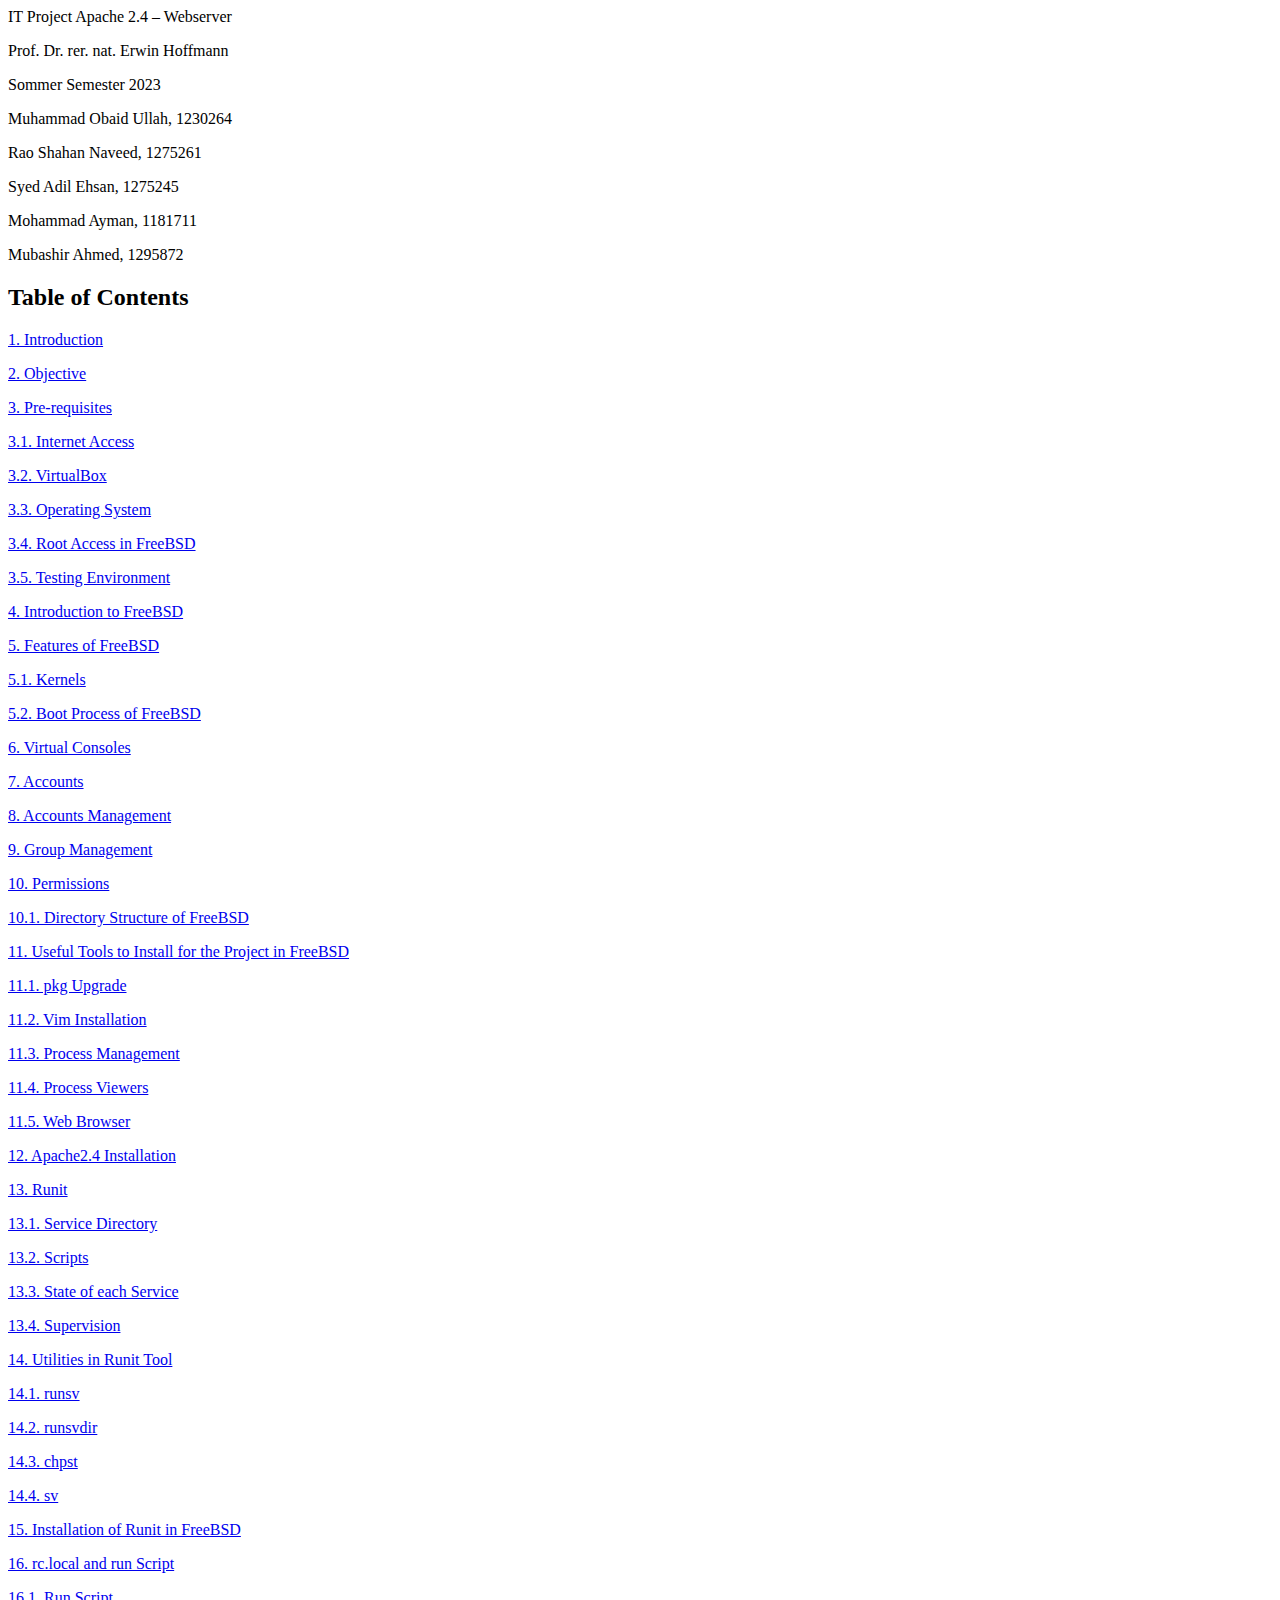
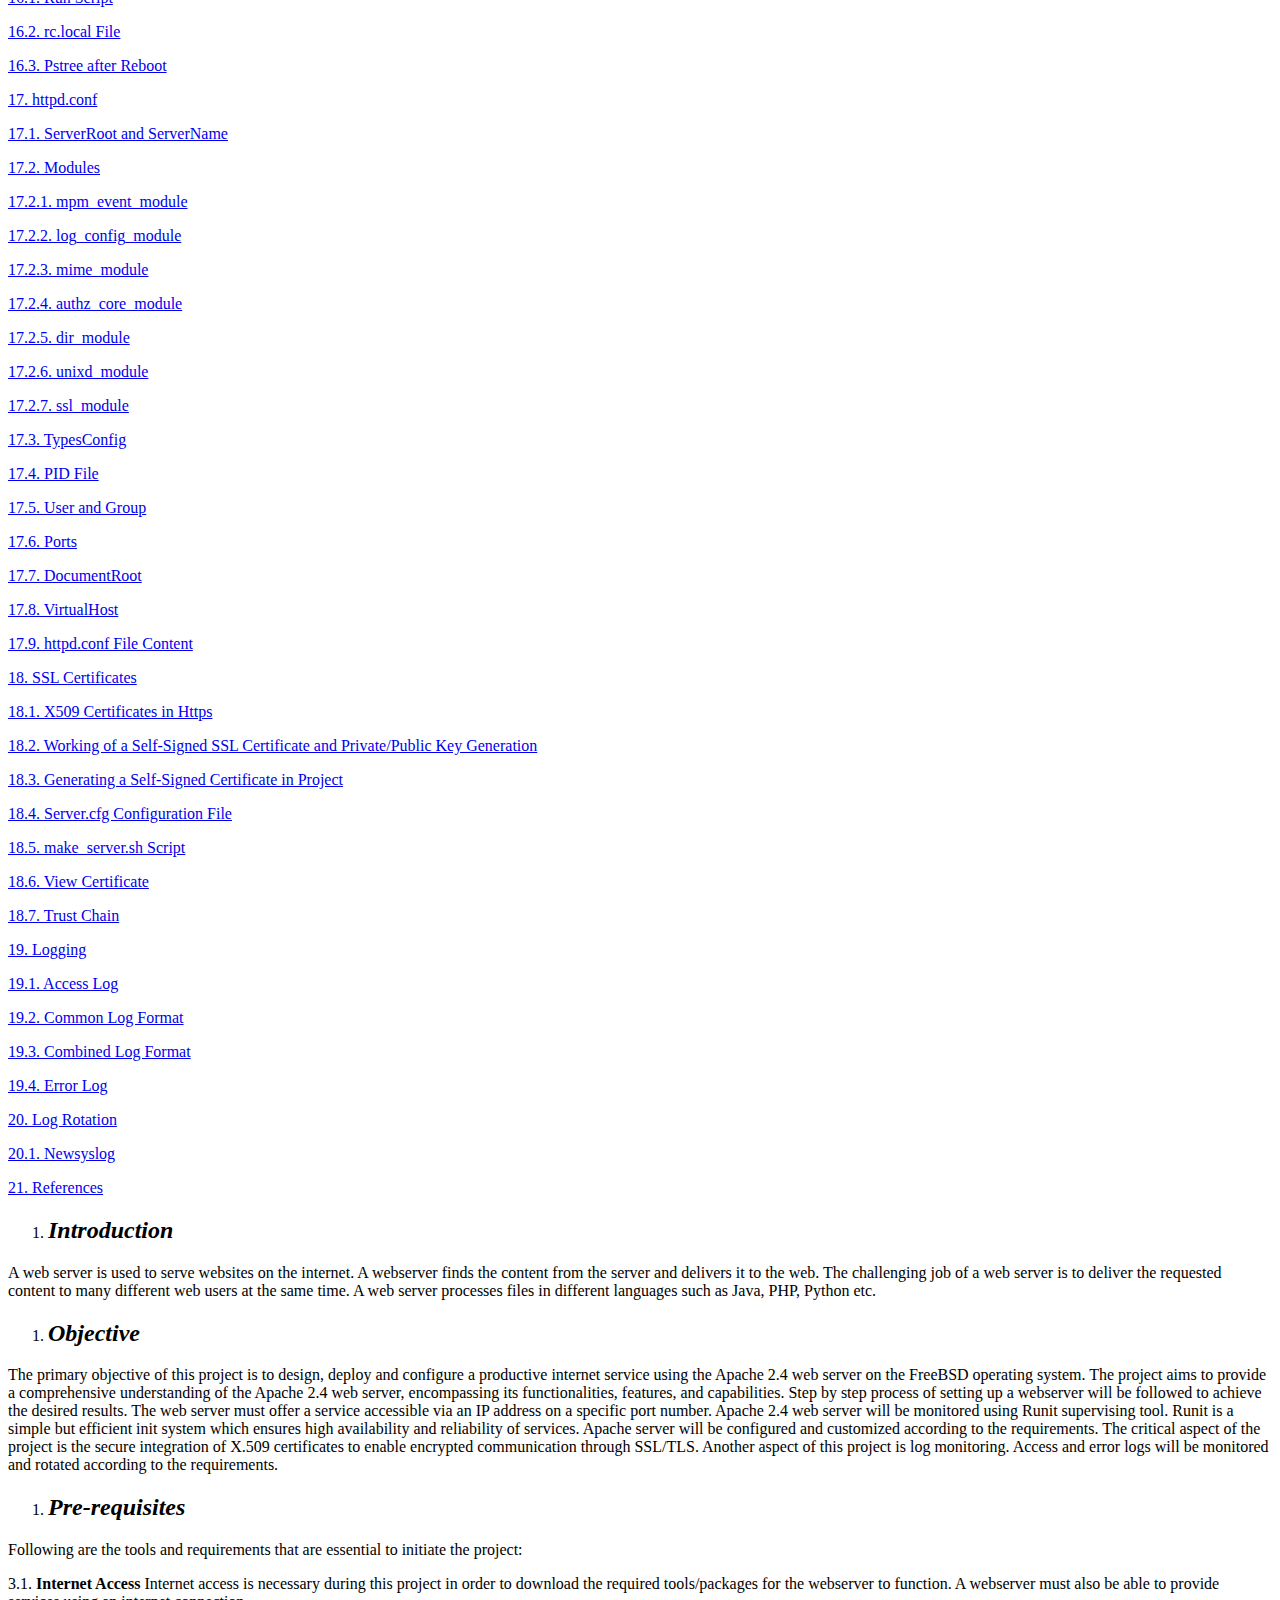
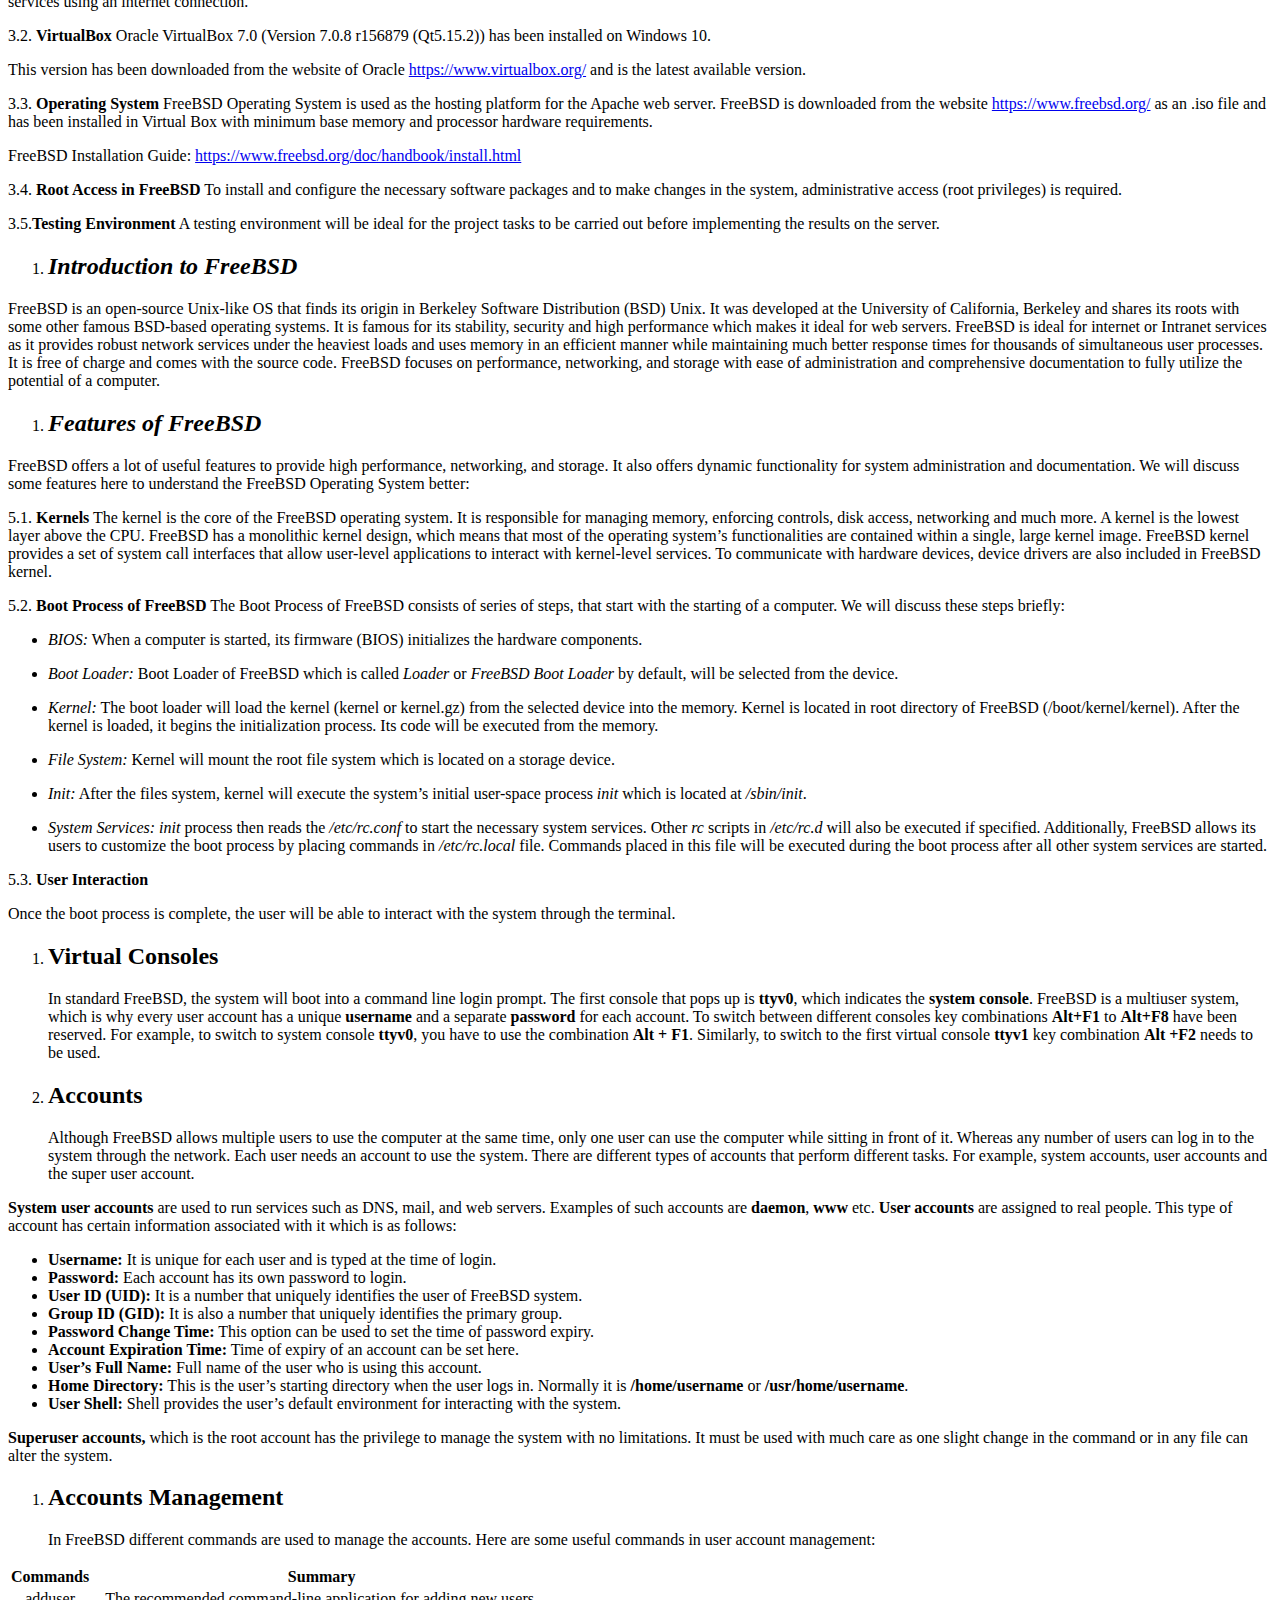
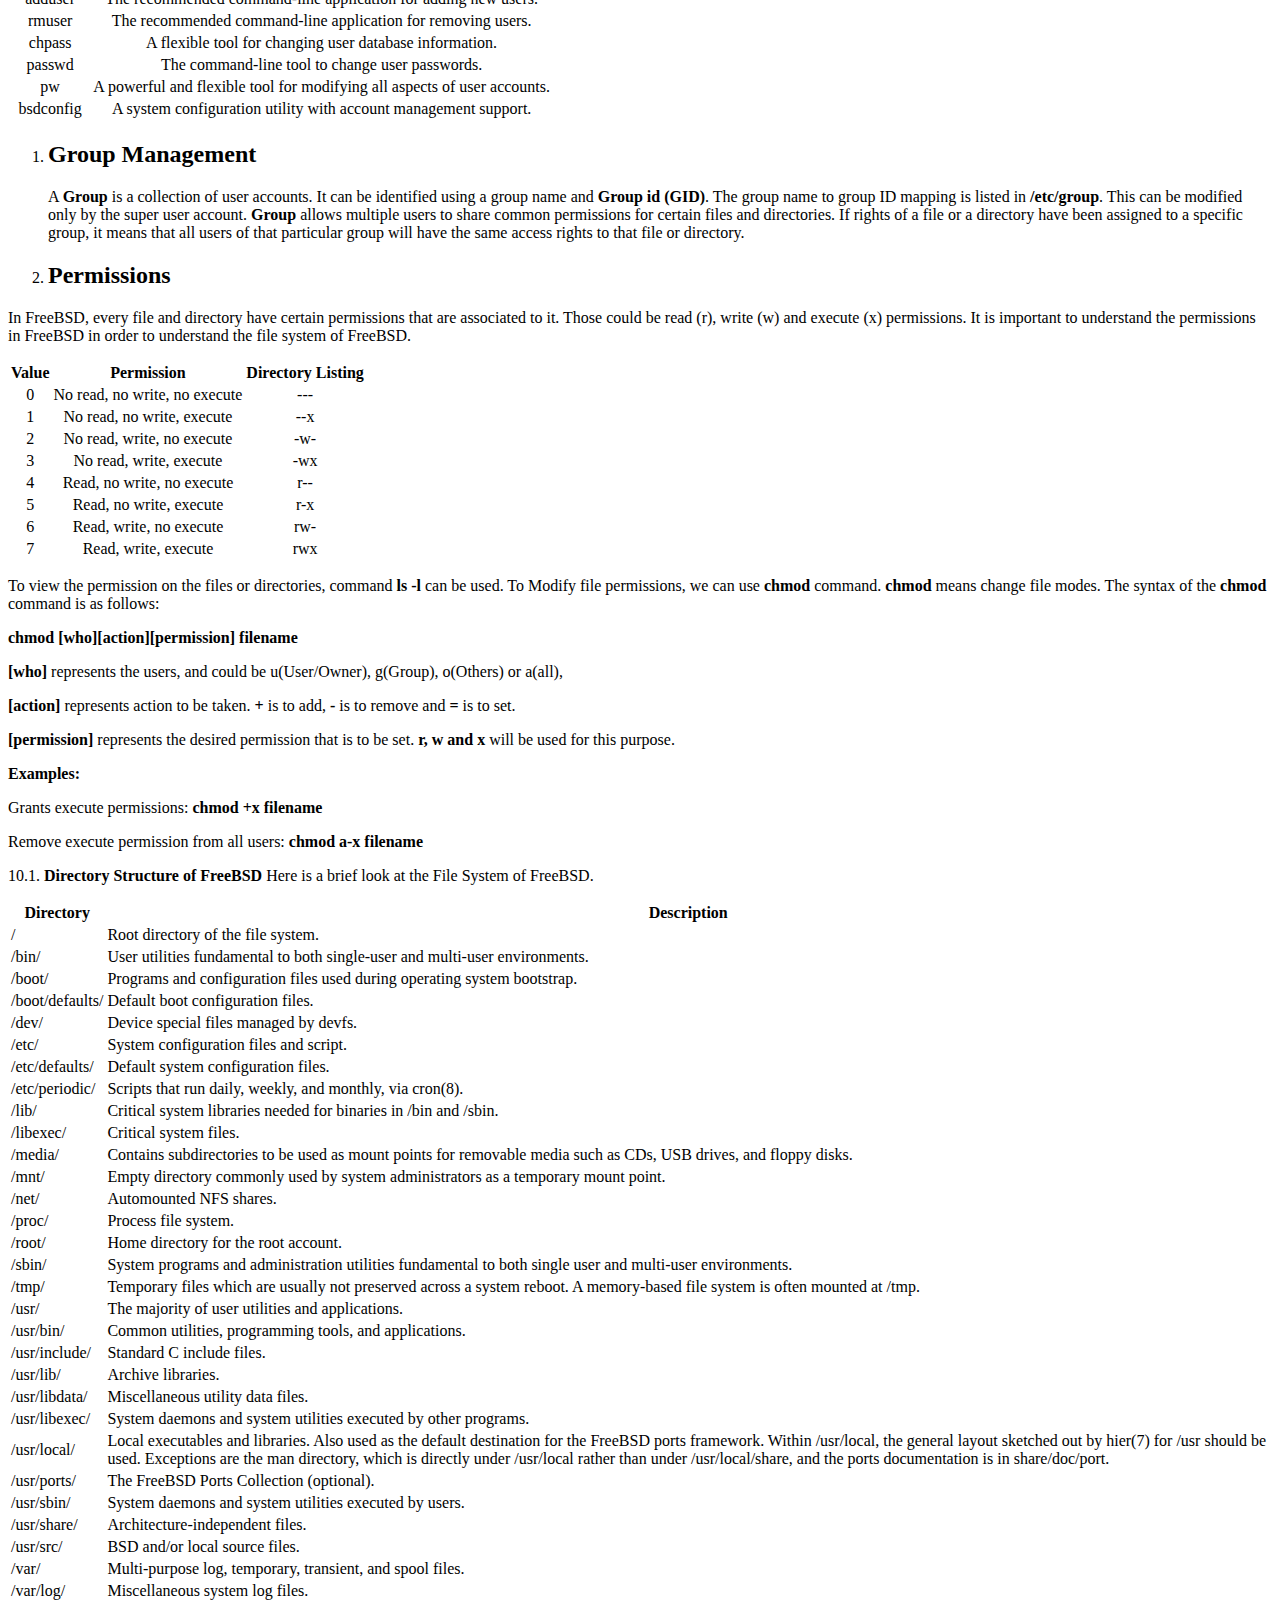
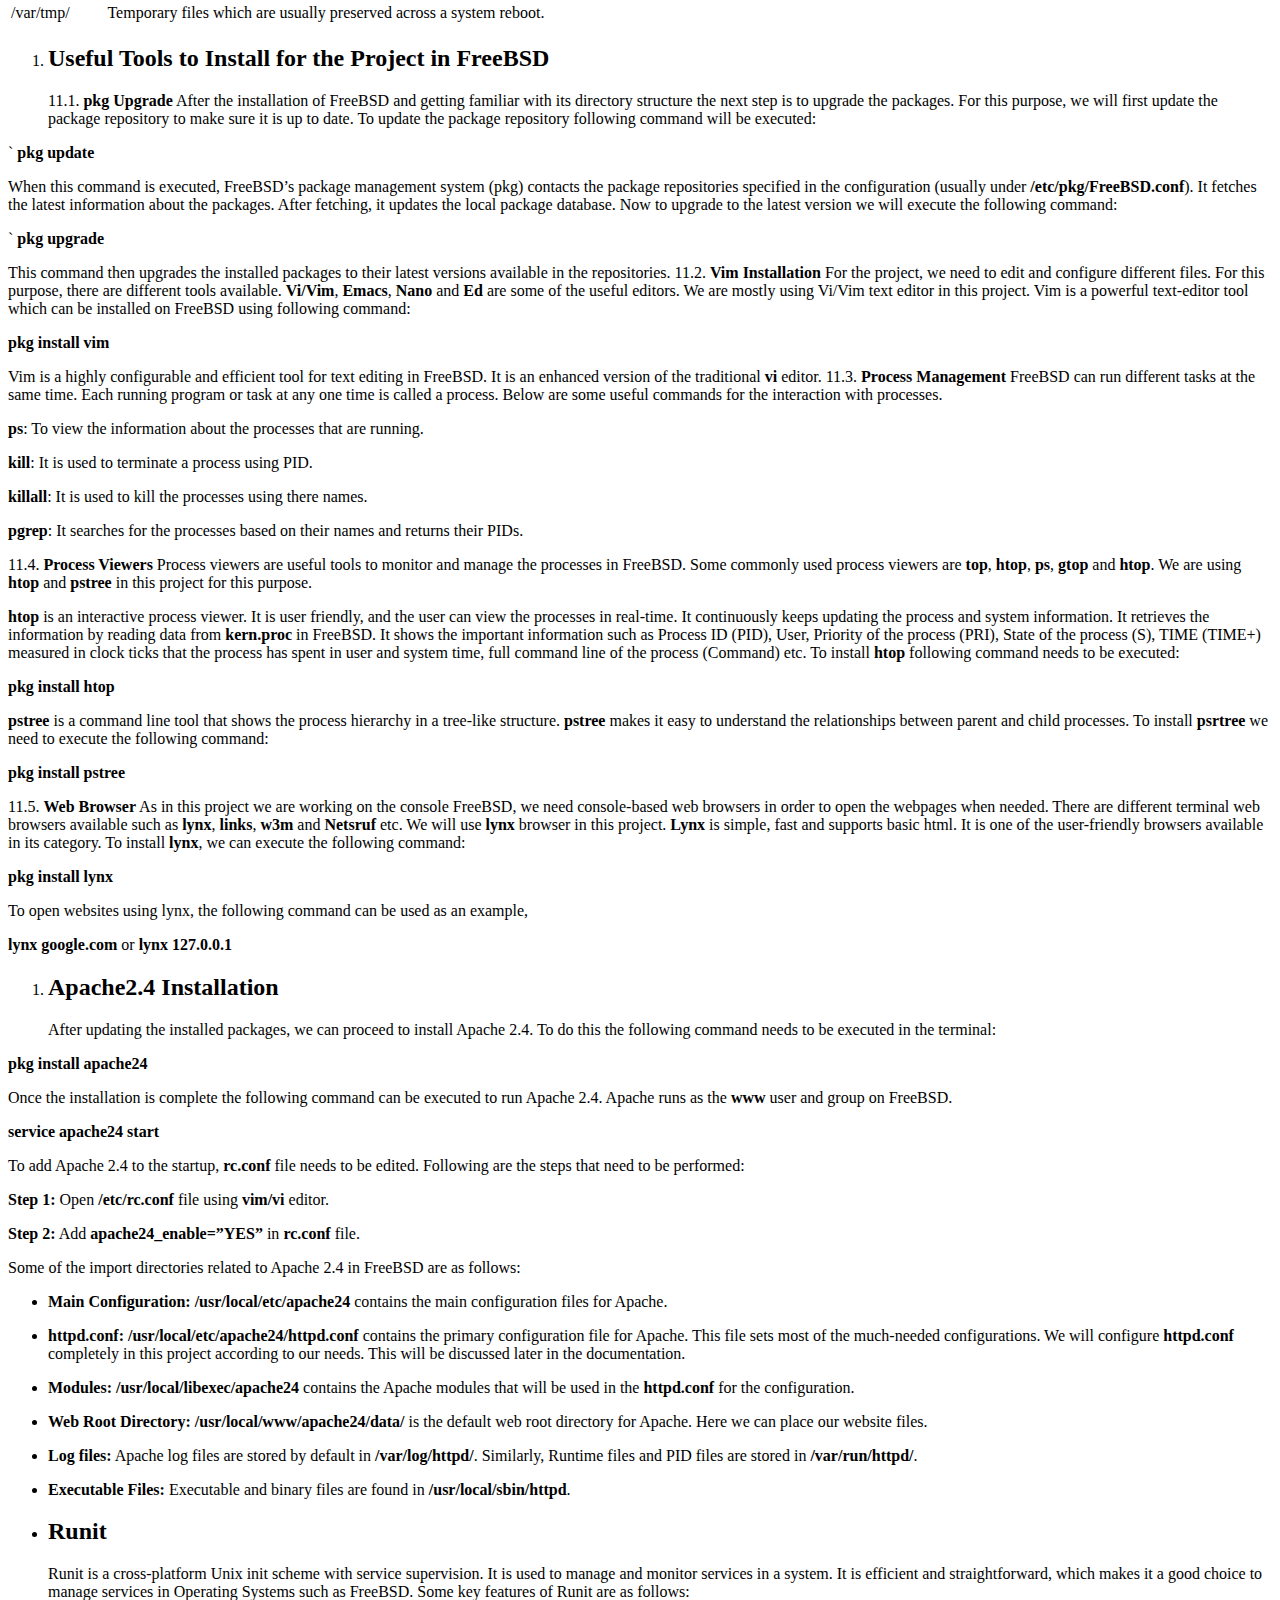
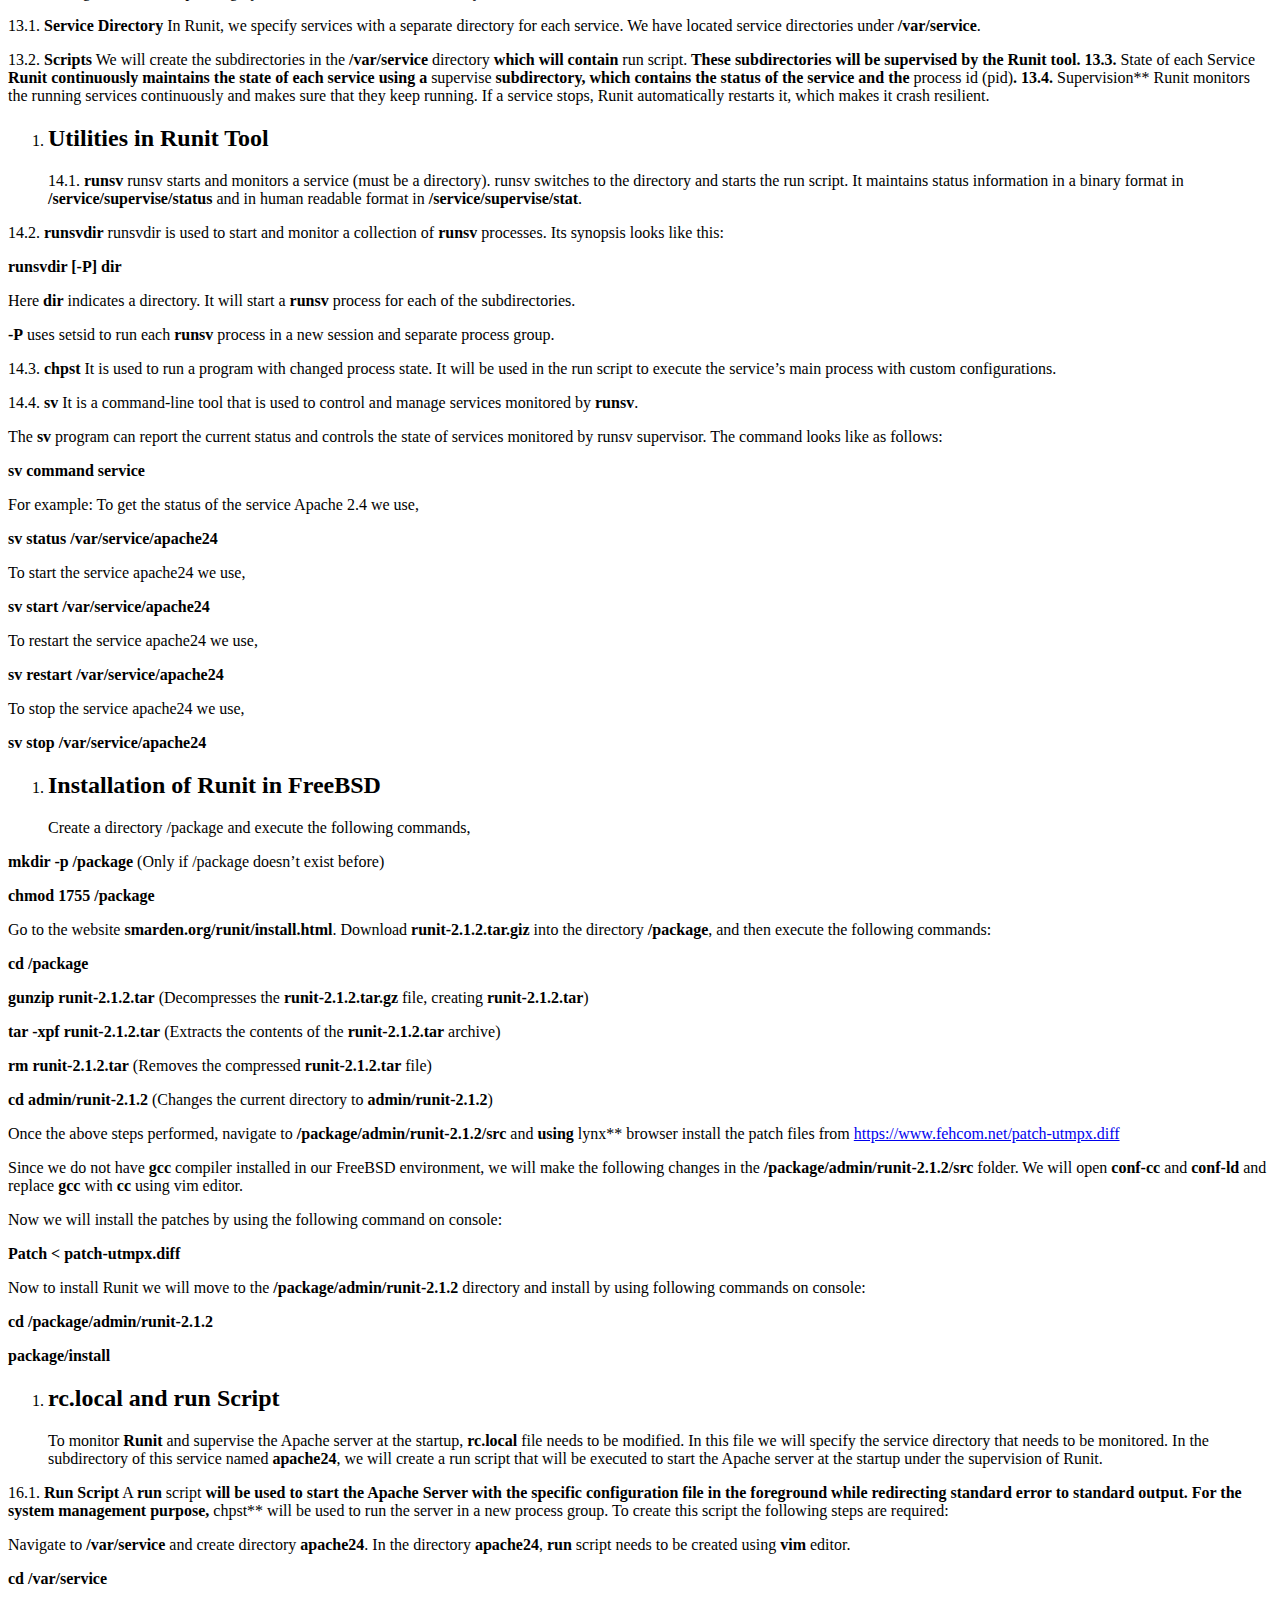
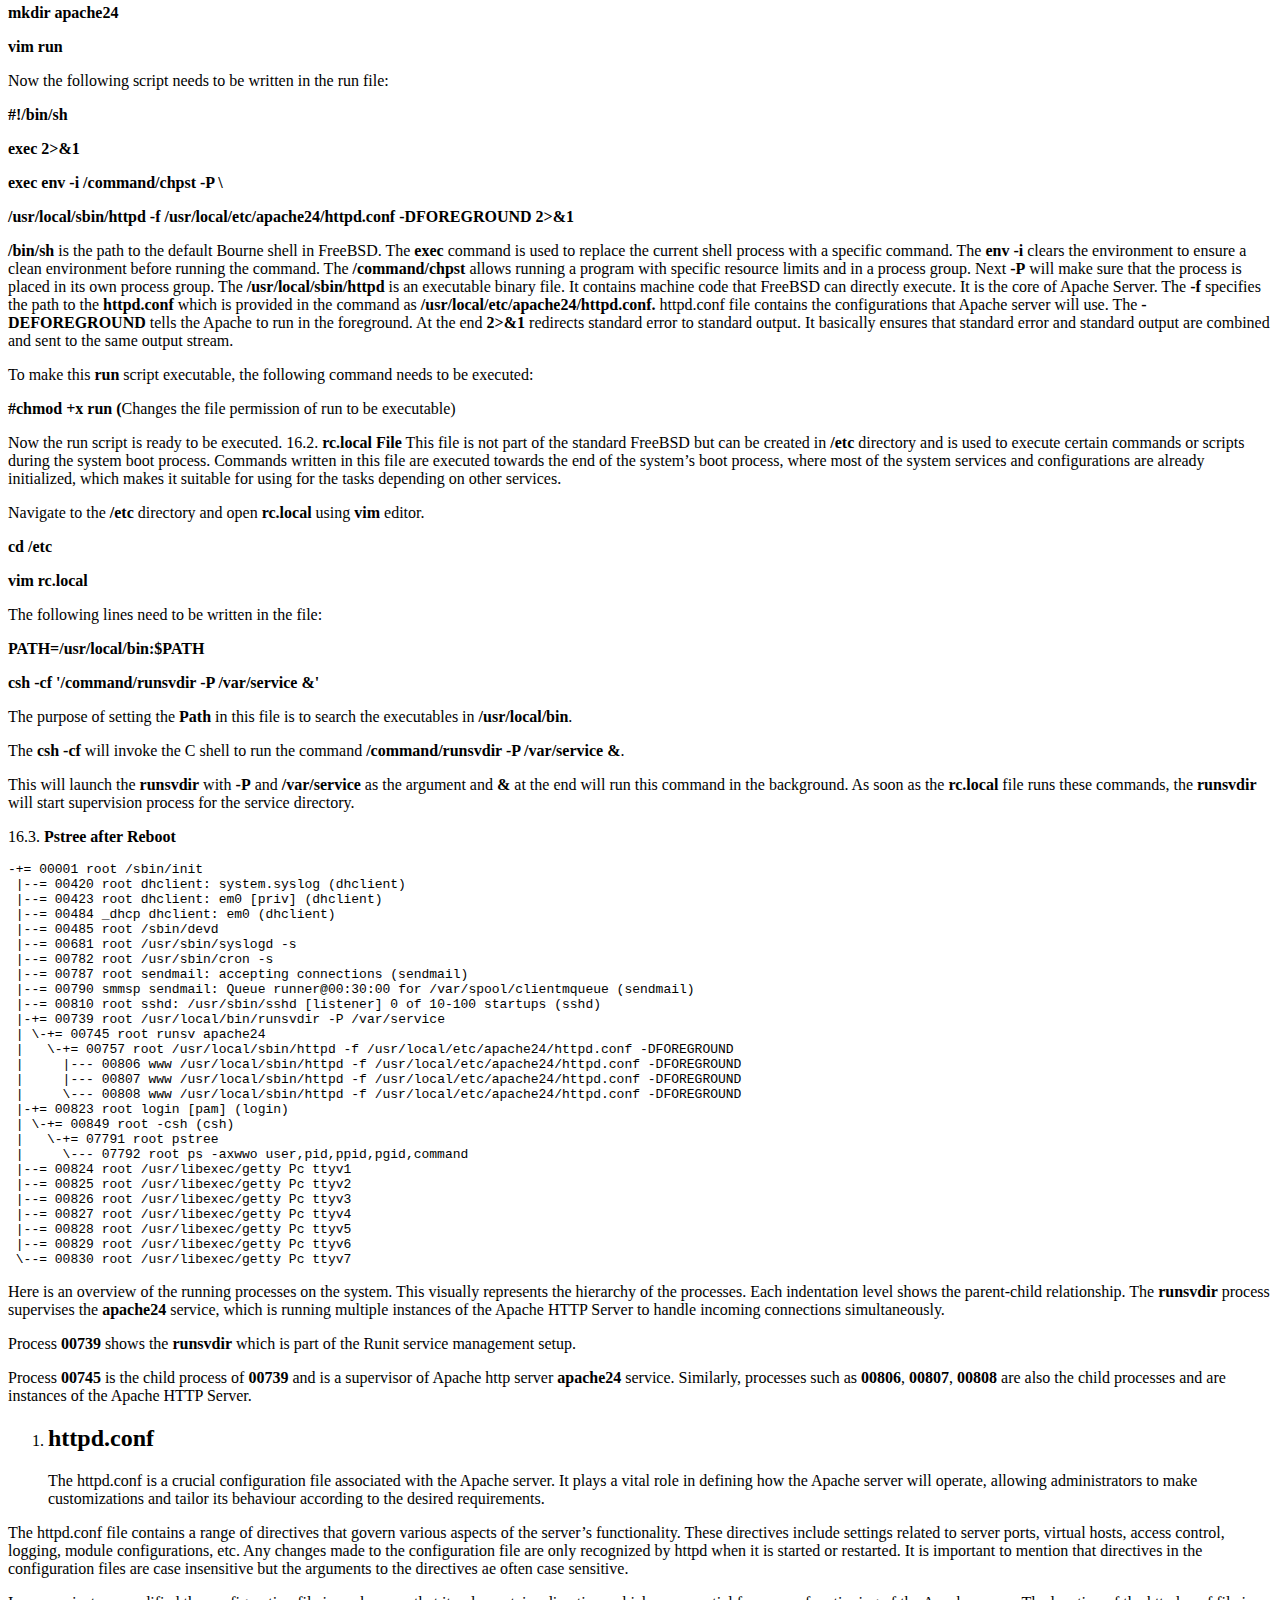
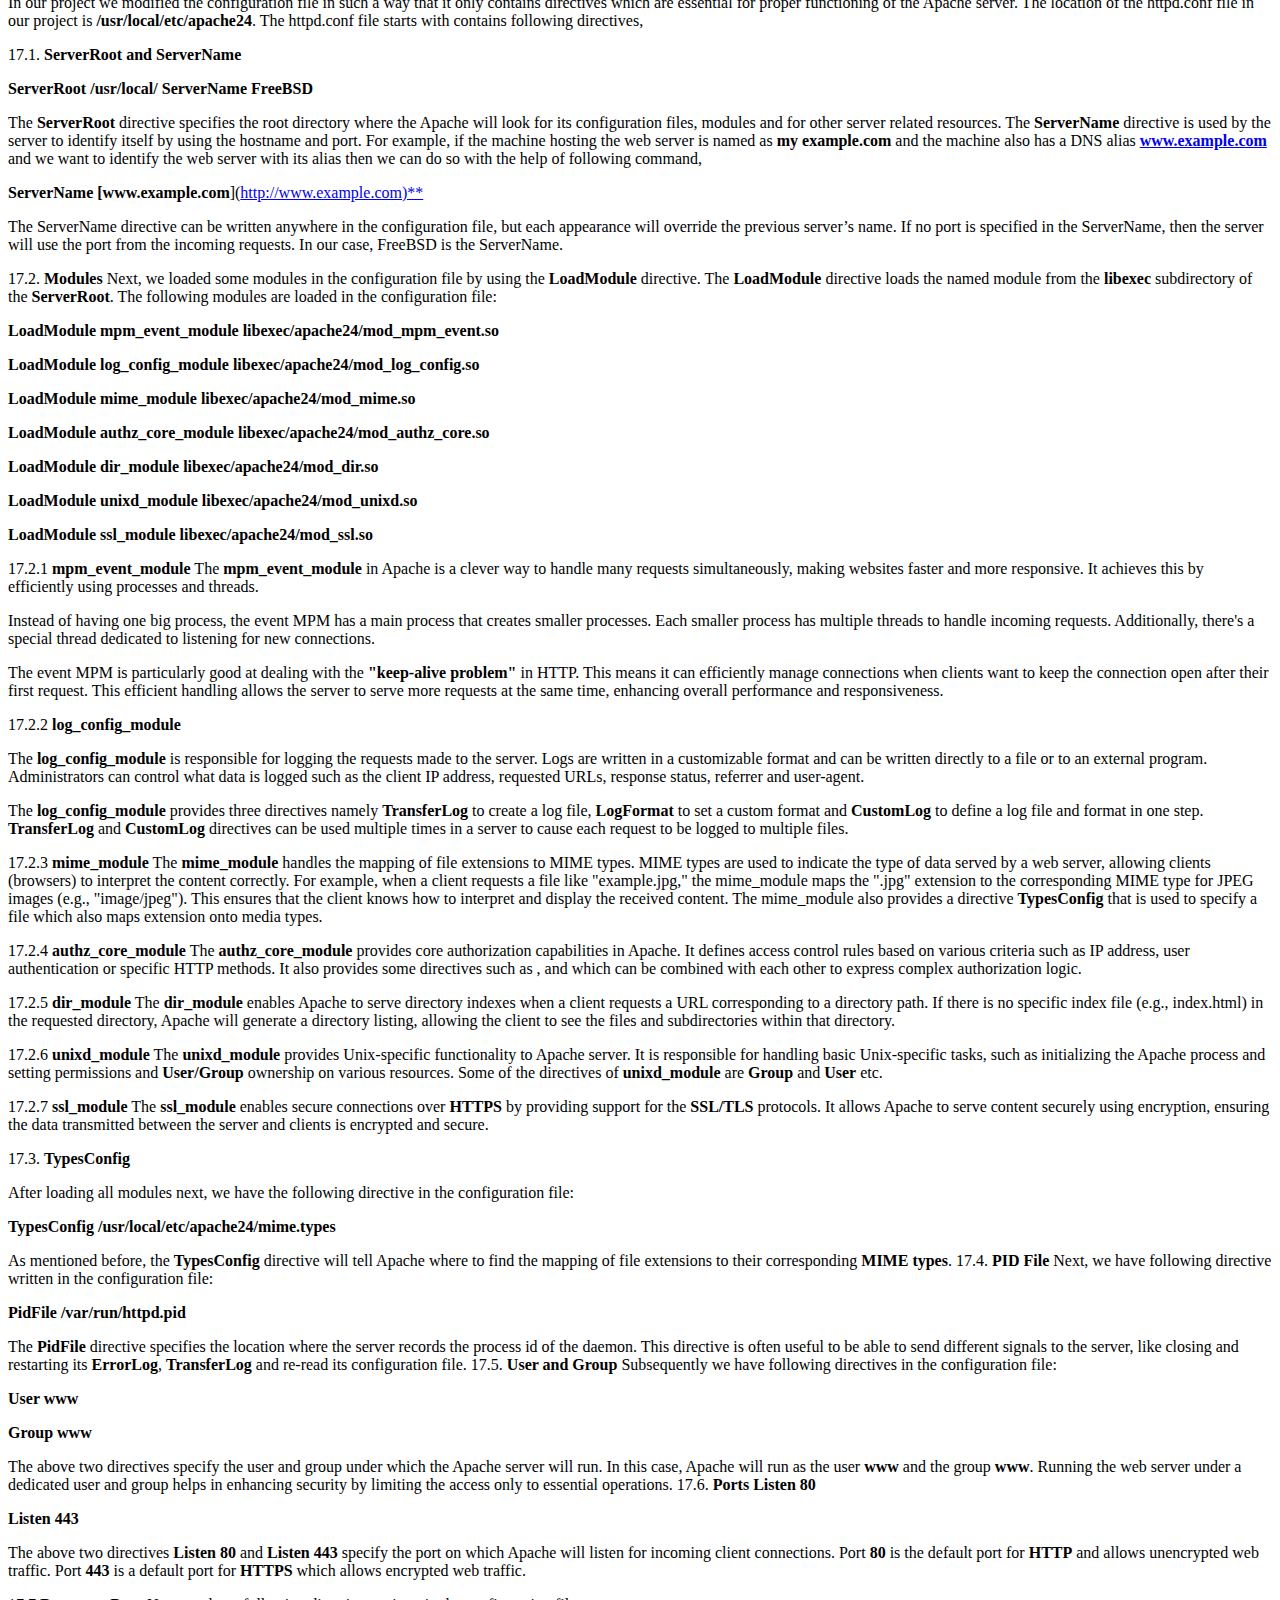
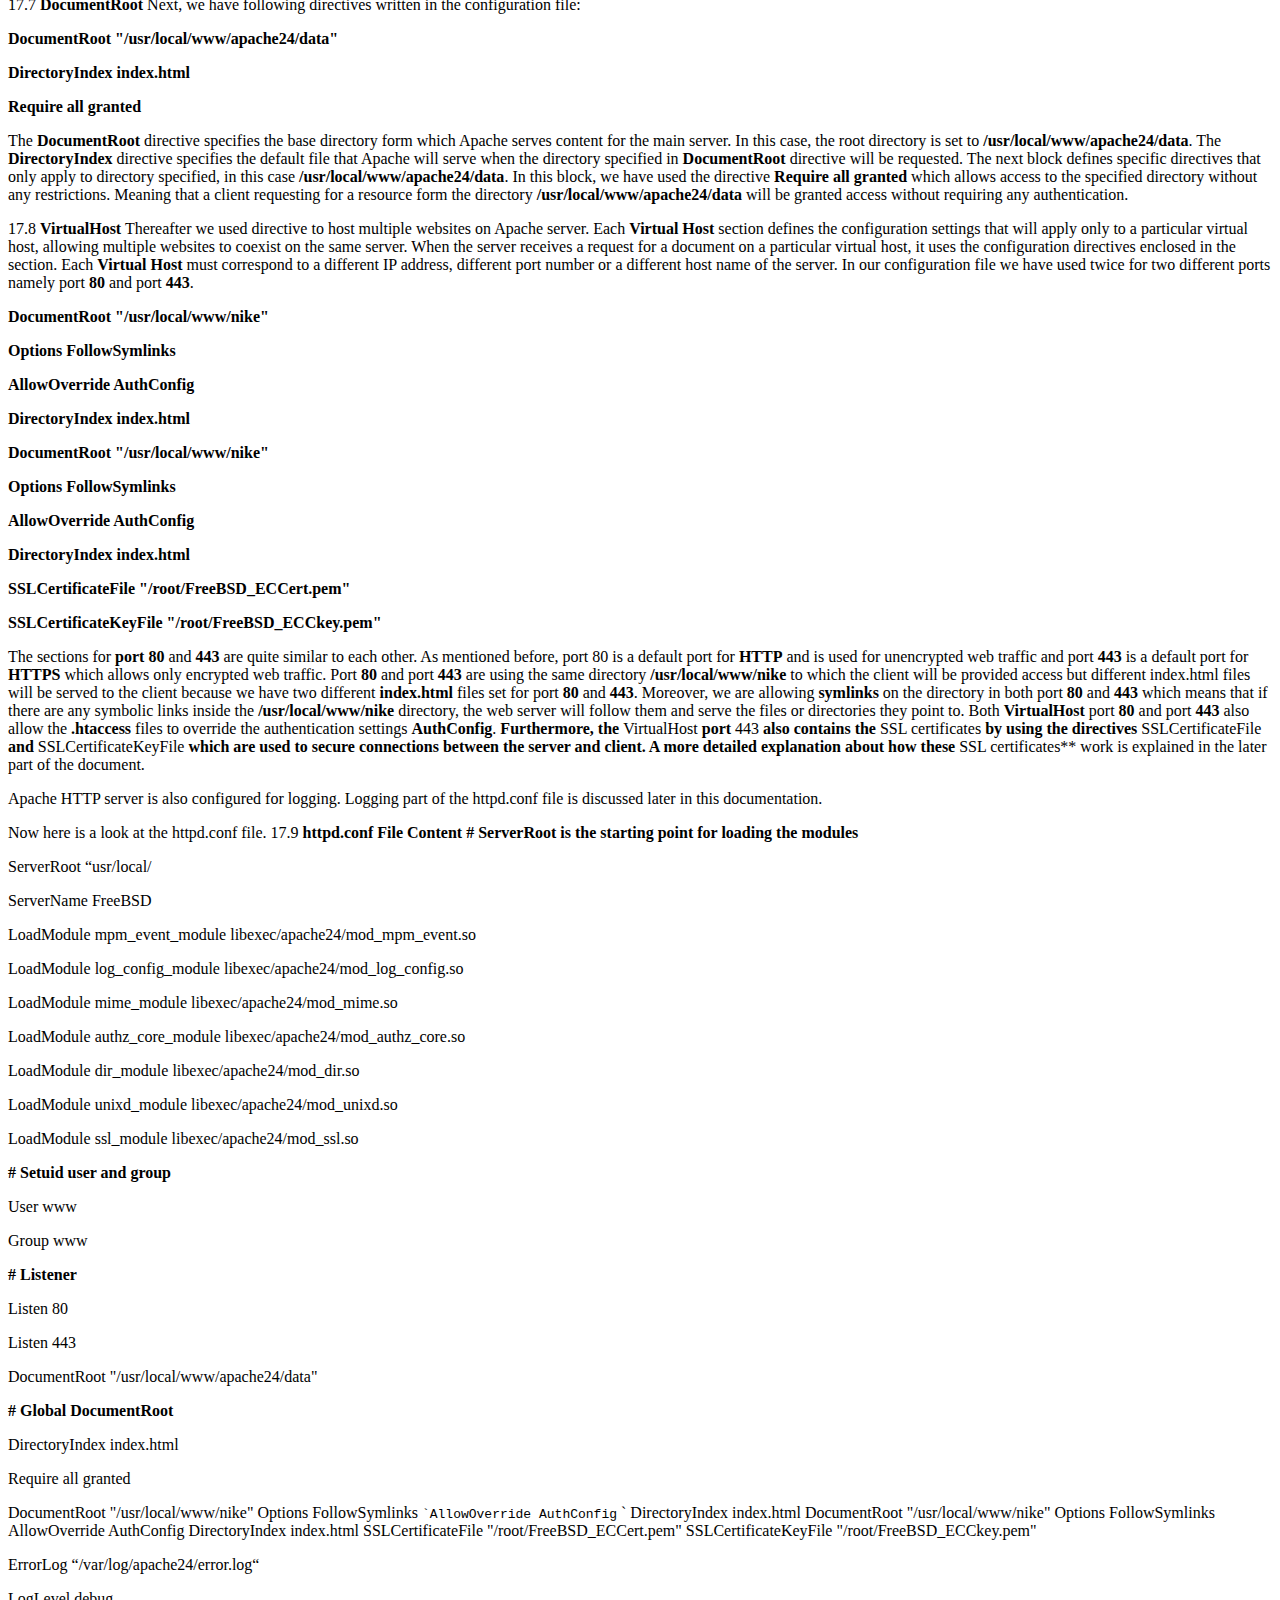
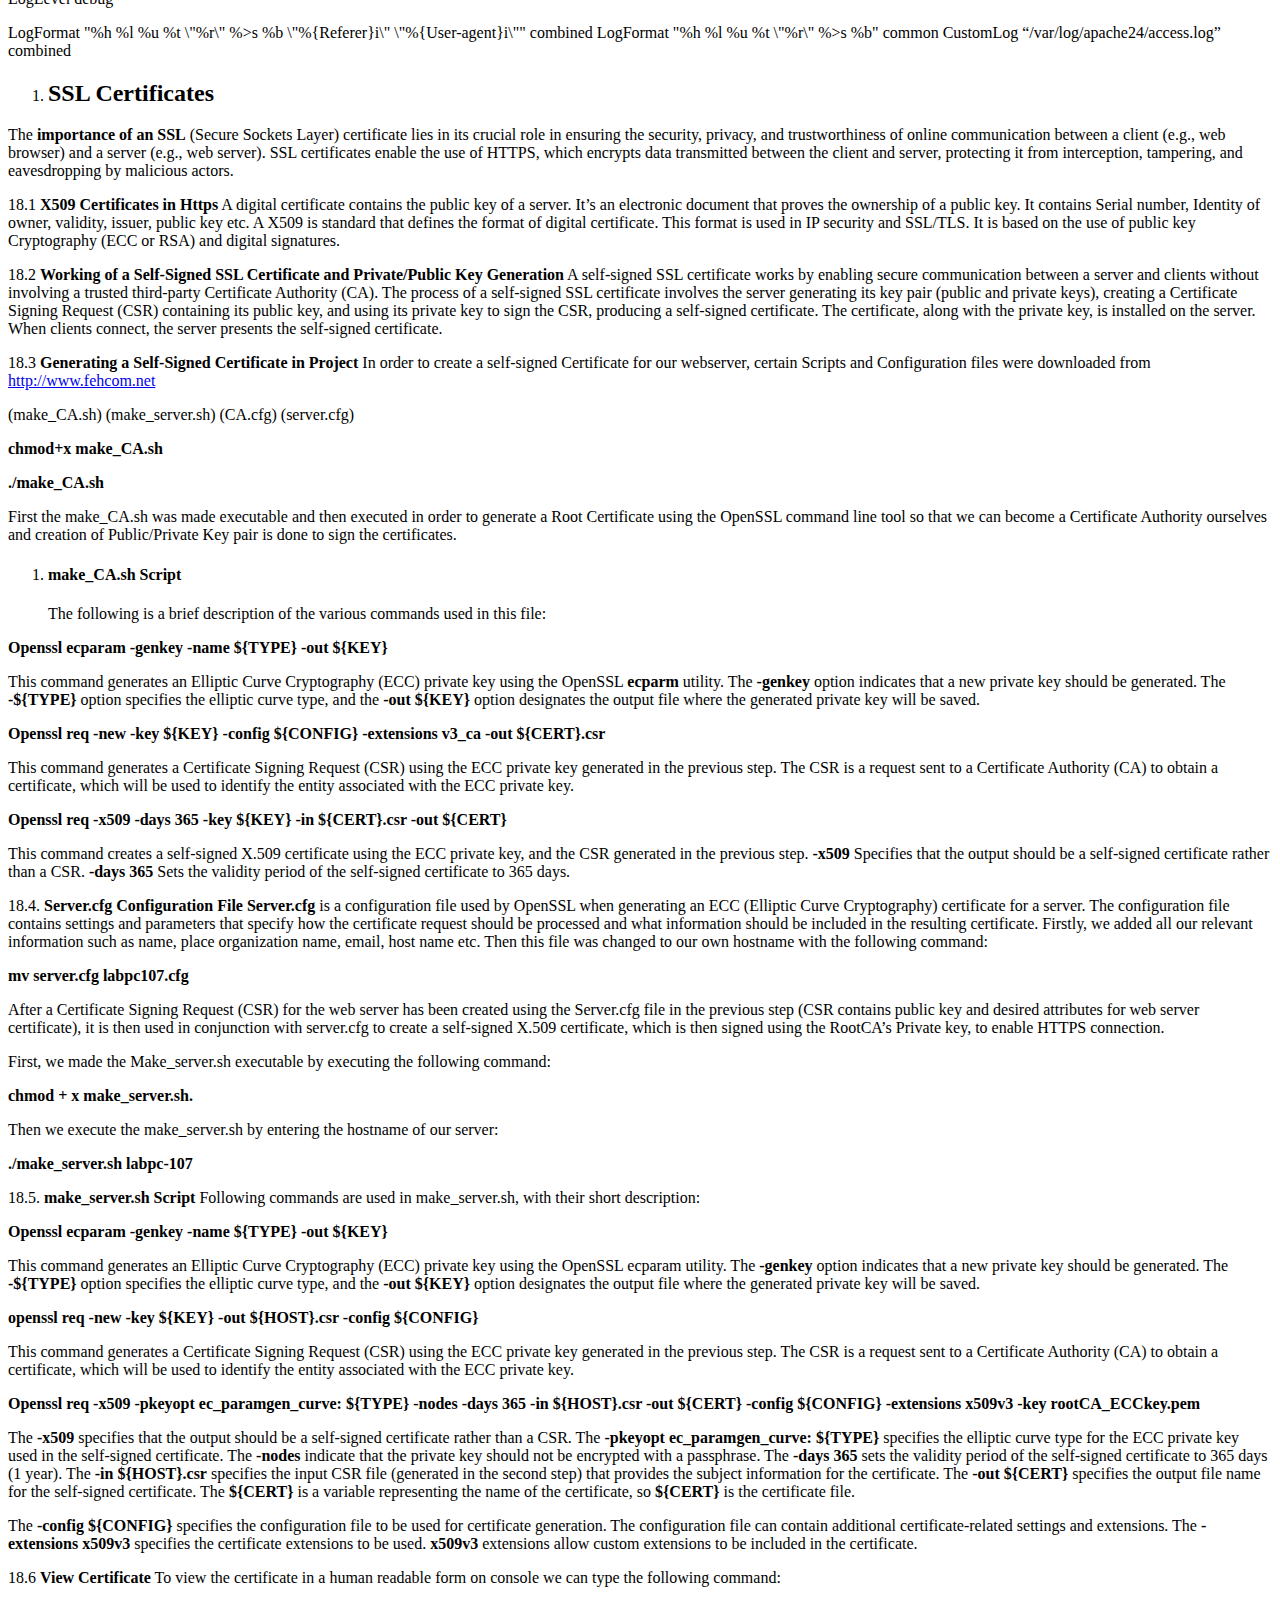
<file: index.html>
﻿<html>
<body>
<p> IT Project Apache 2.4 – Webserver</p>
<p>Prof. Dr. rer. nat. Erwin Hoffmann</p>
<p>Sommer Semester 2023</p>
<p>Muhammad Obaid Ullah, 1230264</p>
<p>Rao Shahan Naveed, 1275261</p>
<p>Syed Adil Ehsan, 1275245</p>
<p>Mohammad Ayman, 1181711</p>
<p>Mubashir Ahmed, 1295872</p>
<h2 id="table-of-contents">Table of Contents</h2>
<p><a href="#Introduction">1. Introduction</a></p>
<p><a href="#Objective">2. Objective</a></p>
<p><a href="#Prerequisites">3. Pre-requisites</a></p>
<p><a href="#Internetaccess">3.1. Internet Access</a></p>
<p><a href="#_toc141721754">3.2. VirtualBox</a></p>
<p><a href="#_toc141721755">3.3. Operating System</a></p>
<p><a href="#_toc141721756">3.4. Root Access in FreeBSD</a></p>
<p><a href="#_toc141721757">3.5. Testing Environment</a></p>
<p><a href="#_toc141721758">4. Introduction to FreeBSD</a></p>
<p><a href="#_toc141721759">5. Features of FreeBSD</a></p>
<p><a href="#_toc141721760">5.1. Kernels</a></p>
<p><a href="#_toc141721761">5.2. Boot Process of FreeBSD</a></p>
<p><a href="#_toc141721762">6. Virtual Consoles</a></p>
<p><a href="#_toc141721763">7. Accounts</a></p>
<p><a href="#_toc141721764">8. Accounts Management</a></p>
<p><a href="#_toc141721765">9. Group Management</a></p>
<p><a href="#_toc141721766">10. Permissions</a></p>
<p><a href="#_toc141721767">10.1. Directory Structure of FreeBSD</a></p>
<p><a href="#_toc141721768">11. Useful Tools to Install for the Project in FreeBSD</a></p>
<p><a href="#_toc141721769">11.1. pkg Upgrade</a></p>
<p><a href="#_toc141721770">11.2. Vim Installation</a></p>
<p><a href="#_toc141721771">11.3. Process Management</a></p>
<p><a href="#_toc141721772">11.4. Process Viewers</a></p>
<p><a href="#_toc141721773">11.5. Web Browser</a></p>
<p><a href="#_toc141721774">12. Apache2.4 Installation</a></p>
<p><a href="#_toc141721775">13. Runit</a></p>
<p><a href="#_toc141721776">13.1. Service Directory</a></p>
<p><a href="#_toc141721777">13.2. Scripts</a></p>
<p><a href="#_toc141721778">13.3. State of each Service</a></p>
<p><a href="#_toc141721779">13.4. Supervision</a></p>
<p><a href="#_toc141721780">14. Utilities in Runit Tool</a></p>
<p><a href="#_toc141721781">14.1. runsv</a></p>
<p><a href="#_toc141721782">14.2. runsvdir</a></p>
<p><a href="#_toc141721783">14.3. chpst</a></p>
<p><a href="#_toc141721784">14.4. sv</a></p>
<p><a href="#_toc141721785">15. Installation of Runit in FreeBSD</a></p>
<p><a href="#_toc141721786">16. rc.local and run Script</a></p>
<p><a href="#_toc141721787">16.1. Run Script</a></p>
<p><a href="#_toc141721788">16.2. rc.local File</a></p>
<p><a href="#_toc141721789">16.3. Pstree after Reboot</a></p>
<p><a href="#_toc141721790">17. httpd.conf</a></p>
<p><a href="#_toc141721791">17.1. ServerRoot and ServerName</a></p>
<p><a href="#_toc141721792">17.2. Modules</a></p>
<p><a href="#_toc141721793">17.2.1. mpm_event_module</a></p>
<p><a href="#_toc141721794">17.2.2. log_config_module</a></p>
<p><a href="#_toc141721795">17.2.3. mime_module</a></p>
<p><a href="#_toc141721796">17.2.4. authz_core_module</a></p>
<p><a href="#_toc141721797">17.2.5. dir_module</a></p>
<p><a href="#_toc141721798">17.2.6. unixd_module</a></p>
<p><a href="#_toc141721799">17.2.7. ssl_module</a></p>
<p><a href="#_toc141721800">17.3. TypesConfig</a></p>
<p><a href="#_toc141721801">17.4. PID File</a></p>
<p><a href="#_toc141721802">17.5. User and Group</a></p>
<p><a href="#_toc141721803">17.6. Ports</a></p>
<p><a href="#_toc141721804">17.7. DocumentRoot</a></p>
<p><a href="#_toc141721805">17.8. VirtualHost</a></p>
<p><a href="#_toc141721806">17.9. httpd.conf File Content</a></p>
<p><a href="#_toc141721807">18. SSL Certificates</a></p>
<p><a href="#_toc141721808">18.1. X509 Certificates in Https</a></p>
<p><a href="#_toc141721809">18.2. Working of a Self-Signed SSL Certificate and Private/Public Key Generation</a></p>
<p><a href="#_toc141721810">18.3. Generating a Self-Signed Certificate in Project</a></p>
<p><a href="#_toc141721811">18.4. Server.cfg Configuration File</a></p>
<p><a href="#_toc141721812">18.5. make_server.sh Script</a></p>
<p><a href="#_toc141721813">18.6. View Certificate</a></p>
<p><a href="#_toc141721814">18.7. Trust Chain</a></p>
<p><a href="#_toc141721815">19. Logging</a></p>
<p><a href="#_toc141721816">19.1. Access Log</a></p>
<p><a href="#_toc141721817">19.2. Common Log Format</a></p>
<p><a href="#_toc141721818">19.3. Combined Log Format</a></p>
<p><a href="#_toc141721819">19.4. Error Log</a></p>
<p><a href="#_toc141721820">20. Log Rotation</a></p>
<p><a href="#_toc141721821">20.1. Newsyslog</a></p>
<p><a href="#_toc141721822">21. References</a></p>
<ol>
<li><h2 id="Introduction"><em>Introduction</em></h2>
</li>
</ol>
<p>A web server is used to serve websites on the internet. A webserver finds the content from the server and delivers it to the web. The challenging job of a web server is to deliver the requested content to many different web users at the same time. A web server processes files in different languages such as Java, PHP, Python etc.</p>
<ol>
<li><h2 id="Objective"><em>Objective</em></h2>
</li>
</ol>
<p>The primary objective of this project is to design, deploy and configure a productive internet service using the Apache 2.4 web server on the FreeBSD operating system. The project aims to provide a comprehensive understanding of the Apache 2.4 web server, encompassing its functionalities, features, and capabilities. Step by step process of setting up a webserver will be followed to achieve the desired results. The web server must offer a service accessible via an IP address on a specific port number. Apache 2.4 web server will be monitored using Runit supervising tool. Runit is a simple but efficient init system which ensures high availability and reliability of services. Apache server will be configured and customized according to the requirements. The critical aspect of the project is the secure integration of X.509 certificates to enable encrypted communication through SSL/TLS. Another aspect of this project is log monitoring. Access and error logs will be monitored and rotated according to the requirements.</p>
<ol>
<li><h2 id="Prerequisites"><em>Pre-requisites</em></h2>
</li>
</ol>
<p>Following are the tools and requirements that are essential to initiate the project:</p>
<p>3.1.  <strong>Internet Access</strong>
   Internet access is necessary during this project in order to download the required tools/packages for the webserver to function. A webserver must also be able to provide services using an internet connection.</p>
<p>3.2. <strong>VirtualBox</strong>
   Oracle VirtualBox 7.0 (Version 7.0.8 r156879 (Qt5.15.2)) has been installed on Windows 10.</p>
<p>   This version has been downloaded from the website of Oracle <a href="https://www.virtualbox.org/">https://www.virtualbox.org/</a> and is the latest available version.</p>
<p>3.3. <strong>Operating System</strong>
   FreeBSD Operating System is used as the hosting platform for the Apache web server. FreeBSD is downloaded from the website <a href="https://www.freebsd.org/">https://www.freebsd.org/</a> as an .iso file and has been installed in Virtual Box with minimum base memory and processor hardware requirements.</p>
<p>   FreeBSD Installation Guide: <a href="https://www.freebsd.org/doc/handbook/install.html">https://www.freebsd.org/doc/handbook/install.html</a></p>
<p>3.4. <strong>Root Access in FreeBSD</strong>
   To install and configure the necessary software packages and to make changes in the system, administrative access (root privileges) is required.</p>
<p>3.5.<strong>Testing Environment</strong>
   A testing environment will be ideal for the project tasks to be carried out before implementing the results on the server.</p>
<ol>



<li><h2 id="-introduction-to-freebsd-"><em>Introduction to FreeBSD</em></h2>
</li>
</ol>
<p>FreeBSD is an open-source Unix-like OS that finds its origin in Berkeley Software Distribution (BSD) Unix. It was developed at the University of California, Berkeley and shares its roots with some other famous BSD-based operating systems. It is famous for its stability, security and high performance which makes it ideal for web servers. FreeBSD is ideal for internet or Intranet services as it provides robust network services under the heaviest loads and uses memory in an efficient manner while maintaining much better response times for thousands of simultaneous user processes. It is free of charge and comes with the source code. FreeBSD focuses on performance, networking, and storage with ease of administration and comprehensive documentation to fully utilize the potential of a computer.</p>
<ol>
<li><h2 id="-features-of-freebsd-"><em>Features of FreeBSD</em></h2>
</li>
</ol>
<p>FreeBSD offers a lot of useful features to provide high performance, networking, and storage. It also offers dynamic functionality for system administration and documentation. We will discuss some features here to understand the FreeBSD Operating System better:</p>
<p>5.1. <strong>Kernels</strong>
   The kernel is the core of the FreeBSD operating system. It is responsible for managing memory, enforcing controls, disk access, networking and much more. A kernel is the lowest layer above the CPU. FreeBSD has a monolithic kernel design, which means that most of the operating system’s functionalities are contained within a single, large kernel image. FreeBSD kernel provides a set of system call interfaces that allow user-level applications to interact with kernel-level services. To communicate with hardware devices, device drivers are also included in FreeBSD kernel.</p>
<p>5.2. <strong>Boot Process of FreeBSD</strong>
   The Boot Process of FreeBSD consists of series of steps, that start with the starting of a computer. We will discuss these steps briefly:</p>
<ul>
<li><p><em>BIOS:</em> When a computer is started, its firmware (BIOS) initializes the hardware components.</p>
</li>
<li><p><em>Boot Loader:</em> Boot Loader of FreeBSD which is called <em>Loader</em> or <em>FreeBSD Boot Loader</em> by default, will be selected from the device.</p>
</li>
<li><p><em>Kernel:</em> The boot loader will load the kernel (kernel or kernel.gz) from the selected device into the memory. Kernel is located in root directory of FreeBSD (/boot/kernel/kernel). After the kernel is loaded, it begins the initialization process. Its code will be executed from the memory.</p>
</li>
<li><p><em>File System:</em> Kernel will mount the root file system which is located on a storage device.</p>
</li>
<li><p><em>Init:</em> After the files system, kernel will execute the system’s initial user-space process <em>init</em> which is located at <em>/sbin/init</em>.</p>
</li>
<li><p><em>System Services:</em> <em>init</em> process then reads the <em>/etc/rc.conf</em> to start the necessary system services. Other <em>rc</em> scripts in <em>/etc/rc.d</em> will also be executed if specified. Additionally, FreeBSD allows its users to customize the boot process by placing commands in <em>/etc/rc.local</em> file. Commands placed in this file will be executed during the boot process after all other system services are started.</p>
</li>
</ul>
<p>5.3. <strong>User Interaction</strong></p>
<p>Once the boot process is complete, the user will be able to interact with the system through the terminal.</p>
<ol>
<li><h2 id="-virtual-consoles-"><strong>Virtual Consoles</strong></h2>
In standard FreeBSD, the system will boot into a command line login prompt. The first console that pops up is <strong>ttyv0</strong>, which indicates the <strong>system console</strong>. FreeBSD is a multiuser system, which is why every user account has a unique <strong>username</strong> and a separate <strong>password</strong> for each account. To switch between different consoles key combinations <strong>Alt+F1</strong> to <strong>Alt+F8</strong> have been reserved. For example, to switch to system console <strong>ttyv0</strong>, you have to use the combination <strong>Alt + F1</strong>. Similarly, to switch to the first virtual console <strong>ttyv1</strong> key combination <strong>Alt +F2</strong> needs to be used.</li>
<li><h2 id="-accounts-"><strong>Accounts</strong></h2>
Although FreeBSD allows multiple users to use the computer at the same time, only one user can use the computer while sitting in front of it. Whereas any number of users can log in to the system through the network. Each user needs an account to use the system. There are different types of accounts that perform different tasks. For example, system accounts, user accounts and the super user account. </li>
</ol>
<p><strong>System user accounts</strong> are used to run services such as DNS, mail, and web servers. Examples of such accounts are <strong>daemon</strong>, <strong>www</strong> etc. <strong>User accounts</strong> are assigned to real people. This type of account has certain information associated with it which is as follows:</p>
<ul>
<li><strong>Username:</strong> It is unique for each user and is typed at the time of login.</li>
<li><strong>Password:</strong> Each account has its own password to login.</li>
<li><strong>User ID</strong> <strong>(UID):</strong> It is a number that uniquely identifies the user of FreeBSD system.</li>
<li><strong>Group ID</strong> <strong>(GID):</strong> It is also a number that uniquely identifies the primary group. </li>
<li><strong>Password Change Time:</strong> This option can be used to set the time of password expiry.</li>
<li><strong>Account Expiration Time:</strong> Time of expiry of an account can be set here.</li>
<li><strong>User’s Full Name:</strong> Full name of the user who is using this account.</li>
<li><strong>Home Directory:</strong> This is the user’s starting directory when the user logs in. Normally it is <strong>/home/username</strong> or <strong>/usr/home/username</strong>.</li>
<li><strong>User Shell:</strong> Shell provides the user’s default environment for interacting with the system.</li>
</ul>
<p><strong>Superuser accounts,</strong> which is the root account has the privilege to manage the system with no limitations. It must be used with much care as one slight change in the command or in any file can alter the system.</p>
<ol>
<li><h2 id="-accounts-management-"><strong>Accounts Management</strong></h2>
In FreeBSD different commands are used to manage the accounts. Here are some useful commands in user account management:</li>
</ol>
<table>
<thead>
<tr>
<th style="text-align:center"><strong>Commands</strong></th>
<th style="text-align:center"><strong>Summary</strong></th>
</tr>
</thead>
<tbody>
<tr>
<td style="text-align:center">adduser</td>
<td style="text-align:center"><code> </code>The recommended command-line application for adding new users.</td>
</tr>
<tr>
<td style="text-align:center">rmuser</td>
<td style="text-align:center">The recommended command-line application for removing users.</td>
</tr>
<tr>
<td style="text-align:center">chpass</td>
<td style="text-align:center"><code> </code>A flexible tool for changing user database information.</td>
</tr>
<tr>
<td style="text-align:center">passwd</td>
<td style="text-align:center">The command-line tool to change user passwords.</td>
</tr>
<tr>
<td style="text-align:center">pw</td>
<td style="text-align:center"><code> </code>A powerful and flexible tool for modifying all aspects of user accounts.</td>
</tr>
<tr>
<td style="text-align:center">bsdconfig</td>
<td style="text-align:center">A system configuration utility with account management support.</td>
</tr>
</tbody>
</table>
<ol>
<li><h2 id="-group-management-"><strong>Group Management</strong></h2>
<p>A <strong>Group</strong> is a collection of user accounts. It can be identified using a group name and <strong>Group id (GID)</strong>. The group name to group ID mapping is listed in <strong>/etc/group</strong>. This can be modified only by the super user account. <strong>Group</strong> allows multiple users to share common permissions for certain files and directories. If rights of a file or a directory have been assigned to a specific group, it means that all users of that particular group will have the same access rights to that file or directory.</p>
</li>
<li><h2 id="-permissions-"><strong>Permissions</strong></h2>
</li>
</ol>
<p>In FreeBSD, every file and directory have certain permissions that are associated to it. Those could be read (r), write (w) and execute (x) permissions. It is important to understand the permissions in FreeBSD in order to understand the file system of FreeBSD.</p>
<table>
<thead>
<tr>
<th style="text-align:center"><strong>Value</strong></th>
<th style="text-align:center"><strong>Permission</strong></th>
<th style="text-align:center"><strong>Directory Listing</strong></th>
</tr>
</thead>
<tbody>
<tr>
<td style="text-align:center">0</td>
<td style="text-align:center">No read, no write, no execute</td>
<td style="text-align:center">---</td>
</tr>
<tr>
<td style="text-align:center">1</td>
<td style="text-align:center">No read, no write, execute</td>
<td style="text-align:center">--x</td>
</tr>
<tr>
<td style="text-align:center">2</td>
<td style="text-align:center">No read, write, no execute</td>
<td style="text-align:center">-w-</td>
</tr>
<tr>
<td style="text-align:center">3</td>
<td style="text-align:center">No read, write, execute</td>
<td style="text-align:center">-wx</td>
</tr>
<tr>
<td style="text-align:center">4</td>
<td style="text-align:center">Read, no write, no execute</td>
<td style="text-align:center">r--</td>
</tr>
<tr>
<td style="text-align:center">5</td>
<td style="text-align:center">Read, no write, execute</td>
<td style="text-align:center">r-x</td>
</tr>
<tr>
<td style="text-align:center">6</td>
<td style="text-align:center">Read, write, no execute</td>
<td style="text-align:center">rw-</td>
</tr>
<tr>
<td style="text-align:center">7</td>
<td style="text-align:center">Read, write, execute</td>
<td style="text-align:center">rwx</td>
</tr>
</tbody>
</table>
<p>To view the permission on the files or directories, command <strong>ls -l</strong> can be used. To Modify file permissions, we can use <strong>chmod</strong> command. <strong>chmod</strong> means change file modes. The syntax of the <strong>chmod</strong> command is as follows:</p>
<p><strong>chmod [who][action][permission] filename</strong></p>
<p><strong>[who]</strong> represents the users, and could be u(User/Owner), g(Group), o(Others) or a(all),</p>
<p><strong>[action]</strong> represents action to be taken. <strong>+</strong> is to add, <strong>-</strong> is to remove and <strong>=</strong> is to set.</p>
<p><strong>[permission]</strong> represents the desired permission that is to be set. <strong>r, w and x</strong> will be used for this purpose.</p>
<p><strong>Examples:</strong></p>
<p>Grants execute permissions: <strong>chmod +x filename</strong></p>
<p>Remove execute permission from all users: <strong>chmod a-x filename</strong></p>
<p>10.1. <strong>Directory Structure of FreeBSD</strong>
Here is a brief look at the File System of FreeBSD.</p>
<table>
<thead>
<tr>
<th>Directory</th>
<th>Description</th>
</tr>
</thead>
<tbody>
<tr>
<td>/</td>
<td>Root directory of the file system.</td>
</tr>
<tr>
<td>/bin/</td>
<td>User utilities fundamental to both single-user and multi-user environments.</td>
</tr>
<tr>
<td>/boot/</td>
<td>Programs and configuration files used during operating system bootstrap.</td>
</tr>
<tr>
<td>/boot/defaults/</td>
<td>Default boot configuration files.</td>
</tr>
<tr>
<td>/dev/</td>
<td>Device special files managed by devfs.</td>
</tr>
<tr>
<td>/etc/</td>
<td>System configuration files and script.</td>
</tr>
<tr>
<td>/etc/defaults/</td>
<td>Default system configuration files.</td>
</tr>
<tr>
<td>/etc/periodic/</td>
<td>Scripts that run daily, weekly, and monthly, via cron(8).</td>
</tr>
<tr>
<td>/lib/</td>
<td>Critical system libraries needed for binaries in /bin and /sbin.</td>
</tr>
<tr>
<td>/libexec/</td>
<td>Critical system files.</td>
</tr>
<tr>
<td>/media/</td>
<td>Contains subdirectories to be used as mount points for removable media such as CDs, USB drives, and floppy disks.</td>
</tr>
<tr>
<td>/mnt/</td>
<td>Empty directory commonly used by system administrators as a temporary mount point.</td>
</tr>
<tr>
<td>/net/</td>
<td>Automounted NFS shares.</td>
</tr>
<tr>
<td>/proc/</td>
<td>Process file system.</td>
</tr>
<tr>
<td>/root/</td>
<td>Home directory for the root account.</td>
</tr>
<tr>
<td>/sbin/</td>
<td>System programs and administration utilities fundamental to both single user and multi-user environments.</td>
</tr>
<tr>
<td>/tmp/</td>
<td>Temporary files which are usually not preserved across a system reboot. A memory-based file system is often mounted at /tmp.</td>
</tr>
<tr>
<td>/usr/</td>
<td>The majority of user utilities and applications.</td>
</tr>
<tr>
<td>/usr/bin/</td>
<td>Common utilities, programming tools, and applications.</td>
</tr>
<tr>
<td>/usr/include/</td>
<td>Standard C include files.</td>
</tr>
<tr>
<td>/usr/lib/</td>
<td>Archive libraries.</td>
</tr>
<tr>
<td>/usr/libdata/</td>
<td>Miscellaneous utility data files.</td>
</tr>
<tr>
<td>/usr/libexec/</td>
<td>System daemons and system utilities executed by other programs.</td>
</tr>
<tr>
<td>/usr/local/</td>
<td>Local executables and libraries. Also used as the default destination for the FreeBSD ports framework. Within /usr/local, the general layout sketched out by hier(7) for /usr should be used. Exceptions are the man directory, which is directly under /usr/local rather than under /usr/local/share, and the ports documentation is in share/doc/port.</td>
</tr>
<tr>
<td>/usr/ports/</td>
<td>The FreeBSD Ports Collection (optional).</td>
</tr>
<tr>
<td>/usr/sbin/</td>
<td>System daemons and system utilities executed by users.</td>
</tr>
<tr>
<td>/usr/share/</td>
<td>Architecture-independent files.</td>
</tr>
<tr>
<td>/usr/src/</td>
<td>BSD and/or local source files.</td>
</tr>
<tr>
<td>/var/</td>
<td>Multi-purpose log, temporary, transient, and spool files.</td>
</tr>
<tr>
<td>/var/log/</td>
<td>Miscellaneous system log files.</td>
</tr>
<tr>
<td>/var/tmp/</td>
<td>Temporary files which are usually preserved across a system reboot.       </td>
</tr>
</tbody>
</table>
<ol>
<li><h2 id="-useful-tools-to-install-for-the-project-in-freebsd-"><strong>Useful Tools to Install for the Project in FreeBSD</strong></h2>
11.1. <strong>pkg Upgrade</strong>
After the installation of FreeBSD and getting familiar with its directory structure the next step is to upgrade the packages. For this purpose, we will first update the package repository to make sure it is up to date. To update the package repository following command will be executed:</li>
</ol>
<p>`                                                    <strong>pkg update</strong> </p>
<p>When this command is executed, FreeBSD’s package management system (pkg) contacts the package repositories specified in the configuration (usually under <strong>/etc/pkg/FreeBSD.conf</strong>). It fetches the latest information about the packages. After fetching, it updates the local package database. Now to upgrade to the latest version we will execute the following command:</p>
<p>`                                                    <strong>pkg upgrade</strong> </p>
<p>This command then upgrades the installed packages to their latest versions available in the repositories.
11.2. <strong>Vim Installation</strong>
For the project, we need to edit and configure different files. For this purpose, there are different tools available. <strong>Vi/Vim</strong>, <strong>Emacs</strong>, <strong>Nano</strong> and <strong>Ed</strong> are some of the useful editors. We are mostly using Vi/Vim text editor in this project. Vim is a powerful text-editor tool which can be installed on FreeBSD using following command:</p>
<p><code> </code><strong>pkg install vim</strong></p>
<p>Vim is a highly configurable and efficient tool for text editing in FreeBSD. It is an enhanced version of the traditional <strong>vi</strong> editor.
11.3. <strong>Process Management</strong>
FreeBSD can run different tasks at the same time. Each running program or task at any one time is called a process. Below are some useful commands for the interaction with processes.</p>
<p><strong>ps</strong>: To view the information about the processes that are running.</p>
<p><strong>kill</strong>: It is used to terminate a process using PID.</p>
<p><strong>killall</strong>: It is used to kill the processes using there names. </p>
<p><strong>pgrep</strong>: It searches for the processes based on their names and returns their PIDs. </p>
<p>11.4. <strong>Process Viewers</strong>
Process viewers are useful tools to monitor and manage the processes in FreeBSD. Some commonly used process viewers are <strong>top</strong>, <strong>htop</strong>, <strong>ps</strong>, <strong>gtop</strong> and <strong>htop</strong>. We are using <strong>htop</strong> and <strong>pstree</strong> in this project for this purpose.</p>
<p><strong>htop</strong> is an interactive process viewer. It is user friendly, and the user can view the processes in real-time. It continuously keeps updating the process and system information. It retrieves the information by reading data from <strong>kern.proc</strong> in FreeBSD. It shows the important information such as Process ID (PID), User, Priority of the process (PRI), State of the process (S), TIME (TIME+) measured in clock ticks that the process has spent in user and system time, full command line of the process (Command) etc. To install <strong>htop</strong> following command needs to be executed:</p>
<p><code> </code><strong>pkg install htop</strong></p>
<p><strong>pstree</strong> is a command line tool that shows the process hierarchy in a tree-like structure. <strong>pstree</strong> makes it easy to understand the relationships between parent and child processes. To install <strong>psrtree</strong> we need to execute the following command:</p>
<p><code> </code><strong>pkg install pstree</strong></p>
<p>11.5. <strong>Web Browser</strong>
As in this project we are working on the console FreeBSD, we need console-based web browsers in order to open the webpages when needed. There are different terminal web browsers available such as <strong>lynx</strong>, <strong>links</strong>, <strong>w3m</strong> and <strong>Netsruf</strong> etc. We will use <strong>lynx</strong> browser in this project. <strong>Lynx</strong> is simple, fast and supports basic html. It is one of the user-friendly browsers available in its category. To install <strong>lynx</strong>, we can execute the following command:</p>
<p><code> </code><strong>pkg install lynx</strong></p>
<p>To open websites using lynx, the following command can be used as an example,</p>
<p><code> </code><strong>lynx google.com</strong> or <strong>lynx 127.0.0.1</strong>         </p>
<ol>
<li><h2 id="-apache2-4-installation-"><strong>Apache2.4 Installation</strong></h2>
After updating the installed packages, we can proceed to install Apache 2.4. To do this the following command needs to be executed in the terminal:</li>
</ol>
<p><code> </code><strong>pkg install apache24</strong></p>
<p>Once the installation is complete the following command can be executed to run Apache 2.4. Apache runs as the <strong>www</strong> user and group on FreeBSD.</p>
<p><code> </code><strong>service apache24 start</strong></p>
<p>To add Apache 2.4 to the startup, <strong>rc.conf</strong> file needs to be edited. Following are the steps that need to be performed:</p>
<p><strong>Step 1:</strong>  Open <strong>/etc/rc.conf</strong> file using <strong>vim/vi</strong> editor.</p>
<p><strong>Step 2:</strong>  Add <strong>apache24_enable=”YES”</strong>  in <strong>rc.conf</strong> file.    </p>
<p>Some of the import directories related to Apache 2.4 in FreeBSD are as follows:</p>
<ul>
<li><p><strong>Main Configuration: /usr/local/etc/apache24</strong> contains the main configuration files for Apache.</p>
</li>
<li><p><strong>httpd.conf: /usr/local/etc/apache24/httpd.conf</strong> contains the primary configuration file for Apache. This file sets most of the much-needed configurations. We will configure <strong>httpd.conf</strong> completely in this project according to our needs. This will be discussed later in the documentation.</p>
</li>
<li><p><strong>Modules: /usr/local/libexec/apache24</strong> contains the Apache modules that will be used in the <strong>httpd.conf</strong> for the configuration.</p>
</li>
<li><p><strong>Web Root Directory:</strong> <strong>/usr/local/www/apache24/data/</strong> is the default web root directory for Apache. Here we can place our website files.</p>
</li>
<li><p><strong>Log files:</strong> Apache log files are stored by default in <strong>/var/log/httpd/</strong>. Similarly, Runtime files and PID files are stored in <strong>/var/run/httpd/</strong>.</p>
</li>
<li><p><strong>Executable Files:</strong> Executable and binary files are found in <strong>/usr/local/sbin/httpd</strong>.</p>
</li>
<li><h2 id="-runit-"><strong>Runit</strong></h2>
<p>Runit is a cross-platform Unix init scheme with service supervision. It is used to manage and monitor services in a system. It is efficient and straightforward, which makes it a good choice to manage services in Operating Systems such as FreeBSD. Some key features of Runit are as follows:</p>
</li>
</ul>
<p>13.1. <strong>Service Directory</strong>
In Runit, we specify services with a separate directory for each service. We have located service directories under <strong>/var/service</strong>.</p>
<p>13.2. <strong>Scripts</strong>
We will create the subdirectories in the <strong>/var/service</strong> directory<strong> which will contain </strong>run script.<strong> These subdirectories will be supervised by the Runit tool.
13.3. </strong>State of each Service<strong>
Runit continuously maintains the state of each service using a </strong>supervise<strong> subdirectory, which contains the status of the service and the </strong>process id (pid)<strong>. 
13.4. </strong>Supervision**
Runit monitors the running services continuously and makes sure that they keep running. If a service stops, Runit automatically restarts it, which makes it crash resilient.</p>
<ol>
<li><h2 id="-utilities-in-runit-tool-"><strong>Utilities in Runit Tool</strong></h2>
14.1. <strong>runsv</strong>
runsv starts and monitors a service (must be a directory). runsv switches to the directory and starts the run script. It maintains status information in a binary format in <strong>/service/supervise/status</strong> and in human readable format in <strong>/service/supervise/stat</strong>.</li>
</ol>
<p>14.2. <strong>runsvdir</strong> 
runsvdir is used to start and monitor a collection of <strong>runsv</strong> processes. Its synopsis looks like this:</p>
<p><strong>runsvdir [-P] dir</strong> </p>
<p>Here <strong>dir</strong> indicates a directory. It will start a <strong>runsv</strong> process for each of the subdirectories. </p>
<p><strong>-P</strong> uses setsid to run each <strong>runsv</strong> process in a new session and separate process group.</p>
<p>14.3. <strong>chpst</strong>
It is used to run a program with changed process state. It will be used in the run script to execute the service’s main process with custom configurations.</p>
<p>14.4. <strong>sv</strong>
It is a command-line tool that is used to control and manage services monitored by <strong>runsv</strong>.</p>
<p>The <strong>sv</strong> program can report the current status and controls the state of services monitored by runsv supervisor. The command looks like as follows:</p>
<p><strong>sv command service</strong></p>
<p>For example: To get the status of the service Apache 2.4 we use,</p>
<p><strong>sv status /var/service/apache24</strong> </p>
<p>To start the service apache24 we use,</p>
<p><strong>sv start /var/service/apache24</strong> </p>
<p>To restart the service apache24 we use,</p>
<p><strong>sv restart /var/service/apache24</strong> </p>
<p>To stop the service apache24 we use,</p>
<p><strong>sv stop /var/service/apache24</strong> </p>
<ol>
<li><h2 id="-installation-of-runit-in-freebsd-"><strong>Installation of Runit in FreeBSD</strong></h2>
Create a directory /package and execute the following commands,</li>
</ol>
<p><strong>mkdir -p /package</strong> (Only if /package doesn’t exist before)</p>
<p><strong>chmod 1755 /package</strong></p>
<p>Go to the website <strong>smarden.org/runit/install.html</strong>. Download <strong>runit-2.1.2.tar.giz</strong> into the directory <strong>/package</strong>, and then execute the following commands:</p>
<p><strong>cd /package</strong> </p>
<p><strong>gunzip runit-2.1.2.tar</strong> (Decompresses the <strong>runit-2.1.2.tar.gz</strong> file, creating <strong>runit-2.1.2.tar</strong>)</p>
<p><strong>tar -xpf runit-2.1.2.tar</strong> (Extracts the contents of the <strong>runit-2.1.2.tar</strong> archive)</p>
<p><strong>rm runit-2.1.2.tar</strong> (Removes the compressed <strong>runit-2.1.2.tar</strong> file)</p>
<p><strong>cd admin/runit-2.1.2</strong> (Changes the current directory to <strong>admin/runit-2.1.2</strong>)</p>
<p>Once the above steps performed, navigate to <strong>/package/admin/runit-2.1.2/src</strong> and<strong> using </strong>lynx** browser install the patch files from <a href="https://www.fehcom.net/patch-utmpx.diff">https://www.fehcom.net/patch-utmpx.diff</a></p>
<p>Since we do not have <strong>gcc</strong> compiler installed in our FreeBSD environment, we will make the following changes in the <strong>/package/admin/runit-2.1.2/src</strong> folder. We will open <strong>conf-cc</strong> and <strong>conf-ld</strong> and replace <strong>gcc</strong> with <strong>cc</strong> using vim editor.</p>
<p>Now we will install the patches by using the following command on console:</p>
<p><strong>Patch &lt; patch-utmpx.diff</strong></p>
<p>Now to install Runit we will move to the <strong>/package/admin/runit-2.1.2</strong> directory and install by using following commands on console:</p>
<p><strong>cd /package/admin/runit-2.1.2</strong></p>
<p><strong>package/install</strong></p>
<ol>
<li><h2 id="-rc-local-and-run-script-"><strong>rc.local and run Script</strong></h2>
To monitor <strong>Runit</strong> and supervise the Apache server at the startup, <strong>rc.local</strong> file needs to be modified. In this file we will specify the service directory that needs to be monitored. In the subdirectory of this service named <strong>apache24</strong>, we will create a run script that will be executed to start the Apache server at the startup under the supervision of Runit.    </li>
</ol>
<p>16.1. <strong>Run Script</strong>
A <strong>run</strong> script<strong> will be used to start the Apache Server with the specific configuration file in the foreground while redirecting standard error to standard output. For the system management purpose, </strong>chpst** will be used to run the server in a new process group. To create this script the following steps are required:</p>
<p>Navigate to <strong>/var/service</strong> and create directory <strong>apache24</strong>. In the directory <strong>apache24</strong>, <strong>run</strong> script needs to be created using <strong>vim</strong> editor.</p>
<p><strong>cd /var/service</strong></p>
<p><strong>mkdir apache24</strong></p>
<p><strong>vim run</strong></p>
<p>Now the following script needs to be written in the run file:</p>
<p><strong>#!/bin/sh</strong></p>
<p><strong>exec 2&gt;&amp;1</strong></p>
<p><strong>exec env -i /command/chpst -P \</strong></p>
<p><strong>/usr/local/sbin/httpd -f /usr/local/etc/apache24/httpd.conf -DFOREGROUND 2&gt;&amp;1</strong></p>
<p><strong>/bin/sh</strong> is the path to the default Bourne shell in FreeBSD. The <strong>exec</strong> command is used to replace the current shell process with a specific command. The <strong>env -i</strong> clears the environment to ensure a clean environment before running the command. The <strong>/command/chpst</strong> allows running a program with specific resource limits and in a process group. Next <strong>-P</strong> will make sure that the process is placed in its own process group. The <strong>/usr/local/sbin/httpd</strong> is an executable binary file. It contains machine code that FreeBSD can directly execute. It is the core of Apache Server. The <strong>-f</strong> specifies the path to the <strong>httpd.conf</strong> which is provided in the command as <strong>/usr/local/etc/apache24/httpd.conf.</strong> httpd.conf file contains the configurations that Apache server will use. The <strong>-DEFOREGROUND</strong> tells the Apache to run in the foreground. At the end <strong>2&gt;&amp;1</strong> redirects standard error to standard output. It basically ensures that standard error and standard output are combined and sent to the same output stream.</p>
<p>To make this <strong>run</strong> script executable, the following command needs to be executed: </p>
<p><strong>#chmod +x run (</strong>Changes the file permission of run to be executable)</p>
<p>Now the run script is ready to be executed.
16.2. <strong>rc.local File</strong>
This file is not part of the standard FreeBSD but can be created in <strong>/etc</strong> directory and is used to execute certain commands or scripts during the system boot process. Commands written in this file are executed towards the end of the system’s boot process, where most of the system services and configurations are already initialized, which makes it suitable for using for the tasks depending on other services.</p>
<p>Navigate to the <strong>/etc</strong> directory and open <strong>rc.local</strong> using <strong>vim</strong> editor. </p>
<p><strong>cd /etc</strong></p>
<p><strong>vim rc.local</strong></p>
<p>The following lines need to be written in the file:</p>
<p><strong>PATH=/usr/local/bin:$PATH</strong></p>
<p><strong>csh -cf &#39;/command/runsvdir -P /var/service  &amp;&#39;</strong></p>
<p>The purpose of setting the <strong>Path</strong> in this file is to search the executables in <strong>/usr/local/bin</strong>.</p>
<p>The <strong>csh -cf</strong> will invoke the C shell to run the command <strong>/command/runsvdir -P /var/service  &amp;</strong>.</p>
<p>This will launch the <strong>runsvdir</strong> with <strong>-P</strong> and <strong>/var/service</strong> as the argument and <strong>&amp;</strong> at the end will run this command in the background. As soon as the <strong>rc.local</strong> file runs these commands, the <strong>runsvdir</strong> will start supervision process for the service directory.</p>
<p>16.3. <strong>Pstree after Reboot</strong></p>
<pre><code class="lang-diff">-+= <span class="hljs-number">00001</span> root <span class="hljs-regexp">/sbin/</span>init
 |--= <span class="hljs-number">00420</span> root <span class="hljs-string">dhclient:</span> system.syslog (dhclient)
 |--= <span class="hljs-number">00423</span> root <span class="hljs-string">dhclient:</span> em0 [priv] (dhclient)
 |--= <span class="hljs-number">00484</span> _dhcp <span class="hljs-string">dhclient:</span> em0 (dhclient)
 |--= <span class="hljs-number">00485</span> root <span class="hljs-regexp">/sbin/</span>devd
 |--= <span class="hljs-number">00681</span> root <span class="hljs-regexp">/usr/</span>sbin/syslogd -s
 |--= <span class="hljs-number">00782</span> root <span class="hljs-regexp">/usr/</span>sbin/cron -s
 |--= <span class="hljs-number">00787</span> root <span class="hljs-string">sendmail:</span> accepting connections (sendmail)
 |--= <span class="hljs-number">00790</span> smmsp <span class="hljs-string">sendmail:</span> Queue runner@<span class="hljs-number">00</span>:<span class="hljs-number">30</span>:<span class="hljs-number">00</span> <span class="hljs-keyword">for</span> <span class="hljs-regexp">/var/</span>spool/clientmqueue (sendmail)
 |--= <span class="hljs-number">00810</span> root <span class="hljs-string">sshd:</span> <span class="hljs-regexp">/usr/</span>sbin/sshd [listener] <span class="hljs-number">0</span> of <span class="hljs-number">10</span><span class="hljs-number">-100</span> startups (sshd)
 |-+= <span class="hljs-number">00739</span> root <span class="hljs-regexp">/usr/</span>local<span class="hljs-regexp">/bin/</span>runsvdir -P <span class="hljs-regexp">/var/</span>service
 | \-+= <span class="hljs-number">00745</span> root runsv apache24
 |   \-+= <span class="hljs-number">00757</span> root <span class="hljs-regexp">/usr/</span>local<span class="hljs-regexp">/sbin/</span>httpd -f <span class="hljs-regexp">/usr/</span>local<span class="hljs-regexp">/etc/</span>apache24/httpd.conf -DFOREGROUND
 |     |--- <span class="hljs-number">00806</span> www <span class="hljs-regexp">/usr/</span>local<span class="hljs-regexp">/sbin/</span>httpd -f <span class="hljs-regexp">/usr/</span>local<span class="hljs-regexp">/etc/</span>apache24/httpd.conf -DFOREGROUND
 |     |--- <span class="hljs-number">00807</span> www <span class="hljs-regexp">/usr/</span>local<span class="hljs-regexp">/sbin/</span>httpd -f <span class="hljs-regexp">/usr/</span>local<span class="hljs-regexp">/etc/</span>apache24/httpd.conf -DFOREGROUND
 |     \--- <span class="hljs-number">00808</span> www <span class="hljs-regexp">/usr/</span>local<span class="hljs-regexp">/sbin/</span>httpd -f <span class="hljs-regexp">/usr/</span>local<span class="hljs-regexp">/etc/</span>apache24/httpd.conf -DFOREGROUND
 |-+= <span class="hljs-number">00823</span> root login [pam] (login)
 | \-+= <span class="hljs-number">00849</span> root -csh (csh)
 |   \-+= <span class="hljs-number">07791</span> root pstree
 |     \--- <span class="hljs-number">07792</span> root ps -axwwo user,pid,ppid,pgid,command
 |--= <span class="hljs-number">00824</span> root <span class="hljs-regexp">/usr/</span>libexec/getty Pc ttyv1
 |--= <span class="hljs-number">00825</span> root <span class="hljs-regexp">/usr/</span>libexec/getty Pc ttyv2
 |--= <span class="hljs-number">00826</span> root <span class="hljs-regexp">/usr/</span>libexec/getty Pc ttyv3
 |--= <span class="hljs-number">00827</span> root <span class="hljs-regexp">/usr/</span>libexec/getty Pc ttyv4
 |--= <span class="hljs-number">00828</span> root <span class="hljs-regexp">/usr/</span>libexec/getty Pc ttyv5
 |--= <span class="hljs-number">00829</span> root <span class="hljs-regexp">/usr/</span>libexec/getty Pc ttyv6
 \--= <span class="hljs-number">00830</span> root <span class="hljs-regexp">/usr/</span>libexec/getty Pc ttyv7
</code></pre>
<p>Here is an overview of the running processes on the system. This visually represents the hierarchy of the processes. Each indentation level shows the parent-child relationship. The <strong>runsvdir</strong> process supervises the <strong>apache24</strong> service, which is running multiple instances of the Apache HTTP Server to handle incoming connections simultaneously.</p>
<p>Process <strong>00739</strong> shows the <strong>runsvdir</strong> which is part of the Runit service management setup. </p>
<p>Process <strong>00745</strong> is the child process of <strong>00739</strong> and is a supervisor of Apache http server <strong>apache24</strong> service. Similarly, processes such as <strong>00806</strong>, <strong>00807</strong>, <strong>00808</strong> are also the child processes and are instances of the Apache HTTP Server.    </p>
<ol>
<li><h2 id="-httpd-conf-"><strong>httpd.conf</strong></h2>
The httpd.conf is a crucial configuration file associated with the Apache server. It plays a vital role in defining how the Apache server will operate, allowing administrators to make customizations and tailor its behaviour according to the desired requirements.</li>
</ol>
<p>The httpd.conf file contains a range of directives that govern various aspects of the server’s functionality. These directives include settings related to server ports, virtual hosts, access control, logging, module configurations, etc. Any changes made to the configuration file are only recognized by httpd when it is started or restarted. It is important to mention that directives in the configuration files are case insensitive but the arguments to the directives ae often case sensitive.  </p>
<p>In our project we modified the configuration file in such a way that it only contains directives which are essential for proper functioning of the Apache server. The location of the httpd.conf file in our project is <strong>/usr/local/etc/apache24</strong>. The httpd.conf file starts with contains following directives,</p>
<p>17.1. <strong>ServerRoot and ServerName</strong></p>
<p><strong>ServerRoot /usr/local/</strong>
<strong>ServerName FreeBSD</strong></p>
<p>The <strong>ServerRoot</strong> directive specifies the root directory where the Apache will look for its configuration files, modules and for other server related resources. The <strong>ServerName</strong> directive is used by the server to identify itself by using the hostname and port. For example, if the machine hosting the web server is named as <strong>my example.com</strong> and the machine also has a DNS alias <a href="http://www.example.com"><strong>www.example.com</strong></a> and we want to identify the web server with its alias then we can do so with the help of following command,</p>
<p><strong>ServerName [www.example.com</strong>](<a href="http://www.example.com)**">http://www.example.com)**</a></p>
<p>The ServerName directive can be written anywhere in the configuration file, but each appearance will override the previous server’s name. If no port is specified in the ServerName, then the server will use the port from the incoming requests. In our case, FreeBSD is the ServerName. </p>
<p>17.2. <strong>Modules</strong>
Next, we loaded some modules in the configuration file by using the <strong>LoadModule</strong> directive. The <strong>LoadModule</strong> directive loads the named module from the <strong>libexec</strong> subdirectory of the <strong>ServerRoot</strong>. The following modules are loaded in the configuration file:</p>
<p><strong>LoadModule mpm_event_module libexec/apache24/mod_mpm_event.so</strong></p>
<p><strong>LoadModule log_config_module libexec/apache24/mod_log_config.so</strong></p>
<p><strong>LoadModule mime_module libexec/apache24/mod_mime.so</strong></p>
<p><strong>LoadModule authz_core_module libexec/apache24/mod_authz_core.so</strong></p>
<p><strong>LoadModule dir_module libexec/apache24/mod_dir.so</strong></p>
<p><strong>LoadModule unixd_module libexec/apache24/mod_unixd.so</strong></p>
<p><strong>LoadModule ssl_module libexec/apache24/mod_ssl.so</strong></p>
<p>17.2.1 <strong>mpm_event_module</strong>
The <strong>mpm_event_module</strong> in Apache is a clever way to handle many requests simultaneously, making websites faster and more responsive. It achieves this by efficiently using processes and threads. </p>
<p>Instead of having one big process, the event MPM has a main process that creates smaller processes. Each smaller process has multiple threads to handle incoming requests. Additionally, there&#39;s a special thread dedicated to listening for new connections.</p>
<p>The event MPM is particularly good at dealing with the <strong>&quot;keep-alive problem&quot;</strong> in HTTP. This means it can efficiently manage connections when clients want to keep the connection open after their first request. This efficient handling allows the server to serve more requests at the same time, enhancing overall performance and responsiveness.</p>
<p>17.2.2 <strong>log_config_module</strong></p>
<p>The <strong>log_config_module</strong> is responsible for logging the requests made to the server. Logs are written in a customizable format and can be written directly to a file or to an external program. Administrators can control what data is logged such as the client IP address, requested URLs, response status, referrer and user-agent. </p>
<p>The <strong>log_config_module</strong> provides three directives namely <strong>TransferLog</strong> to create a log file, <strong>LogFormat</strong> to set a custom format and <strong>CustomLog</strong> to define a log file and format in one step. <strong>TransferLog</strong> and <strong>CustomLog</strong> directives can be used multiple times in a server to cause each request to be logged to multiple files.</p>
<p>17.2.3  <strong>mime_module</strong>
The <strong>mime_module</strong> handles the mapping of file extensions to MIME types. MIME types are used to indicate the type of data served by a web server, allowing clients (browsers) to interpret the content correctly. For example, when a client requests a file like &quot;example.jpg,&quot; the mime_module maps the &quot;.jpg&quot; extension to the corresponding MIME type for JPEG images (e.g., &quot;image/jpeg&quot;). This ensures that the client knows how to interpret and display the received content. The mime_module also provides a directive <strong>TypesConfig</strong> that is used to specify a file which also maps extension onto media types. </p>
<p>17.2.4 <strong>authz_core_module</strong>
The <strong>authz_core_module</strong> provides core authorization capabilities in Apache. It defines access control rules based on various criteria such as IP address, user authentication or specific HTTP methods. It also provides some directives such as <strong><RequireAll></strong>, <strong><RequireAny></strong> and <strong><RequireNone></strong> which can be combined with each other to express complex authorization logic. </p>
<p>17.2.5 <strong>dir_module</strong>
The <strong>dir_module</strong> enables Apache to serve directory indexes when a client requests a URL corresponding to a directory path. If there is no specific index file (e.g., index.html) in the requested directory, Apache will generate a directory listing, allowing the client to see the files and subdirectories within that directory.</p>
<p>17.2.6 <strong>unixd_module</strong>
The <strong>unixd_module</strong> provides Unix-specific functionality to Apache server. It is responsible for handling basic Unix-specific tasks, such as initializing the Apache process and setting permissions and <strong>User/Group</strong> ownership on various resources. Some of the directives of <strong>unixd_module</strong> are <strong>Group</strong> and <strong>User</strong> etc.</p>
<p>17.2.7 <strong>ssl_module</strong>
The <strong>ssl_module</strong> enables secure connections over <strong>HTTPS</strong> by providing support for the <strong>SSL/TLS</strong> protocols. It allows Apache to serve content securely using encryption, ensuring the data transmitted between the server and clients is encrypted and secure.</p>
<p>17.3. <strong>TypesConfig</strong> </p>
<p>After loading all modules next, we have the following directive in the configuration file: </p>
<p><strong>TypesConfig /usr/local/etc/apache24/mime.types</strong> </p>
<p>As mentioned before, the <strong>TypesConfig</strong> directive will tell Apache where to find the mapping of file extensions to their corresponding <strong>MIME types</strong>. 
17.4. <strong>PID File</strong>
Next, we have following directive written in the configuration file:</p>
<p><strong>PidFile /var/run/httpd.pid</strong></p>
<p>The <strong>PidFile</strong> directive specifies the location where the server records the process id of the daemon. This directive is often useful to be able to send different signals to the server, like closing and restarting its <strong>ErrorLog</strong>, <strong>TransferLog</strong> and re-read its configuration file.
17.5. <strong>User and Group</strong>
Subsequently we have following directives in the configuration file:</p>
<p><strong>User www</strong></p>
<p><strong>Group www</strong></p>
<p>The above two directives specify the user and group under which the Apache server will run. In this case, Apache will run as the user <strong>www</strong> and the group <strong>www</strong>. Running the web server under a dedicated user and group helps in enhancing security by limiting the access only to essential operations.
17.6. <strong>Ports</strong>
<strong>Listen 80</strong></p>
<p><strong>Listen 443</strong></p>
<p>The above two directives <strong>Listen 80</strong> and <strong>Listen 443</strong> specify the port on which Apache will listen for incoming client connections. Port <strong>80</strong> is the default port for <strong>HTTP</strong> and allows unencrypted web traffic. Port <strong>443</strong> is a default port for <strong>HTTPS</strong> which allows encrypted web traffic. </p>
<p>17.7 <strong>DocumentRoot</strong>
Next, we have following directives written in the configuration file:</p>
<p><strong>DocumentRoot &quot;/usr/local/www/apache24/data&quot;</strong></p>
<p><strong>DirectoryIndex index.html</strong></p>
<p><strong><Directrory "/usr/local/www/apache24/data"></strong></p>
<p><strong>Require all granted</strong></p>
<p><strong></Directory></strong></p>
<p>The <strong>DocumentRoot</strong> directive specifies the base directory form which Apache serves content for the main server. In this case, the root directory is set to <strong>/usr/local/www/apache24/data</strong>. The <strong>DirectoryIndex</strong> directive specifies the default file that Apache will serve when the directory specified in <strong>DocumentRoot</strong> directive will be requested. The next block defines specific directives that only apply to directory specified, in this case <strong>/usr/local/www/apache24/data</strong>. In this block, we have used the directive <strong>Require all granted</strong> which allows access to the specified directory without any restrictions. Meaning that a client requesting for a resource form the directory <strong>/usr/local/www/apache24/data</strong> will be granted access without requiring any authentication. </p>
<p>17.8 <strong>VirtualHost</strong>
Thereafter we used <strong><VirtualHost></strong> directive to host multiple websites on Apache server. Each <strong>Virtual Host</strong> section defines the configuration settings that will apply only to a particular virtual host, allowing multiple websites to coexist on the same server. When the server receives a request for a document on a particular virtual host, it uses the configuration directives enclosed in the <strong><VirtualHost></strong> section. Each <strong>Virtual Host</strong> must correspond to a different IP address, different port number or a different host name of the server. In our configuration file we have used <strong><VitualHost></strong> twice for two different ports namely port <strong>80</strong> and port <strong>443</strong>.</p>
<p><strong><VirtualHost \*:80></strong></p>
<p><strong>DocumentRoot &quot;/usr/local/www/nike&quot;</strong></p>
<p><strong><Directory "/usr/local/www/nike"></strong></p>
<p><strong>Options FollowSymlinks</strong></p>
<p><code> </code><strong>AllowOverride AuthConfig</strong></p>
<p><code> </code><strong></Directory></strong></p>
<p><strong>DirectoryIndex index.html</strong></p>
<p><strong></VirtualHost></strong></p>
<p><strong><VirtualHost \*:443></strong></p>
<p><strong>DocumentRoot &quot;/usr/local/www/nike&quot;</strong></p>
<p><strong><Directory "/usr/local/www/nike"></strong></p>
<p><strong>Options FollowSymlinks</strong></p>
<p><strong>AllowOverride AuthConfig</strong></p>
<p><strong></Directory></strong></p>
<p><strong>DirectoryIndex index.html</strong></p>
<p><strong>SSLCertificateFile &quot;/root/FreeBSD_ECCert.pem&quot;</strong></p>
<p><strong>SSLCertificateKeyFile &quot;/root/FreeBSD_ECCkey.pem&quot;</strong></p>
<p><strong></VirtualHost></strong></p>
<p>The <strong><VirtualHost></strong> sections for <strong>port 80</strong> and <strong>443</strong> are quite similar to each other. As mentioned before, port 80 is a default port for <strong>HTTP</strong> and is used for unencrypted web traffic and port <strong>443</strong> is a default port for <strong>HTTPS</strong> which allows only encrypted web traffic. Port <strong>80</strong> and port <strong>443</strong> are using the same directory <strong>/usr/local/www/nike</strong> to which the client will be provided access but different index.html files will be served to the client because we have two different <strong>index.html</strong> files set for port <strong>80</strong> and <strong>443</strong>. Moreover, we are allowing <strong>symlinks</strong> on the directory in both port <strong>80</strong> and <strong>443</strong> which means that if there are any symbolic links inside the <strong>/usr/local/www/nike</strong> directory, the web server will follow them and serve the files or directories they point to. Both <strong>VirtualHost</strong> port <strong>80</strong> and port <strong>443</strong> also allow the <strong>.htaccess</strong> files to override the authentication settings <strong>AuthConfig</strong>.<strong> Furthermore, the </strong>VirtualHost<strong> port </strong>443<strong> also contains the </strong>SSL certificates<strong> by using the directives </strong>SSLCertificateFile<strong> and </strong>SSLCertificateKeyFile<strong> which are used to secure connections between the server and client. A more detailed explanation about how these </strong>SSL certificates** work is explained in the later part of the document. </p>
<p>Apache HTTP server is also configured for logging. Logging part of the httpd.conf file is discussed later in this documentation.</p>
<p>Now here is a look at the httpd.conf file.
17.9 <strong>httpd.conf File Content</strong>
<strong># ServerRoot is the starting point for loading the modules</strong> </p>
<p>ServerRoot “usr/local/</p>
<p>ServerName FreeBSD</p>
<p>LoadModule mpm_event_module libexec/apache24/mod_mpm_event.so</p>
<p>LoadModule log_config_module libexec/apache24/mod_log_config.so</p>
<p>LoadModule mime_module libexec/apache24/mod_mime.so</p>
<p>LoadModule authz_core_module libexec/apache24/mod_authz_core.so</p>
<p>LoadModule dir_module libexec/apache24/mod_dir.so</p>
<p>LoadModule unixd_module libexec/apache24/mod_unixd.so</p>
<p>LoadModule ssl_module libexec/apache24/mod_ssl.so</p>
<p><strong># Setuid user and group</strong></p>
<p>User www</p>
<p>Group www</p>
<p><strong># Listener</strong></p>
<p>Listen 80</p>
<p>Listen 443</p>
<p>DocumentRoot &quot;/usr/local/www/apache24/data&quot;</p>
<p><strong># Global DocumentRoot</strong></p>
<p>DirectoryIndex index.html</p>
<Directrory "/usr/local/www/apache24/data">

<p>Require all granted</p>
<p></Directory></p>
<VirtualHost \*:80>

DocumentRoot &quot;/usr/local/www/nike&quot;

<Directory "/usr/local/www/nike">

Options FollowSymlinks

<code>`AllowOverride AuthConfig</code>         `</Directory>

DirectoryIndex index.html

</VirtualHost>

<VirtualHost \*:443>

DocumentRoot &quot;/usr/local/www/nike&quot;

<Directory "/usr/local/www/nike">

Options FollowSymlinks

AllowOverride AuthConfig

</Directory>

DirectoryIndex index.html

SSLCertificateFile &quot;/root/FreeBSD_ECCert.pem&quot;

SSLCertificateKeyFile &quot;/root/FreeBSD_ECCkey.pem&quot;

</VirtualHost>

<p>ErrorLog “/var/log/apache24/error.log“</p>
<p>LogLevel debug</p>
<IfModule log\_config\_module>

LogFormat &quot;%h %l %u %t \&quot;%r\&quot; %&gt;s %b \&quot;%{Referer}i\&quot; \&quot;%{User-agent}i\&quot;&quot; combined

LogFormat &quot;%h %l %u %t \&quot;%r\&quot; %&gt;s %b&quot; common

CustomLog “/var/log/apache24/access.log” combined

</IfModule>

<ol>
<li><h2 id="-ssl-certificates-"><strong>SSL Certificates</strong></h2>
</li>
</ol>
<p>The <strong>importance of an SSL</strong> (Secure Sockets Layer) certificate lies in its crucial role in ensuring the security, privacy, and trustworthiness of online communication between a client (e.g., web browser) and a server (e.g., web server). SSL certificates enable the use of HTTPS, which encrypts data transmitted between the client and server, protecting it from interception, tampering, and eavesdropping by malicious actors.</p>
<p>18.1 <strong>X509 Certificates in Https</strong>
A digital certificate contains the public key of a server. It’s an electronic document that proves the ownership of a public key. It contains Serial number, Identity of owner, validity, issuer, public key etc. A X509 is standard that defines the format of digital certificate. This format is used in IP security and SSL/TLS. It is based on the use of public key Cryptography (ECC or RSA) and digital signatures.</p>
<p>18.2 <strong>Working of a Self-Signed SSL Certificate and Private/Public Key Generation</strong> 
A self-signed SSL certificate works by enabling secure communication between a server and clients without involving a trusted third-party Certificate Authority (CA). The process of a self-signed SSL certificate involves the server generating its key pair (public and private keys), creating a Certificate Signing Request (CSR) containing its public key, and using its private key to sign the CSR, producing a self-signed certificate. The certificate, along with the private key, is installed on the server. When clients connect, the server presents the self-signed certificate.</p>
<p>18.3 <strong>Generating a Self-Signed Certificate in Project</strong> 
In order to create a self-signed Certificate for our webserver, certain Scripts and Configuration files were downloaded from <a href="http://www.fehcom.net">http://www.fehcom.net</a></p>
<p>(make_CA.sh)    (make_server.sh)    (CA.cfg)        (server.cfg)</p>
<p><strong>chmod+x make_CA.sh</strong>  </p>
<p><strong>./make_CA.sh</strong></p>
<p>First the make_CA.sh was made executable and then executed in order to generate a Root Certificate using the OpenSSL command line tool so that we can become a Certificate Authority ourselves and creation of Public/Private Key pair is done to sign the certificates. </p>
<ol>
<li><h4 id="-make-_ca-sh-script-"><code> </code><strong>make_CA.sh Script</strong></h4>
The following is a brief description of the various commands used in this file:</li>
</ol>
<p><strong>Openssl ecparam -genkey -name ${TYPE} -out ${KEY}</strong></p>
<p>This command generates an Elliptic Curve Cryptography (ECC) private key using the OpenSSL <strong>ecparm</strong> utility. The <strong>-genkey</strong> option indicates that a new private key should be generated. The <strong>-${TYPE}</strong> option specifies the elliptic curve type, and the <strong>-out ${KEY}</strong> option designates the output file where the generated private key will be saved.</p>
<p><strong>Openssl req -new -key ${KEY} -config ${CONFIG} -extensions v3_ca -out ${CERT}.csr</strong></p>
<p>This command generates a Certificate Signing Request (CSR) using the ECC private key generated in the previous step. The CSR is a request sent to a Certificate Authority (CA) to obtain a certificate, which will be used to identify the entity associated with the ECC private key.</p>
<p><strong>Openssl req -x509 -days 365 -key ${KEY} -in ${CERT}.csr -out ${CERT}</strong></p>
<p>This command creates a self-signed X.509 certificate using the ECC private key, and the CSR generated in the previous step. <strong>-x509</strong> Specifies that the output should be a self-signed certificate rather than a CSR. <strong>-days 365</strong> Sets the validity period of the self-signed certificate to 365 days.</p>
<p>18.4. <strong>Server.cfg Configuration File</strong>
<strong>Server.cfg</strong> is a configuration file used by OpenSSL when generating an ECC (Elliptic Curve Cryptography) certificate for a server. The configuration file contains settings and parameters that specify how the certificate request should be processed and what information should be included in the resulting certificate. Firstly, we added all our relevant information such as name, place organization name, email, host name etc. Then this file was changed to our own hostname with the following command: </p>
<p><strong>mv server.cfg labpc107.cfg</strong></p>
<p>After a Certificate Signing Request (CSR) for the web server has been created using the Server.cfg file in the previous step (CSR contains public key and desired attributes for web server certificate), it is then used in conjunction with server.cfg to create a self-signed X.509 certificate, which is then signed using the RootCA’s Private key, to enable HTTPS connection.</p>
<p>First, we made the Make_server.sh executable by executing the following command:</p>
<p><strong>chmod + x make_server.sh.</strong></p>
<p>Then we execute the make_server.sh by entering the hostname of our server:</p>
<p><strong>./make_server.sh labpc-107</strong></p>
<p>18.5. <strong>make_server.sh Script</strong>
Following commands are used in make_server.sh, with their short description:</p>
<p><strong>Openssl ecparam -genkey -name ${TYPE} -out ${KEY}</strong></p>
<p>This command generates an Elliptic Curve Cryptography (ECC) private key using the OpenSSL ecparam utility. The <strong>-genkey</strong> option indicates that a new private key should be generated. The <strong>-${TYPE}</strong> option specifies the elliptic curve type, and the <strong>-out ${KEY}</strong> option designates the output file where the generated private key will be saved.</p>
<p><strong>openssl req -new -key ${KEY} -out ${HOST}.csr -config ${CONFIG}</strong></p>
<p>This command generates a Certificate Signing Request (CSR) using the ECC private key generated in the previous step. The CSR is a request sent to a Certificate Authority (CA) to obtain a certificate, which will be used to identify the entity associated with the ECC private key.</p>
<p><strong>Openssl req -x509 -pkeyopt ec_paramgen_curve: ${TYPE} -nodes -days 365 -in ${HOST}.csr -out ${CERT} -config ${CONFIG} -extensions x509v3 -key rootCA_ECCkey.pem</strong></p>
<p>The <strong>-x509</strong> specifies that the output should be a self-signed certificate rather than a CSR. The <strong>-pkeyopt ec_paramgen_curve: ${TYPE}</strong> specifies the elliptic curve type for the ECC private key used in the self-signed certificate. The <strong>-nodes</strong> indicate that the private key should not be encrypted with a passphrase. The <strong>-days 365</strong> sets the validity period of the self-signed certificate to 365 days (1 year). The <strong>-in ${HOST}.csr</strong> specifies the input CSR file (generated in the second step) that provides the subject information for the certificate. The <strong>-out ${CERT}</strong> specifies the output file name for the self-signed certificate. The <strong>${CERT}</strong> is a variable representing the name of the certificate, so <strong>${CERT}</strong> is the certificate file.</p>
<p>The <strong>-config ${CONFIG}</strong> specifies the configuration file to be used for certificate generation. The configuration file can contain additional certificate-related settings and extensions. The <strong>-extensions x509v3</strong> specifies the certificate extensions to be used. <strong>x509v3</strong> extensions allow custom extensions to be included in the certificate.</p>
<p>18.6 <strong>View Certificate</strong>
To view the certificate in a human readable form on console we can type the following command:</p>
<p><strong>Openssl x509 -in labpc107_ECCert.pem -text -noout | more</strong></p>
<p>This command is useful for inspecting the details of an X.509 certificate, including the certificate&#39;s subject, issuer, validity dates, public key details, extensions, and other relevant information.
18.7 <strong>Trust Chain</strong>
Finally in order to establish a Trust Chain Integration, once the SSL certificate is generated, we need to add the following files in the Httpd.conf:</p>
<p><strong>SSLCertificateFile “/root/Server_ECCert.pem”</strong></p>
<p>This directive specifies the path to the SSL certificate file (e.g., labpc107_ECCert.pem) that you obtained or generated for your server. The certificate file contains the public key, the server&#39;s identity, and the signature created by the private key. Apache uses this certificate to identify itself to clients during the SSL/TLS handshake.</p>
<p><strong>SSLCertificateKeyFile “/root/Server_ECCkey.pem”</strong></p>
<p>This directive specifies the path to the SSL certificate&#39;s private key file (e.g., labpc107_ECCkey.pem). The private key is used to decrypt encrypted data received from clients and to sign data sent to clients. </p>
<ol>
<li><h2 id="-logging-"><strong>Logging</strong></h2>
Logging is an important part of any web server. Similarly, Apache server also makes logs for the successful client requests in the form of access logs and all error events in the form of error log. One can use these logs in case of any troubleshooting or maintenance.
19.1 <strong>Access Log</strong>
The server access log records all requests processed by the server. The location and content of the access log are controlled by the <strong>CustomLog</strong> directive. The format of the access log is highly configurable. The format is specified using a format string that looks much like a C-style printf format string. There are different kinds of log format strings used for access logs. Access Log file needs to be added in the <strong>httpd.conf</strong> file in order to store the access logs of the Apache Server. For this purpose, we will add an <strong><IfModule></strong> block which is a conditional configuration directive that defines the settings specific to the <strong>log_config</strong> module, which is responsible for logging requests and responses made to the web server. </li>
</ol>
<p><strong><IfModule log\_config\_module></strong></p>
<p><code> </code><strong>LogFormat &quot;%h %l %u %t \&quot;%r\&quot; %&gt;s %b \&quot;%{Referer}i\&quot; \&quot;%{User-agent}i\&quot;&quot; combined</strong></p>
<p><code> </code><strong>LogFormat &quot;%h %l %u %t \&quot;%r\&quot; %&gt;s %b&quot; common</strong></p>
<p><code> </code><strong>CustomLog ”/var/log/apache24/access.log” combined</strong></p>
<p><strong></IfModule></strong></p>
<p>In this <strong><IfModule></strong>, two formats of logging have been defined first and then used later for the logging.</p>
<p>19.2. <strong>Common Log Format</strong></p>
<p>A typical configuration for the access log might look as follows:</p>
<p><strong>LogFormat &quot;%h %l %u %t \&quot;%r\&quot; %&gt;s %b&quot; common</strong></p>
<p><strong>%h:</strong> This is the IP address of the client (remote host) which made the request to the server.</p>
<p><strong>%l:</strong> Represents the remote logname (RFC 1413 identity) of the client.</p>
<p><strong>%u:</strong> This is the userid of the person requesting the document as determined by HTTP authentication.</p>
<p><strong>%t:</strong> Tells the time at which the request was received.</p>
<p><strong>\”%r\”:</strong> Provides information about the method used by client, The requested resource by client and the protocol used by the client.</p>
<p><strong>%&gt;s:</strong> This is the status code that the server sends back to the client.</p>
<p><strong>%b:</strong> The last part indicates the size of the object returned to the client.</p>
<p>19.3 <strong>Combined Log Format</strong>
Another commonly used format string is called the <strong>Combined Log Format</strong>. It can be used as follows:</p>
<p><strong>LogFormat &quot;%h %l %u %t \&quot;%r\&quot; %&gt;s %b \&quot;%{Referer}i\&quot; \&quot;%{User-agent}i\&quot;&quot; combined</strong></p>
<p>This format is the same as the Common Log Format, with the addition of two more fields. The additional fields are:</p>
<p><strong>\&quot;%{Referer}i\&quot;:</strong> This gives the information about the site from where the client reports are referred.</p>
<p><strong>\&quot;%{User-agent}i\&quot;:</strong> This is the information that the client browser reports to identify itself.</p>
<p>After defining the log formats in the <strong><IfModule></strong>, we can use either <strong>common</strong> or <strong>combined</strong> format to make entries to our access log file. Here is the syntax:</p>
<p><strong>CustomLog “/var/log/apache24/access.log” combined</strong></p>
<p>This line in the <strong><IfModule></strong> will set the location of <strong>access.log</strong> file to <strong>/var/log/apache24/. Common</strong> or <strong>Combined</strong> at the end will specify the format of the entries that will be made by Apache Server to the access file.
19.4 <strong>Error Log</strong>
Similar to access logs, we will add the following line in httpd.conf file to make the error logs of the Apache Server: </p>
<p><strong>ErrorLog “/var/log/apache24/error.log”</strong></p>
<p>This is the place where Apache httpd will send all the information about diagnostics and errors encountered during processing the request. The format of the error log is defined by the ErrorLogFormat directive, with which you can customize what values are logged.</p>
<p><strong>ErrorLogFormat “[%t] [%l] [pid %P] %F: %E: [client %a] %M&quot;</strong></p>
<p><code> </code>A default error log format is defined if you don&#39;t specify one. A typical log message follows:</p>
<p><strong>[Sun Jul 30 2023] [core:info][pid 882:tid 35248015360] [client 192.168.178.26] File does not exist: /usr/local/www/example/favicon.ico, referrer: <a href="http://192.168.178.79/">http://192.168.178.79/</a></strong></p>
<p>The <strong>LogLevel</strong> directive allows you to specify a log severity level on a per-module basis. For example:</p>
<ul>
<li><strong>LogLevel warn:</strong> Provides warning messages that indicate potential issues that need attention.</li>
<li><strong>LogLevel debug:</strong> Provides detailed debugging information.</li>
<li><strong>LogLevel alert:</strong> Provides details about critical conditions that require immediate attention.</li>
<li><strong>LogLevel error:</strong> Provides standard logs for error messages that are significant.</li>
</ul>
<p>We have used the <strong>LogLevel debug</strong> in our <strong>httpd.conf</strong> file.</p>
<ol>
<li><h2 id="-log-rotation-"><strong>Log Rotation</strong></h2>
Log rotation in FreeBSD is the process in which log files are managed in such a way that it prevents them from becoming too large. To make the logs manageable and organized on the system where logging activity is very high, log rotation is a vital feature. Under FreeBSD there is a service available that is used for the log rotation called <strong>newsyslog</strong>.
20.1 <strong>Newsyslog</strong>
It is a utility that is used to maintain log files to manageable sizes. It needs to be scheduled to run periodically. It is used to manage log files by rotating and compressing them based on size and time. It prevents the log files to become too large so that they occupy bigger space on hard disk.</li>
</ol>
<p>The <strong>newsyslog</strong> service can be configured to <strong>watch</strong> these log files and perform specific actions based on predefined criteria specified in the <strong>configuration file (/etc/newsyslog.conf).</strong> When a service directly writes to a file, it needs to be stopped first, and the log file must be closed. Then, a new empty file with the same name is created, and the service can be restarted to continue writing log data. We have configured the <strong>/etc/newsyslog.conf</strong> as follows: </p>
<p><strong>Logfilename                          [owner:group]    mode  count  size    when   flags</strong>      </p>
<p><strong>[/pid_file]         [sig_num]</strong></p>
<p>/var/log/apache24/access.log                              644        7         *       @T00    JC   var/run/httpd.pid       30</p>
<p>/var/log/apache24/error.log                                  644        7         *      @T00    JC      /var/run/httpd.pid      30</p>
<p>Here is the information that has been provided in the <strong>newsyslog</strong> configuration file:</p>
<ul>
<li><strong>Logfilename:</strong> Name of the system log file to be archived.</li>
<li><strong>Mode:</strong> The permission/mode for the log file.</li>
<li><strong>count:</strong> The number of backup files to keep.</li>
<li><strong>size:</strong> Maximum size of the log file before rotation in kilobytes, * means no size-based rotation.</li>
<li><strong>when:</strong> Rotation time or interval from midnight. @T00 means daily rotation at midnight.** </li>
<li><strong>flags:</strong> JC means to copy and truncate log files in all cases.</li>
<li><strong>[/pid_file]:</strong> The path to the process ID (pid) file.</li>
<li><strong>[sig_num]:</strong> The** signal number to send to the process when rotating.</li>
</ul>
<p>So basically, in the <strong>/etc/newsyslog.conf</strong> we are specifying the access and error log files to keep <strong>7</strong> backup files with no size specified to rotate at midnight. <strong>JC</strong> will copy and truncate log files in all cases and will make sure that log data is preserved in a backup copy, even if log file is not used by any other process at the rotation time. Pid file preserves the process id of the Apache Server. Signal number <strong>30</strong> indicates <strong>SIGUSR1</strong>, which is a user defined signal. It is sent to inform the process to close and reopen its log file.</p>
<ol>
<li><h2 id="-references-"><strong>References</strong></h2>
</li>
<li><p><a href="https://www.hostinger.com/tutorials/what-is-apache">What Is Apache? An In-Depth Overview of Apache Web Server (hostinger.com)</a></p>
</li>
<li><a href="https://www.sumologic.com/blog/apache-web-server-introduction/">What is Apache? In-Depth Overview of Apache Web Server | Sumo Logic</a></li>
<li><a href="https://www.twaino.com/en/blog/website-creation/apache-server-2/">https://www.twaino.com/en/blog/website-creation/apache-server-2/</a>    </li>
<li><a href="https://man.freebsd.org/cgi/man.cgi">https://man.freebsd.org/cgi/man.cgi</a></li>
<li><a href="https://docs.freebsd.org/en/books/handbook/">https://docs.freebsd.org/en/books/handbook/</a></li>
<li><a href="https://freebsdfoundation.org/freebsd-project/what-is-freebsd/#:~:text=FreeBSD%20is%20a%20free%20Unix,key%20features%20and%20applications%20here">https://freebsdfoundation.org/freebsd-project/what-is-freebsd/#:~:text=FreeBSD%20is%20a%20free%20Unix,key%20features%20and%20applications%20here</a>.</li>
<li><a href="https://www.freebsd.org/about/">About FreeBSD | The FreeBhttps://de.wikipedia.org/wiki/Syslog</a></li>
<li><a href="https://www.freebsd.org/about/">https://cr.yp.to/daemontools/multilog.html</a></li>
<li><a href="https://www.freebsd.org/about/">https://man.freebsd.org/cgi/man.cgi?newsyslog.conf(5)</a></li>
<li><a href="https://www.freebsd.org/about/">https://httpd.apache.org/docs/2.4/logs.html</a></li>
<li><a href="https://www.freebsd.org/about/">https://en.wikipedia.org/wiki/Log_rotationSD Project</a></li>
<li><a href="https://de.wikipedia.org/wiki/Syslog">https://de.wikipedia.org/wiki/Syslog</a></li>
<li><a href="https://cr.yp.to/daemontools/multilog.html">https://cr.yp.to/daemontools/multilog.html</a></li>
<li><a href="https://man.freebsd.org/cgi/man.cgi?newsyslog.conf(5">https://man.freebsd.org/cgi/man.cgi?newsyslog.conf(5</a>)</li>
<li><a href="https://httpd.apache.org/docs/2.4/logs.html">https://httpd.apache.org/docs/2.4/logs.html</a></li>
<li><a href="https://en.wikipedia.org/wiki/Log\_rotation">https://en.wikipedia.org/wiki/Log\_rotation</a><a href="https://httpd.apache.org/docs/2.4/configuring.html">https://httpd.apache.org/docs/2.4/configuring.html</a></li>
<li><a href="https://www.hostgator.com/help/article/httpd-configuration-httpd-conf">https://www.hostgator.com/help/article/httpd-configuration-httpd-conf</a></li>
<li><a href="https://httpd.apache.org/docs/2.4/mod/core.html#serverroot">https://httpd.apache.org/docs/2.4/mod/core.html#serverroot</a></li>
<li><a href="https://httpd.apache.org/docs/2.4/mod/core.html#servername">https://httpd.apache.org/docs/2.4/mod/core.html#servername</a></li>
<li><a href="https://httpd.apache.org/docs/2.4/mod/event.html">https://httpd.apache.org/docs/2.4/mod/event.html</a></li>
<li><a href="https://httpd.apache.org/docs/2.4/mod/mod_log_config.html">https://httpd.apache.org/docs/2.4/mod/mod_log_config.html</a></li>
<li><a href="https://httpd.apache.org/docs/current/mod/mod_mime.html">https://httpd.apache.org/docs/current/mod/mod_mime.html</a></li>
<li><a href="https://httpd.apache.org/docs/2.4/mod/mod_authz_core.html">https://httpd.apache.org/docs/2.4/mod/mod_authz_core.html</a></li>
<li><a href="https://httpd.apache.org/docs/2.4/mod/mod_dir.html">https://httpd.apache.org/docs/2.4/mod/mod_dir.html</a></li>
<li><a href="https://httpd.apache.org/docs/2.4/mod/mod_unixd.html">https://httpd.apache.org/docs/2.4/mod/mod_unixd.html</a></li>
<li><a href="https://httpd.apache.org/docs/current/mod/mpm\_common.html#pidfile">https://httpd.apache.org/docs/current/mod/mpm\_common.html#pidfile</a></li>
<li><a href="https://httpd.apache.org/docs/2.4/mod/core.html#documentroot">https://httpd.apache.org/docs/2.4/mod/core.html#documentroot</a></li>
<li><a href="https://httpd.apache.org/docs/2.4/mod/core.html#virtualhost">https://httpd.apache.org/docs/2.4/mod/core.html#virtualhost</a></li>
<li><a href="https://de.wikipedia.org/wiki/Syslog">https://de.wikipedia.org/wiki/Syslog</a></li>
<li><a href="https://cr.yp.to/daemontools/multilog.html">https://cr.yp.to/daemontools/multilog.html</a></li>
<li><a href="https://man.freebsd.org/cgi/man.cgi?newsyslog.conf(5)">https://man.freebsd.org/cgi/man.cgi?newsyslog.conf(5)</a></li>
<li><a href="https://httpd.apache.org/docs/2.4/logs.html">https://httpd.apache.org/docs/2.4/logs.html</a></li>
<li><a href="https://en.wikipedia.org/wiki/Log_rotation">https://en.wikipedia.org/wiki/Log_rotation</a></li>
<li><a href="https://www.baeldung.com/openssl-self-signed-cert">https://www.baeldung.com/openssl-self-signed-cert</a></li>
<li><a href="https://stackoverflow.com/questions/10175812/how-to-generate-a-self-signed-ssl-certificate-using-openssl">https://stackoverflow.com/questions/10175812/how-to-generate-a-self-signed-ssl-certificate-using-openssl</a></li>
<li><a href="https://gist.github.com/ArturDorochowicz/9791217">https://gist.github.com/ArturDorochowicz/9791217</a></li>
<li><a href="https://youtu.be/c-LEHJy5g8Y">https://youtu.be/c-LEHJy5g8Y</a></li>
</ol>
</html>
</body>
</file>
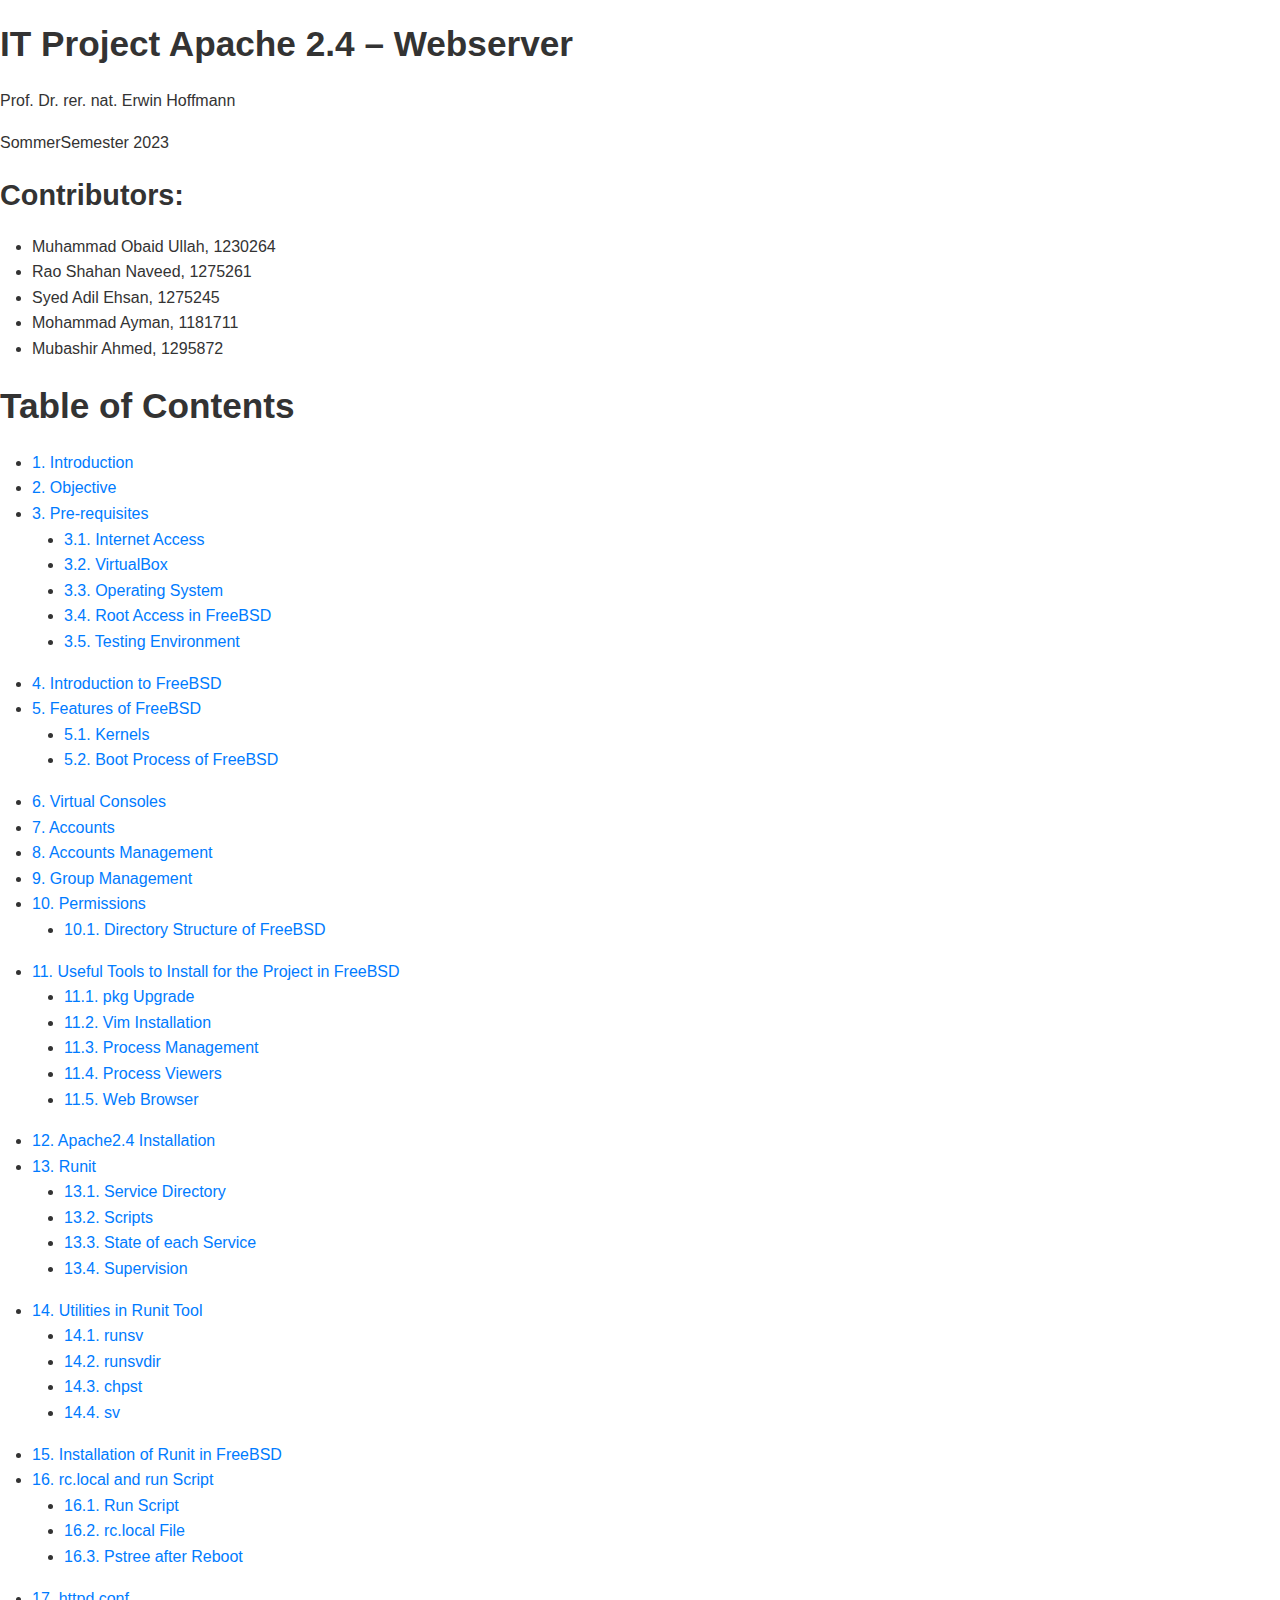
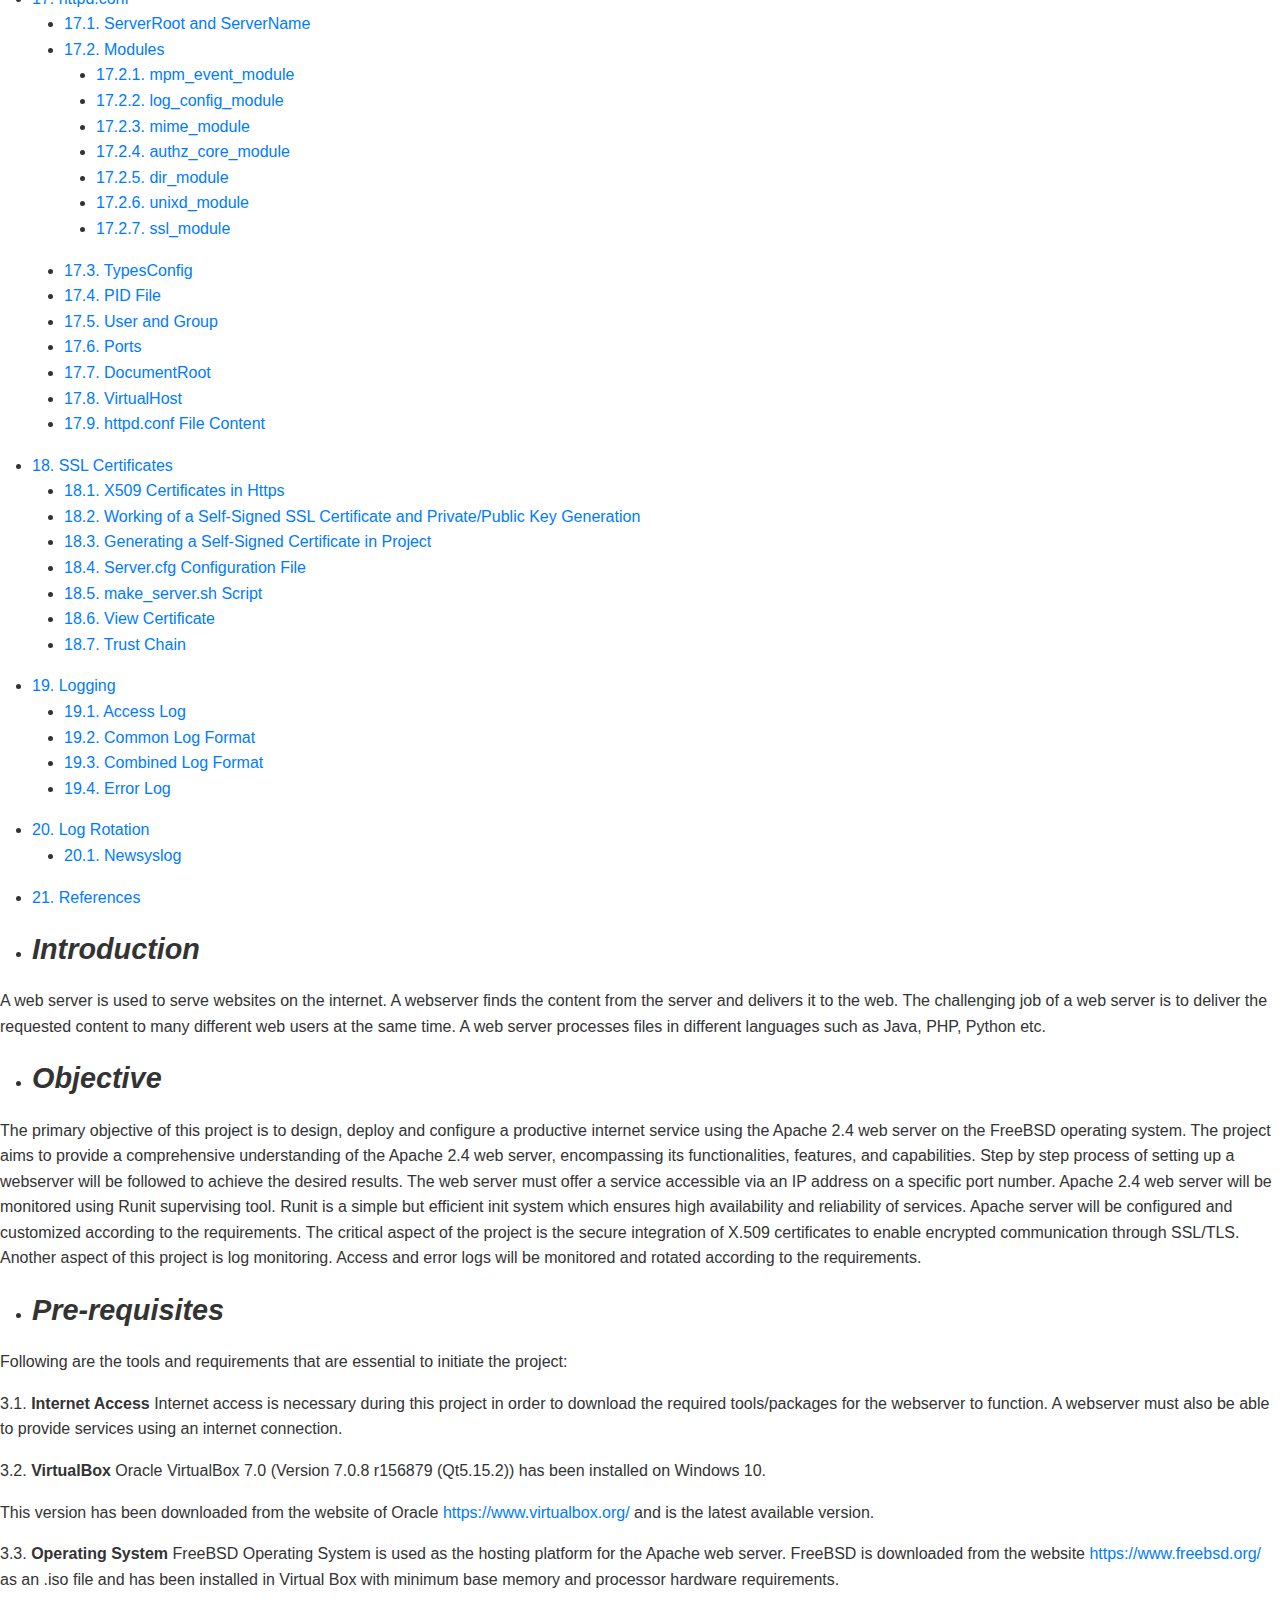
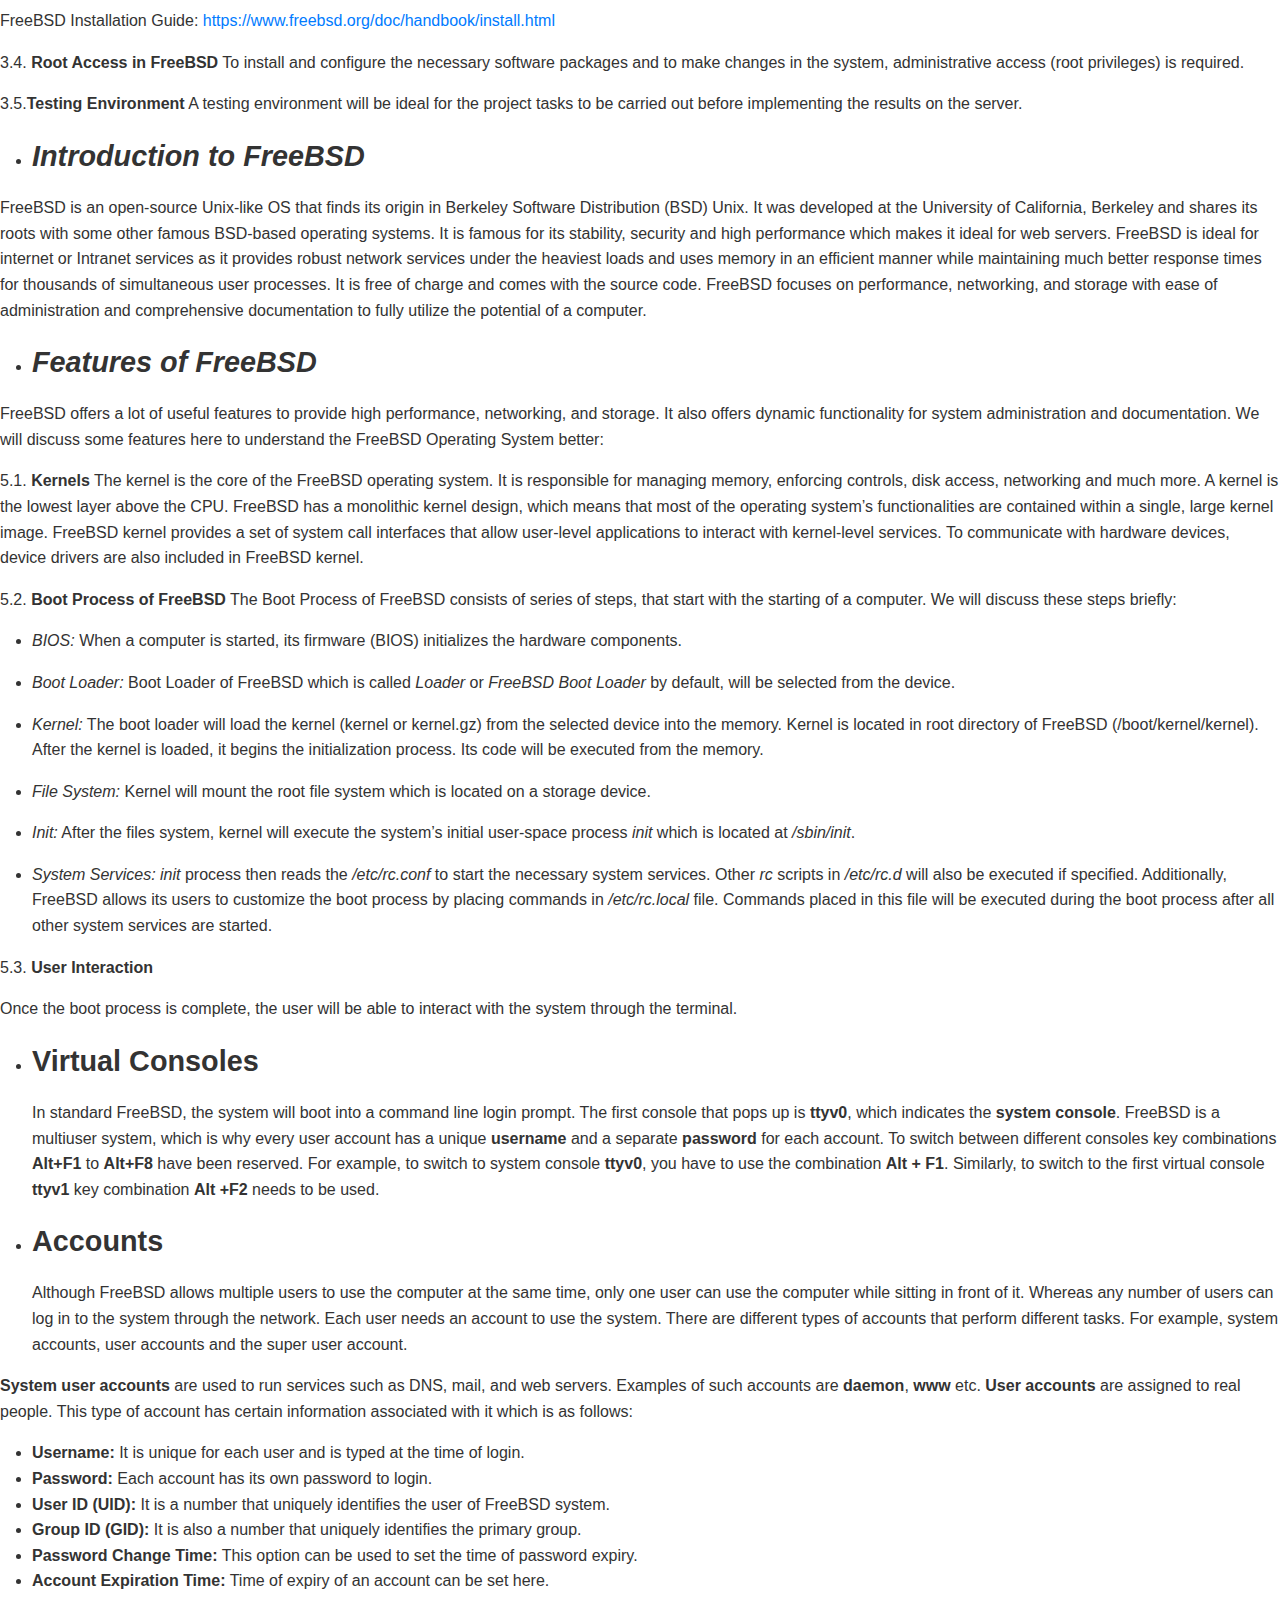
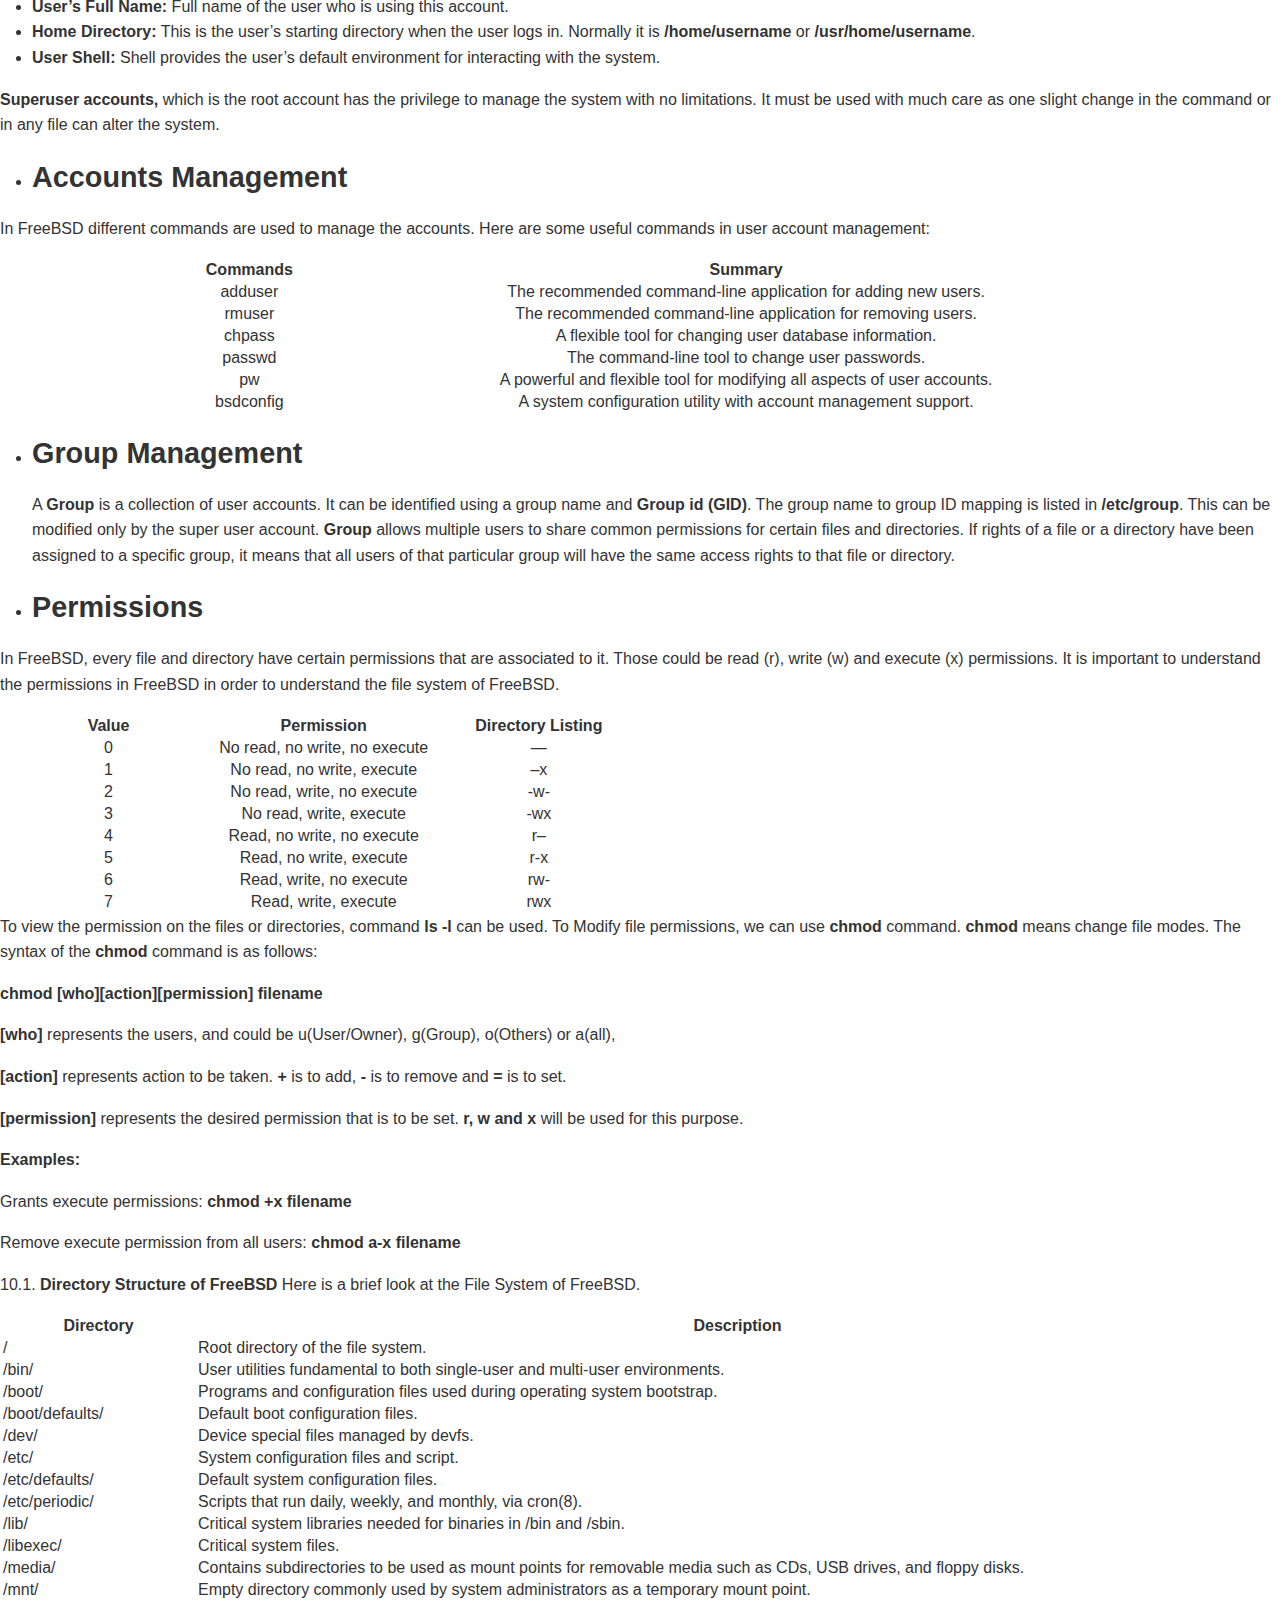
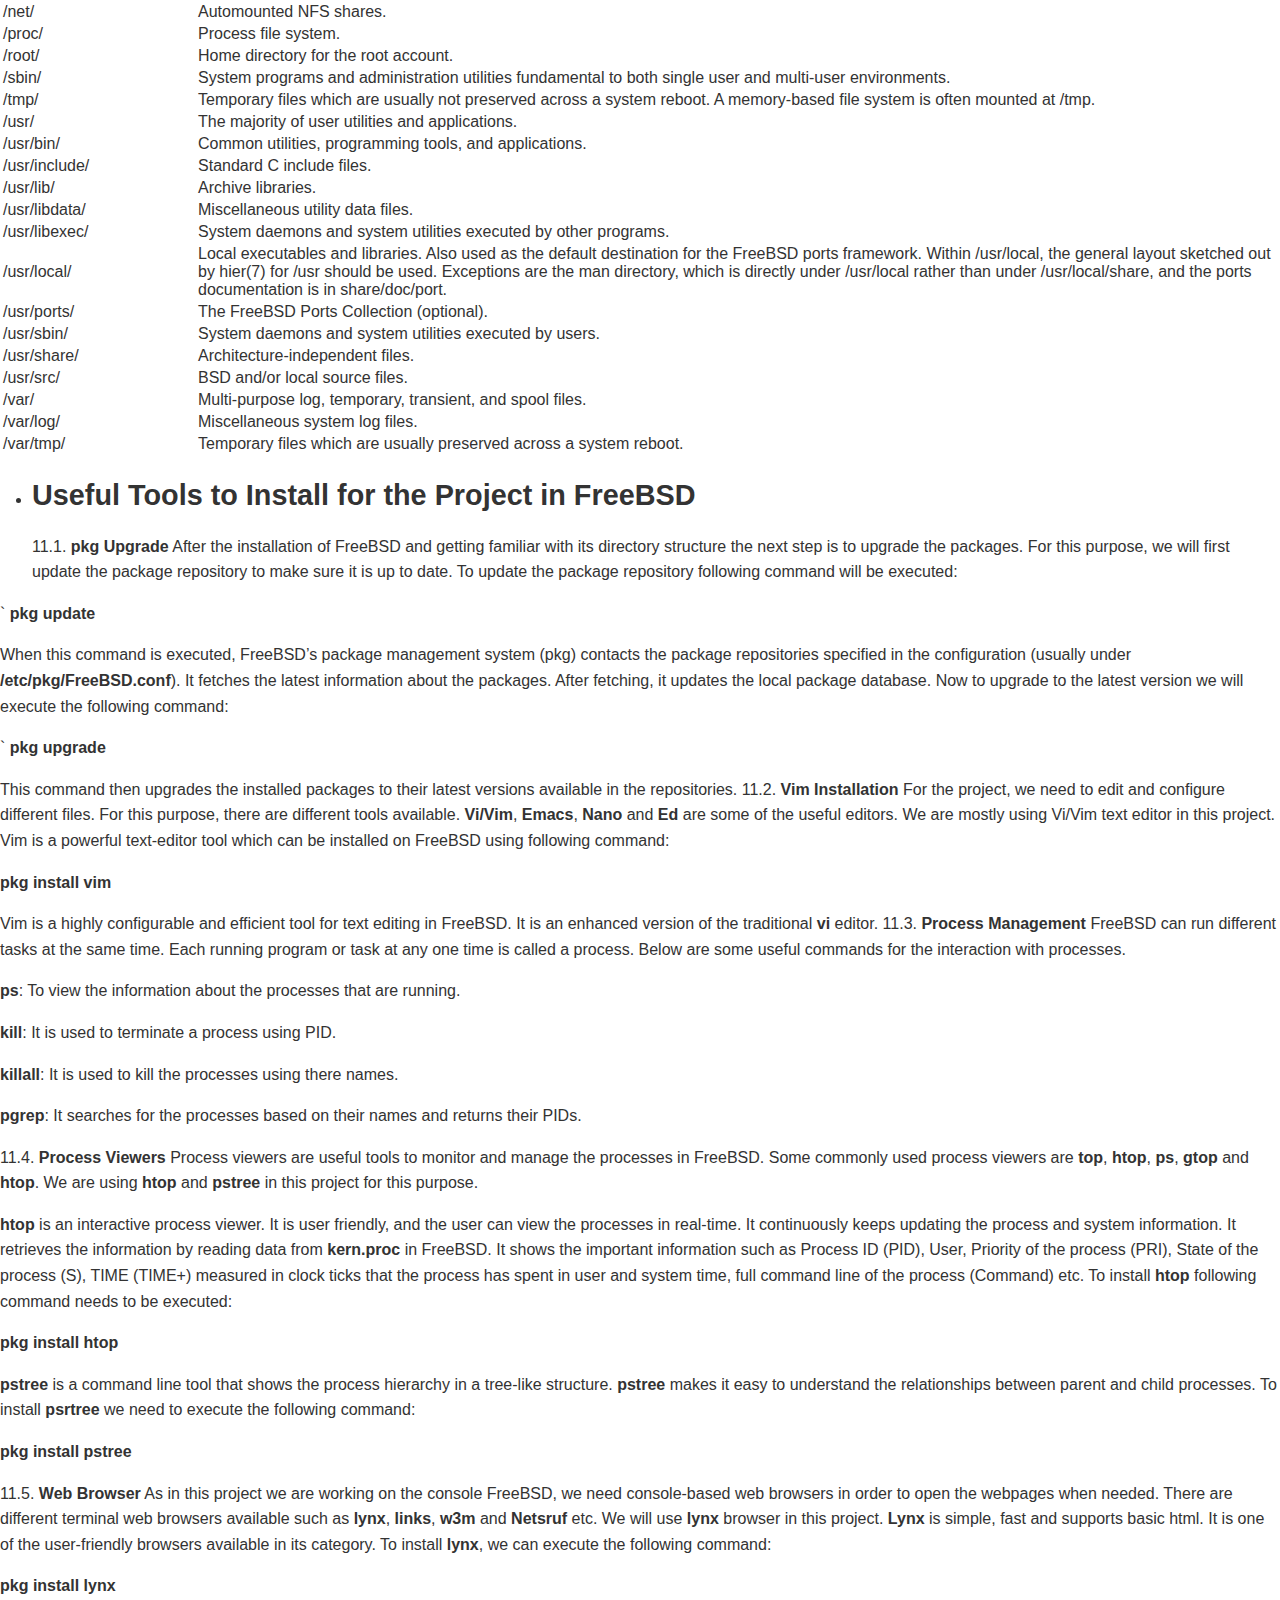
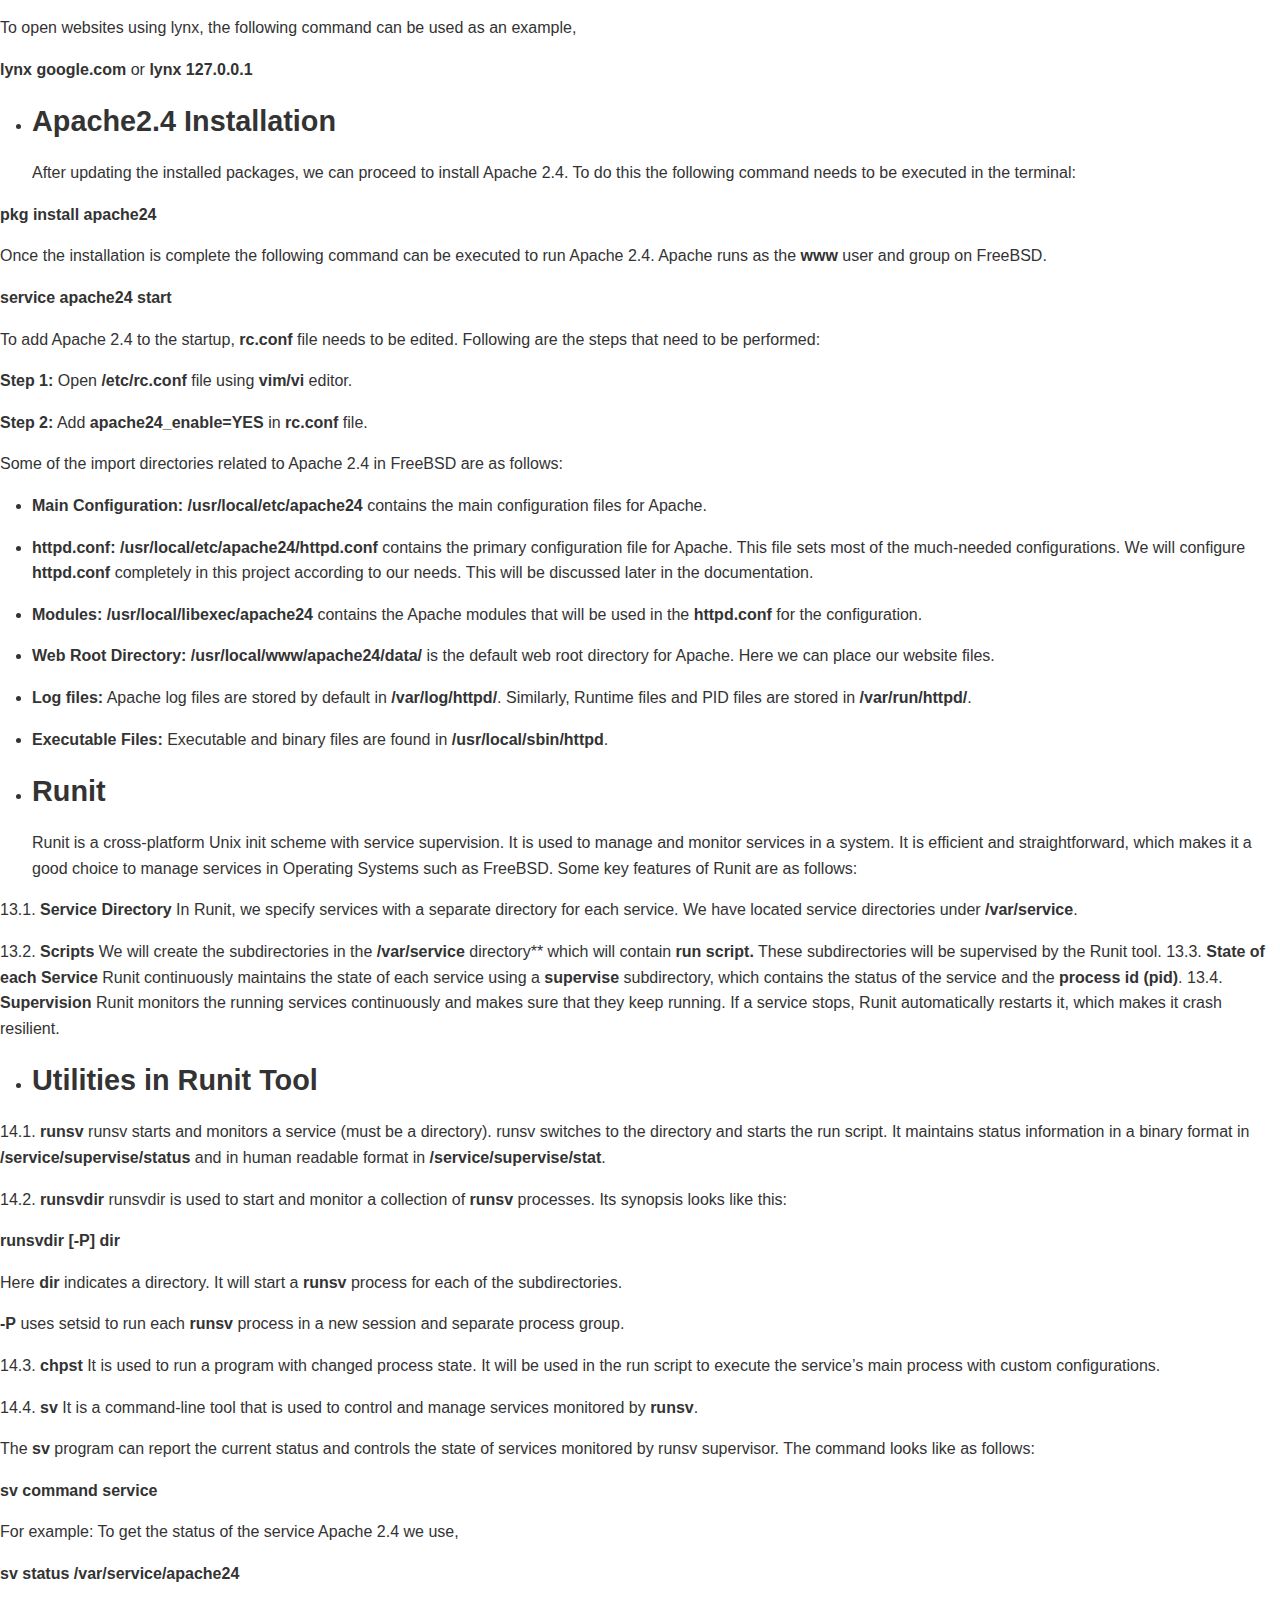
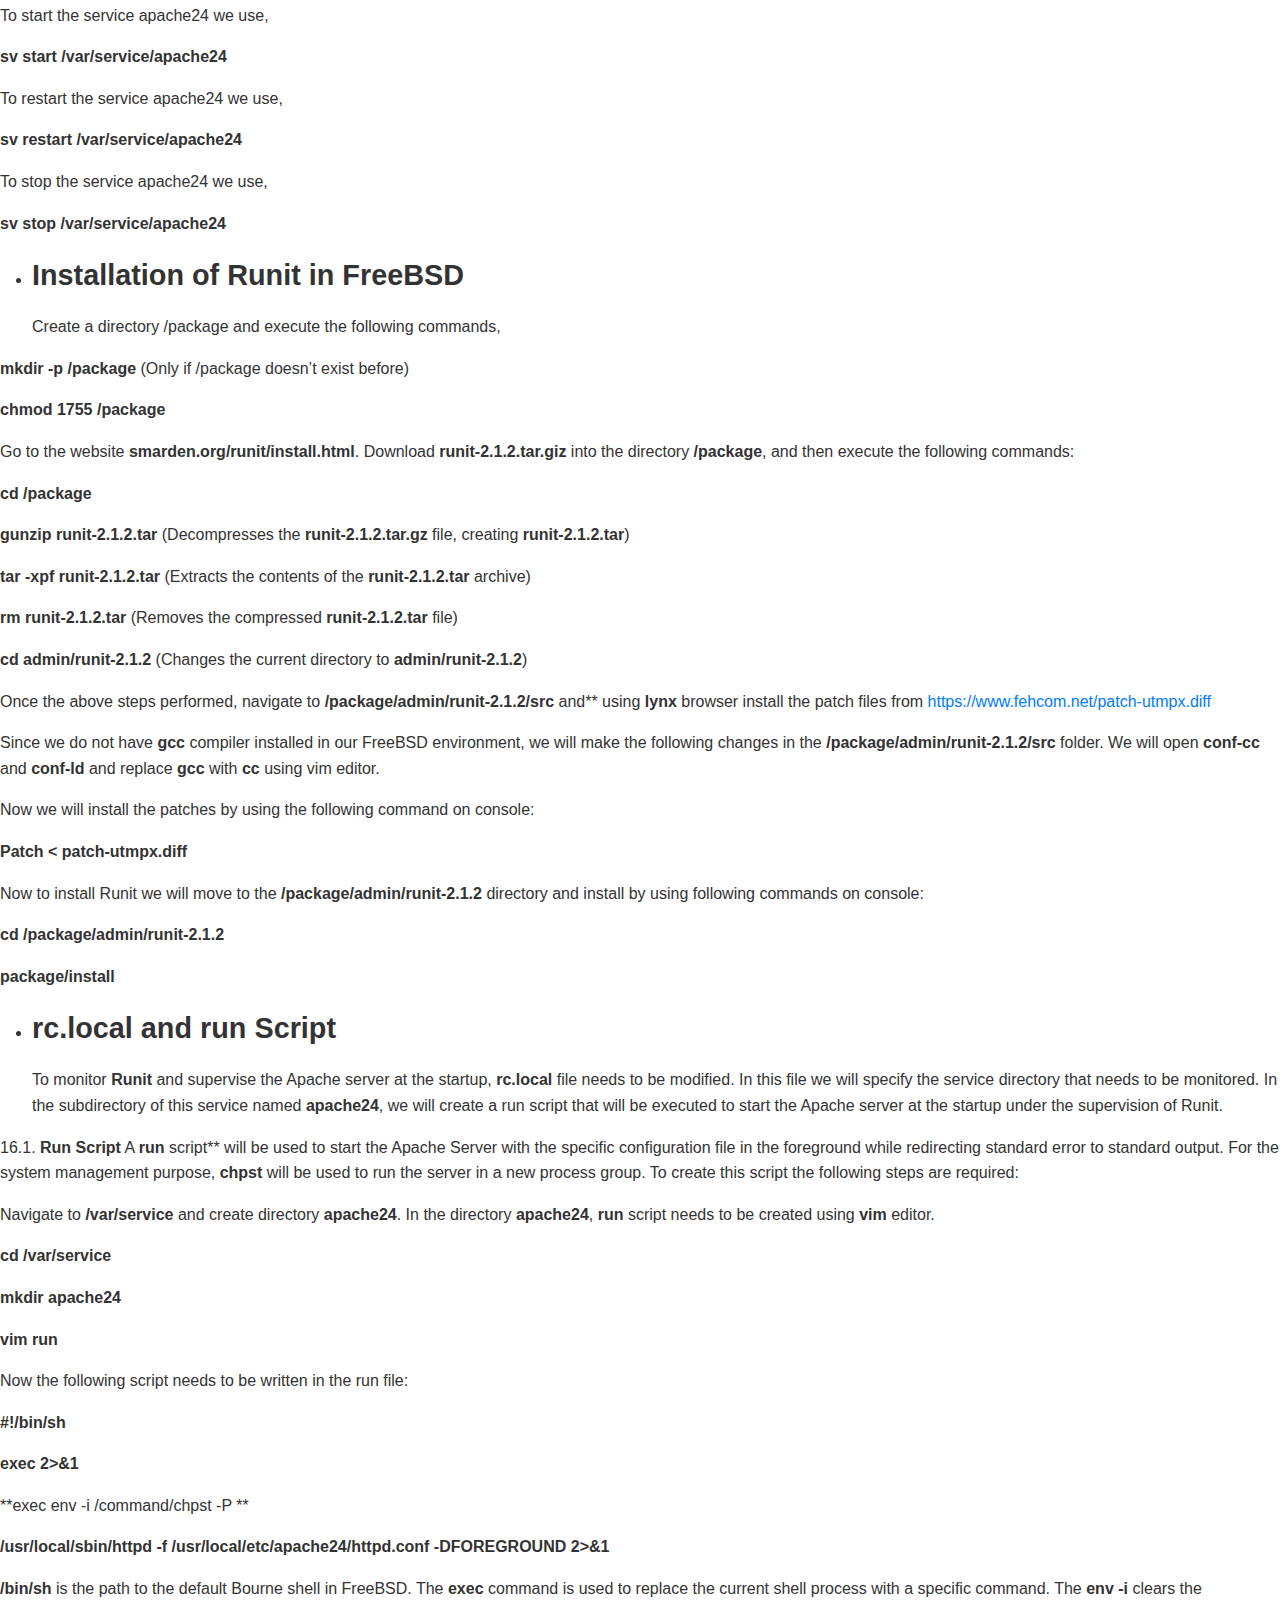
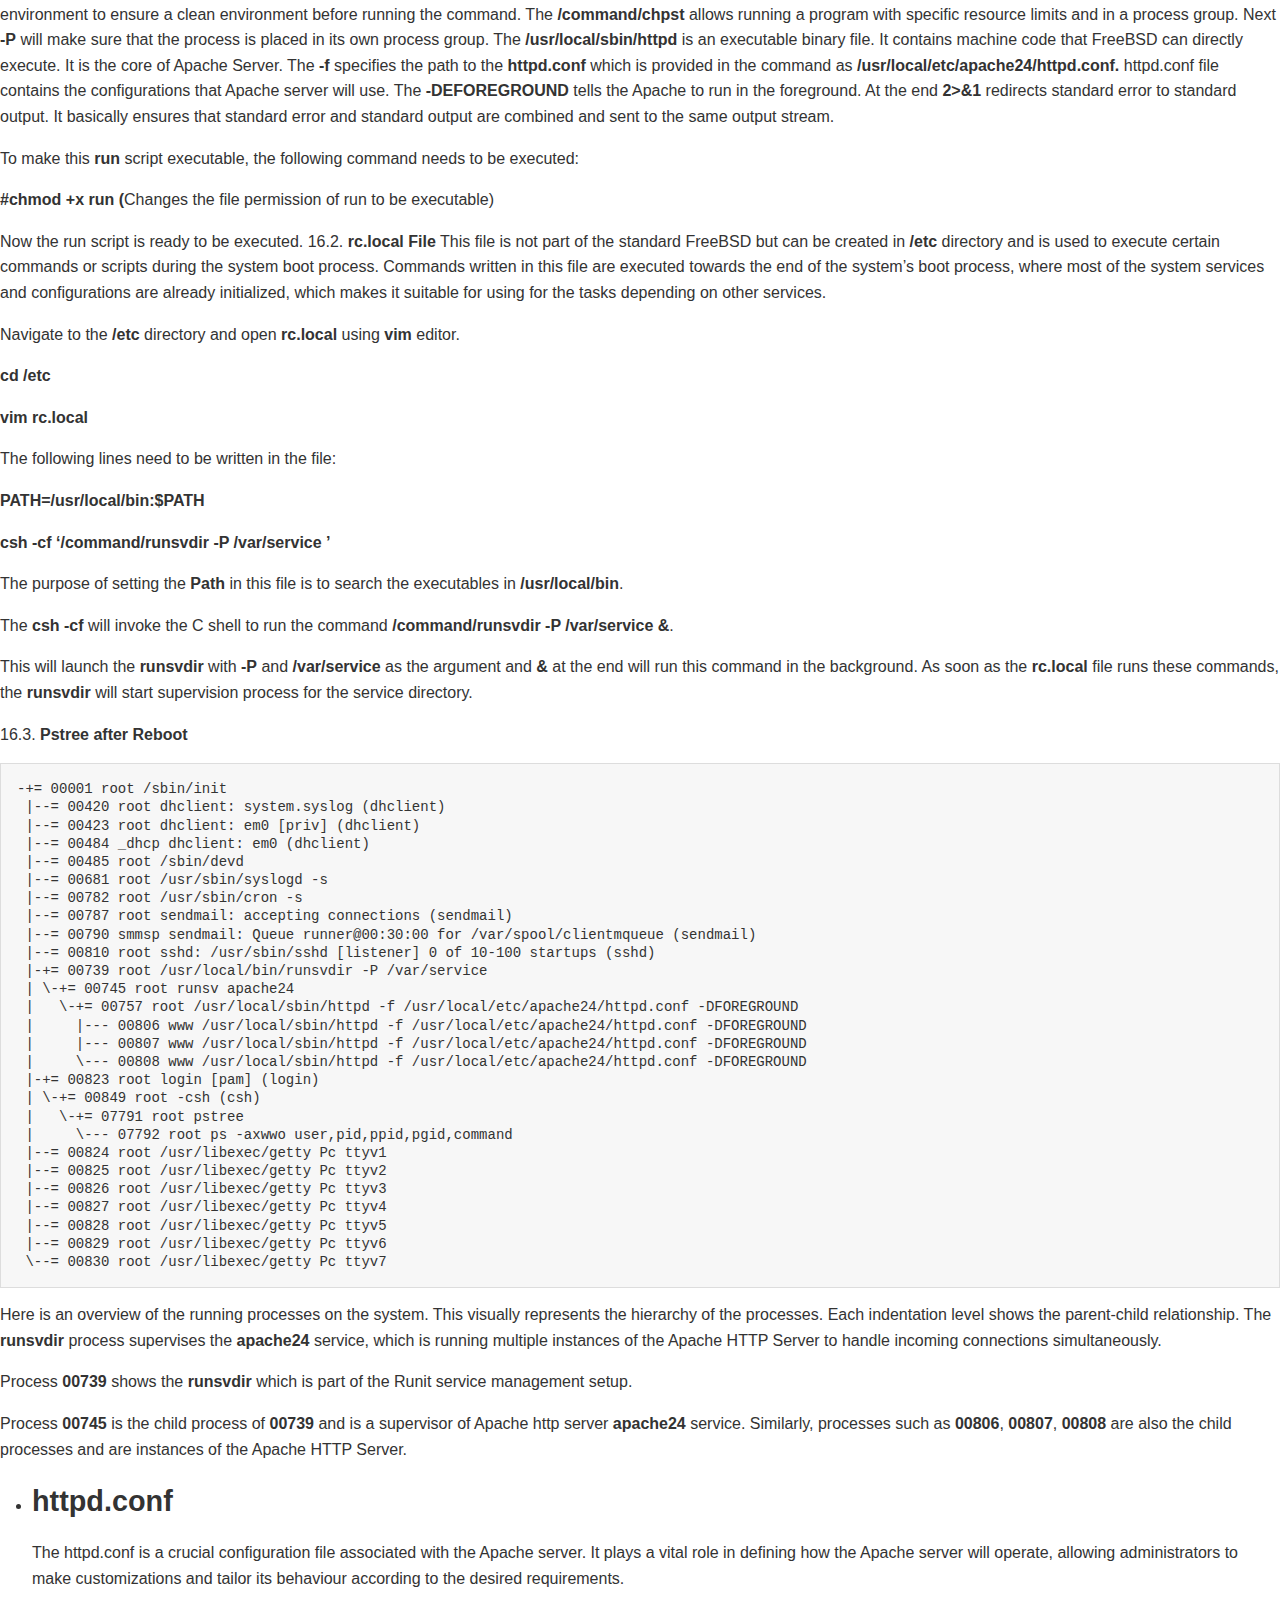
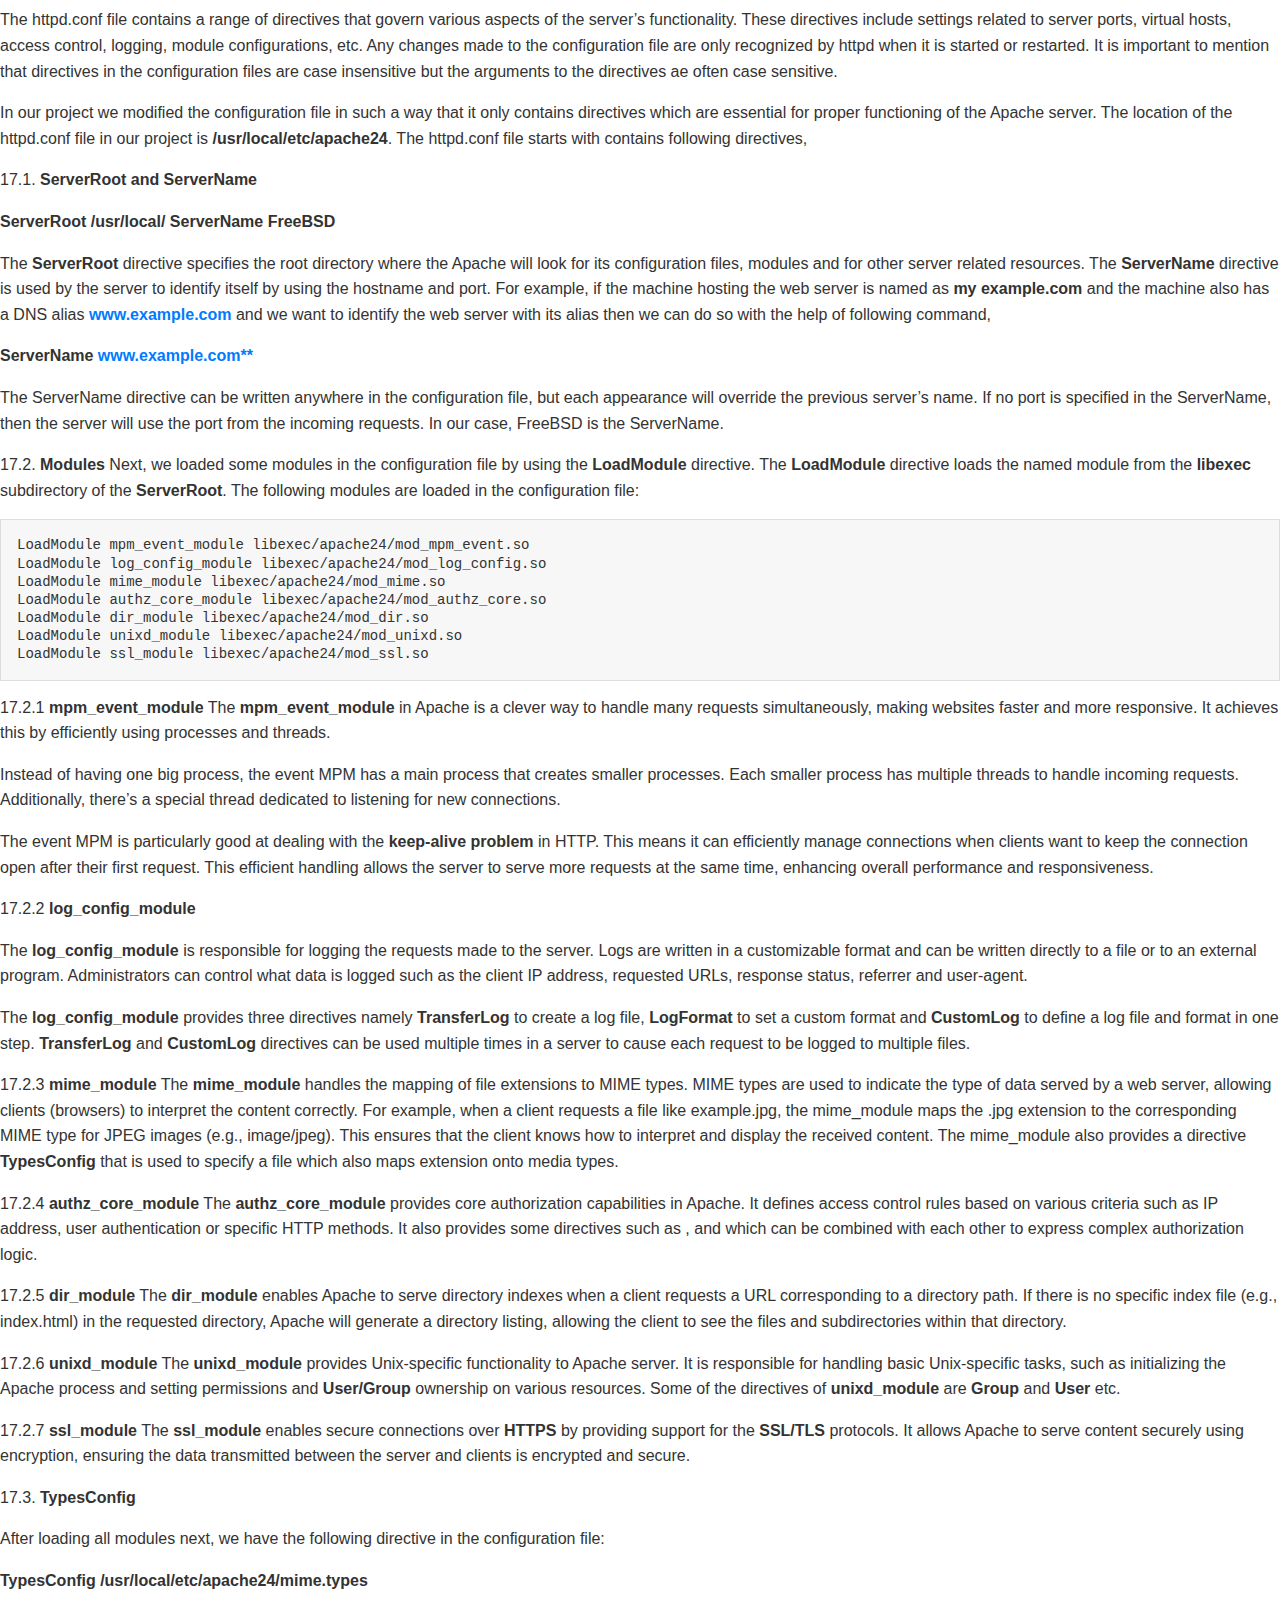
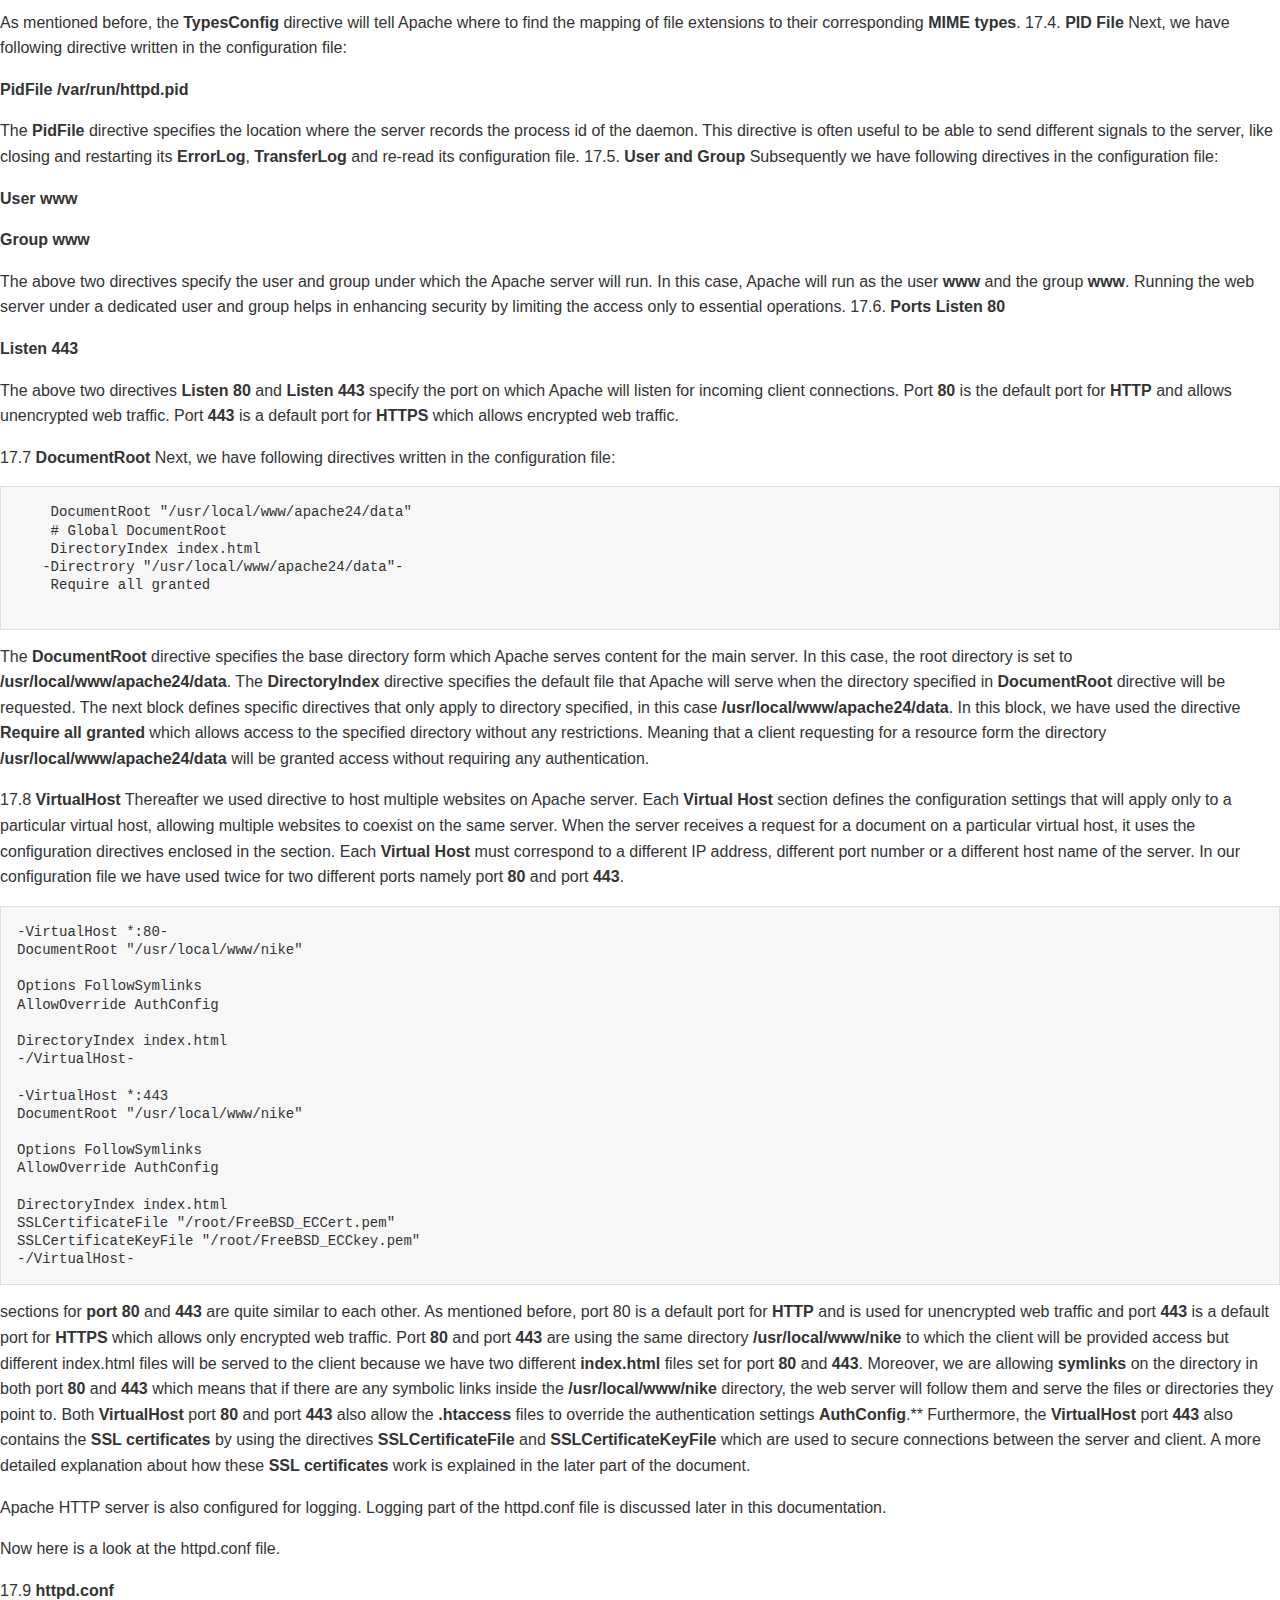
<file: index1.html>
<html>

<head>
    <title>Table of Contents</title>
    <link rel="stylesheet" href="styles.css">
</head>

<body>



    <title>IT Project Apache 2.4 – Webserver</title>


    <h1>IT Project Apache 2.4 – Webserver</h1>
    <p>Prof. Dr. rer. nat. Erwin Hoffmann</p>
    <p>SommerSemester 2023</p>
    <h2>Contributors:</h2>
    <ul>
        <li>Muhammad Obaid Ullah, 1230264</li>
        <li>Rao Shahan Naveed, 1275261</li>
        <li>Syed Adil Ehsan, 1275245</li>
        <li>Mohammad Ayman, 1181711</li>
        <li>Mubashir Ahmed, 1295872</li>
    </ul>



    <h1>Table of Contents</h1>
    <nav>
        <ul>
            <li><a href="#introduction">1. Introduction</a></li>
            <li><a href="#objective">2. Objective</a></li>
            <li><a href="#pre-requisites">3. Pre-requisites</a>
                <ul>
                    <li><a href="#internet-access">3.1. Internet Access</a></li>
                    <li><a href="#virtualbox">3.2. VirtualBox</a></li>
                    <li><a href="#operating-system">3.3. Operating System</a></li>
                    <li><a href="#root-access-freebsd">3.4. Root Access in FreeBSD</a></li>
                    <li><a href="#testing-environment">3.5. Testing Environment</a></li>
                </ul>
            </li>
            <li><a href="#introduction-freebsd">4. Introduction to FreeBSD</a></li>
            <li><a href="#features-freebsd">5. Features of FreeBSD</a>
                <ul>
                    <li><a href="#kernels">5.1. Kernels</a></li>
                    <li><a href="#boot-process-freebsd">5.2. Boot Process of FreeBSD</a></li>
                </ul>
            </li>
            <li><a href="#virtual-consoles">6. Virtual Consoles</a></li>
            <li><a href="#accounts">7. Accounts</a></li>
            <li><a href="#accounts-management">8. Accounts Management</a></li>
            <li><a href="#group-management">9. Group Management</a></li>
            <li><a href="#permissions">10. Permissions</a>
                <ul>
                    <li><a href="#directory-structure-freebsd">10.1. Directory Structure of FreeBSD</a></li>
                </ul>
            </li>
            <li><a href="#useful-tools-install-freebsd">11. Useful Tools to Install for the Project in FreeBSD</a>
                <ul>
                    <li><a href="#pkg-upgrade">11.1. pkg Upgrade</a></li>
                    <li><a href="#vim-installation">11.2. Vim Installation</a></li>
                    <li><a href="#process-management">11.3. Process Management</a></li>
                    <li><a href="#process-viewers">11.4. Process Viewers</a></li>
                    <li><a href="#web-browser">11.5. Web Browser</a></li>
                </ul>
            </li>
            <li><a href="#apache-installation">12. Apache2.4 Installation</a></li>
            <li><a href="#runit">13. Runit</a>
                <ul>
                    <li><a href="#service-directory">13.1. Service Directory</a></li>
                    <li><a href="#scripts">13.2. Scripts</a></li>
                    <li><a href="#state-of-each-service">13.3. State of each Service</a></li>
                    <li><a href="#supervision">13.4. Supervision</a></li>
                </ul>
            </li>
            <li><a href="#utilities-runit">14. Utilities in Runit Tool</a>
                <ul>
                    <li><a href="#runsv">14.1. runsv</a></li>
                    <li><a href="#runsvdir">14.2. runsvdir</a></li>
                    <li><a href="#chpst">14.3. chpst</a></li>
                    <li><a href="#sv">14.4. sv</a></li>
                </ul>
            </li>
            <li><a href="#installation-runit-freebsd">15. Installation of Runit in FreeBSD</a></li>
            <li><a href="#rc.local-and-run-script">16. rc.local and run Script</a>
                <ul>
                    <li><a href="#run-script">16.1. Run Script</a></li>
                    <li><a href="#rc-local-file">16.2. rc.local File</a></li>
                    <li><a href="#pstree-after-reboot">16.3. Pstree after Reboot</a></li>
                </ul>
            </li>
            <li><a href="#httpd-conf">17. httpd.conf</a>
                <ul>
                    <li><a href="#serverroot-servername">17.1. ServerRoot and ServerName</a></li>
                    <li><a href="#modules">17.2. Modules</a>
                        <ul>
                            <li><a href="#mpm-event-module">17.2.1. mpm_event_module</a></li>
                            <li><a href="#log-config-moduconfle">17.2.2. log_config_module</a></li>
                            <li><a href="#mime-module">17.2.3. mime_module</a></li>
                            <li><a href="#authz-core-module">17.2.4. authz_core_module</a></li>
                            <li><a href="#dir-module">17.2.5. dir_module</a></li>
                            <li><a href="#unixd-module">17.2.6. unixd_module</a></li>
                            <li><a href="#ssl-module">17.2.7. ssl_module</a></li>
                        </ul>
                    </li>
                    <li><a href="#typesconfig">17.3. TypesConfig</a></li>
                    <li><a href="#pid-file">17.4. PID File</a></li>
                    <li><a href="#user-and-group">17.5. User and Group</a></li>
                    <li><a href="#ports">17.6. Ports</a></li>
                    <li><a href="#documentroot">17.7. DocumentRoot</a></li>
                    <li><a href="#virtualhost">17.8. VirtualHost</a></li>
                    <li><a href="#httpd-conf-content">17.9. httpd.conf File Content</a></li>
                </ul>
            </li>
            <li><a href="#ssl-certificates">18. SSL Certificates</a>
                <ul>
                    <li><a href="#x509-certificates-https">18.1. X509 Certificates in Https</a></li>
                    <li><a href="#self-signed-ssl-certificate">18.2. Working of a Self-Signed SSL Certificate and
                            Private/Public Key Generation</a></li>
                    <li><a href="#generate-self-signed-certificate">18.3. Generating a Self-Signed Certificate in
                            Project</a></li>
                    <li><a href="#server-cfg">18.4. Server.cfg Configuration File</a></li>
                    <li><a href="#make-server-script">18.5. make_server.sh Script</a></li>
                    <li><a href="#view-certificate">18.6. View Certificate</a></li>
                    <li><a href="#trust-chain">18.7. Trust Chain</a></li>
                </ul>
            </li>
            <li><a href="#logging">19. Logging</a>
                <ul>
                    <li><a href="#access-log">19.1. Access Log</a></li>
                    <li><a href="#common-log-format">19.2. Common Log Format</a></li>
                    <li><a href="#combined-log-format">19.3. Combined Log Format</a></li>
                    <li><a href="#error-log">19.4. Error Log</a></li>
                </ul>
            </li>
            <li><a href="#log-rotation">20. Log Rotation</a>
                <ul>
                    <li><a href="#newsyslog">20.1. Newsyslog</a></li>
                </ul>
            </li>
            <li><a href="#references">21. References</a></li>
        </ul>
    </nav>



    <ol type="1">
        <li>
            <h2 id="introduction"><em>Introduction</em></h2>
        </li>
    </ol>
    <p>A web server is used to serve websites on the internet. A webserver
        finds the content from the server and delivers it to the web. The
        challenging job of a web server is to deliver the requested content to
        many different web users at the same time. A web server processes files
        in different languages such as Java, PHP, Python etc.</p>
    <ol start="2" type="1">
        <li>
            <h2 id="objective"><em>Objective</em></h2>
        </li>
    </ol>
    <p>The primary objective of this project is to design, deploy and
        configure a productive internet service using the Apache 2.4 web server
        on the FreeBSD operating system. The project aims to provide a
        comprehensive understanding of the Apache 2.4 web server, encompassing
        its functionalities, features, and capabilities. Step by step process of
        setting up a webserver will be followed to achieve the desired results.
        The web server must offer a service accessible via an IP address on a
        specific port number. Apache 2.4 web server will be monitored using
        Runit supervising tool. Runit is a simple but efficient init system
        which ensures high availability and reliability of services. Apache
        server will be configured and customized according to the requirements.
        The critical aspect of the project is the secure integration of X.509
        certificates to enable encrypted communication through SSL/TLS. Another
        aspect of this project is log monitoring. Access and error logs will be
        monitored and rotated according to the requirements.</p>
    <ol start="3" type="1">
        <li>
            <h2 id="pre-requisites"><em>Pre-requisites</em></h2>
        </li>
    </ol>
    <p>Following are the tools and requirements that are essential to
        initiate the project:</p>
    <p>3.1. <strong>Internet Access</strong> Internet access is necessary
        during this project in order to download the required tools/packages for
        the webserver to function. A webserver must also be able to provide
        services using an internet connection.</p>
    <p>3.2. <strong>VirtualBox</strong> Oracle VirtualBox 7.0 (Version 7.0.8
        r156879 (Qt5.15.2)) has been installed on Windows 10.</p>
    <p>This version has been downloaded from the website of Oracle <a
            href="https://www.virtualbox.org/">https://www.virtualbox.org/</a> and
        is the latest available version.</p>
    <p>3.3. <strong>Operating System</strong> FreeBSD Operating System is
        used as the hosting platform for the Apache web server. FreeBSD is
        downloaded from the website <a href="https://www.freebsd.org/">https://www.freebsd.org/</a> as an .iso
        file and has been installed in Virtual Box with minimum base memory and
        processor hardware requirements.</p>
    <p>FreeBSD Installation Guide: <a
            href="https://www.freebsd.org/doc/handbook/install.html">https://www.freebsd.org/doc/handbook/install.html</a>
    </p>
    <p>3.4. <strong>Root Access in FreeBSD</strong> To install and configure
        the necessary software packages and to make changes in the system,
        administrative access (root privileges) is required.</p>
    <p>3.5.<strong>Testing Environment</strong> A testing environment will
        be ideal for the project tasks to be carried out before implementing the
        results on the server.</p>
    <ol start="4" type="1">
        <li>
            <h2 id="introduction-freebsd"><em>Introduction to
                    FreeBSD</em></h2>
        </li>
    </ol>
    <p>FreeBSD is an open-source Unix-like OS that finds its origin in
        Berkeley Software Distribution (BSD) Unix. It was developed at the
        University of California, Berkeley and shares its roots with some other
        famous BSD-based operating systems. It is famous for its stability,
        security and high performance which makes it ideal for web servers.
        FreeBSD is ideal for internet or Intranet services as it provides robust
        network services under the heaviest loads and uses memory in an
        efficient manner while maintaining much better response times for
        thousands of simultaneous user processes. It is free of charge and comes
        with the source code. FreeBSD focuses on performance, networking, and
        storage with ease of administration and comprehensive documentation to
        fully utilize the potential of a computer.</p>
    <ol start="5" type="1">
        <li>
            <h2 id="features-freebsd"><em>Features of FreeBSD</em></h2>
        </li>
    </ol>
    <p>FreeBSD offers a lot of useful features to provide high performance,
        networking, and storage. It also offers dynamic functionality for system
        administration and documentation. We will discuss some features here to
        understand the FreeBSD Operating System better:</p>
    <p>5.1. <strong>Kernels</strong> The kernel is the core of the FreeBSD
        operating system. It is responsible for managing memory, enforcing
        controls, disk access, networking and much more. A kernel is the lowest
        layer above the CPU. FreeBSD has a monolithic kernel design, which means
        that most of the operating system’s functionalities are contained within
        a single, large kernel image. FreeBSD kernel provides a set of system
        call interfaces that allow user-level applications to interact with
        kernel-level services. To communicate with hardware devices, device
        drivers are also included in FreeBSD kernel.</p>
    <p>5.2. <strong>Boot Process of FreeBSD</strong> The Boot Process of
        FreeBSD consists of series of steps, that start with the starting of a
        computer. We will discuss these steps briefly:</p>
    <ul>
        <li>
            <p><em>BIOS:</em> When a computer is started, its firmware (BIOS)
                initializes the hardware components.</p>
        </li>
        <li>
            <p><em>Boot Loader:</em> Boot Loader of FreeBSD which is called
                <em>Loader</em> or <em>FreeBSD Boot Loader</em> by default, will be
                selected from the device.
            </p>
        </li>
        <li>
            <p><em>Kernel:</em> The boot loader will load the kernel (kernel or
                kernel.gz) from the selected device into the memory. Kernel is located
                in root directory of FreeBSD (/boot/kernel/kernel). After the kernel is
                loaded, it begins the initialization process. Its code will be executed
                from the memory.</p>
        </li>
        <li>
            <p><em>File System:</em> Kernel will mount the root file system
                which is located on a storage device.</p>
        </li>
        <li>
            <p><em>Init:</em> After the files system, kernel will execute the
                system’s initial user-space process <em>init</em> which is located at
                <em>/sbin/init</em>.
            </p>
        </li>
        <li>
            <p><em>System Services:</em> <em>init</em> process then reads the
                <em>/etc/rc.conf</em> to start the necessary system services. Other
                <em>rc</em> scripts in <em>/etc/rc.d</em> will also be executed if
                specified. Additionally, FreeBSD allows its users to customize the boot
                process by placing commands in <em>/etc/rc.local</em> file. Commands
                placed in this file will be executed during the boot process after all
                other system services are started.
            </p>
        </li>
    </ul>
    <p>5.3. <strong>User Interaction</strong></p>
    <p>Once the boot process is complete, the user will be able to interact
        with the system through the terminal.</p>
    <ol start="6" type="1">
        <li>
            <h2 id="virtual-consoles"><strong>Virtual Consoles</strong></h2>
            In standard FreeBSD, the system will boot into a command line login
            prompt. The first console that pops up is <strong>ttyv0</strong>, which
            indicates the <strong>system console</strong>. FreeBSD is a multiuser
            system, which is why every user account has a unique
            <strong>username</strong> and a separate <strong>password</strong> for
            each account. To switch between different consoles key combinations
            <strong>Alt+F1</strong> to <strong>Alt+F8</strong> have been reserved.
            For example, to switch to system console <strong>ttyv0</strong>, you
            have to use the combination <strong>Alt + F1</strong>. Similarly, to
            switch to the first virtual console <strong>ttyv1</strong> key
            combination <strong>Alt +F2</strong> needs to be used.
        </li>
        <li>
            <h2 id="accounts"><strong>Accounts</strong></h2>
            Although FreeBSD allows multiple users to use the computer at the same
            time, only one user can use the computer while sitting in front of it.
            Whereas any number of users can log in to the system through the
            network. Each user needs an account to use the system. There are
            different types of accounts that perform different tasks. For example,
            system accounts, user accounts and the super user account.
        </li>
    </ol>
    <p><strong>System user accounts</strong> are used to run services such
        as DNS, mail, and web servers. Examples of such accounts are
        <strong>daemon</strong>, <strong>www</strong> etc. <strong>User
            accounts</strong> are assigned to real people. This type of account has
        certain information associated with it which is as follows:
    </p>
    <ul>
        <li><strong>Username:</strong> It is unique for each user and is typed
            at the time of login.</li>
        <li><strong>Password:</strong> Each account has its own password to
            login.</li>
        <li><strong>User ID</strong> <strong>(UID):</strong> It is a number that
            uniquely identifies the user of FreeBSD system.</li>
        <li><strong>Group ID</strong> <strong>(GID):</strong> It is also a
            number that uniquely identifies the primary group.</li>
        <li><strong>Password Change Time:</strong> This option can be used to
            set the time of password expiry.</li>
        <li><strong>Account Expiration Time:</strong> Time of expiry of an
            account can be set here.</li>
        <li><strong>User’s Full Name:</strong> Full name of the user who is
            using this account.</li>
        <li><strong>Home Directory:</strong> This is the user’s starting
            directory when the user logs in. Normally it is
            <strong>/home/username</strong> or
            <strong>/usr/home/username</strong>.
        </li>
        <li><strong>User Shell:</strong> Shell provides the user’s default
            environment for interacting with the system.</li>
    </ul>
    <p><strong>Superuser accounts,</strong> which is the root account has
        the privilege to manage the system with no limitations. It must be used
        with much care as one slight change in the command or in any file can
        alter the system. </p>
        <ul>
        <li>
        <h2 id="accounts-management">
        <strong>Accounts Management</strong></h2>  
        </li>
        </ul>
        <p>In FreeBSD different commands are used to manage the accounts. Here are some useful
        commands in user account management:</p>    
    <table>
        <colgroup>
            <col style="width: 50%" />
            <col style="width: 50%" />
        </colgroup>
        <thead>
            <tr class="header">
                <th style="text-align: center;"><strong>Commands</strong></th>
                <th style="text-align: center;"><strong>Summary</strong></th>
            </tr>
        </thead>
        <tbody>
            <tr class="odd">
                <td style="text-align: center;">adduser</td>
                <td style="text-align: center;"><code></code>The recommended
                    command-line application for adding new users.</td>
            </tr>
            <tr class="even">
                <td style="text-align: center;">rmuser</td>
                <td style="text-align: center;">The recommended command-line application
                    for removing users.</td>
            </tr>
            <tr class="odd">
                <td style="text-align: center;">chpass</td>
                <td style="text-align: center;"><code></code>A flexible tool for
                    changing user database information.</td>
            </tr>
            <tr class="even">
                <td style="text-align: center;">passwd</td>
                <td style="text-align: center;">The command-line tool to change user
                    passwords.</td>
            </tr>
            <tr class="odd">
                <td style="text-align: center;">pw</td>
                <td style="text-align: center;"><code></code>A powerful and flexible
                    tool for modifying all aspects of user accounts.</td>
            </tr>
            <tr class="even">
                <td style="text-align: center;">bsdconfig</td>
                <td style="text-align: center;">A system configuration utility with
                    account management support.</td>
            </tr>
        </tbody>
    </table>
    
    <ol start="9" type="1">
        <li>
            <h2 id="group-management"><strong>Group Management</strong></h2>
            <p>A <strong>Group</strong> is a collection of user accounts. It can be
                identified using a group name and <strong>Group id (GID)</strong>. The
                group name to group ID mapping is listed in <strong>/etc/group</strong>.
                This can be modified only by the super user account.
                <strong>Group</strong> allows multiple users to share common permissions
                for certain files and directories. If rights of a file or a directory
                have been assigned to a specific group, it means that all users of that
                particular group will have the same access rights to that file or
                directory.
            </p>
        </li>
        <li>
            <h2 id="permissions"><strong>Permissions</strong></h2>
        </li>
    </ol>
    <p>In FreeBSD, every file and directory have certain permissions that
        are associated to it. Those could be read (r), write (w) and execute (x)
        permissions. It is important to understand the permissions in FreeBSD in
        order to understand the file system of FreeBSD.</p>
    <table>
        <colgroup>
            <col style="width: 33%" />
            <col style="width: 33%" />
            <col style="width: 33%" />
        </colgroup>
        <thead>
            <tr class="header">
                <th style="text-align: center;"><strong>Value</strong></th>
                <th style="text-align: center;"><strong>Permission</strong></th>
                <th style="text-align: center;"><strong>Directory Listing</strong></th>
            </tr>
        </thead>
        <tbody>
            <tr class="odd">
                <td style="text-align: center;">0</td>
                <td style="text-align: center;">No read, no write, no execute</td>
                <td style="text-align: center;">—</td>
            </tr>
            <tr class="even">
                <td style="text-align: center;">1</td>
                <td style="text-align: center;">No read, no write, execute</td>
                <td style="text-align: center;">–x</td>
            </tr>
            <tr class="odd">
                <td style="text-align: center;">2</td>
                <td style="text-align: center;">No read, write, no execute</td>
                <td style="text-align: center;">-w-</td>
            </tr>
            <tr class="even">
                <td style="text-align: center;">3</td>
                <td style="text-align: center;">No read, write, execute</td>
                <td style="text-align: center;">-wx</td>
            </tr>
            <tr class="odd">
                <td style="text-align: center;">4</td>
                <td style="text-align: center;">Read, no write, no execute</td>
                <td style="text-align: center;">r–</td>
            </tr>
            <tr class="even">
                <td style="text-align: center;">5</td>
                <td style="text-align: center;">Read, no write, execute</td>
                <td style="text-align: center;">r-x</td>
            </tr>
            <tr class="odd">
                <td style="text-align: center;">6</td>
                <td style="text-align: center;">Read, write, no execute</td>
                <td style="text-align: center;">rw-</td>
            </tr>
            <tr class="even">
                <td style="text-align: center;">7</td>
                <td style="text-align: center;">Read, write, execute</td>
                <td style="text-align: center;">rwx</td>
            </tr>
        </tbody>
    </table>
    <p>To view the permission on the files or directories, command
        <strong>ls -l</strong> can be used. To Modify file permissions, we can
        use <strong>chmod</strong> command. <strong>chmod</strong> means change
        file modes. The syntax of the <strong>chmod</strong> command is as
        follows:
    </p>
    <p><strong>chmod [who][action][permission] filename</strong></p>
    <p><strong>[who]</strong> represents the users, and could be
        u(User/Owner), g(Group), o(Others) or a(all),</p>
    <p><strong>[action]</strong> represents action to be taken.
        <strong>+</strong> is to add, <strong>-</strong> is to remove and
        <strong>=</strong> is to set.
    </p>
    <p><strong>[permission]</strong> represents the desired permission that
        is to be set. <strong>r, w and x</strong> will be used for this
        purpose.</p>
    <p><strong>Examples:</strong></p>
    <p>Grants execute permissions: <strong>chmod +x filename</strong></p>
    <p>Remove execute permission from all users: <strong>chmod a-x
            filename</strong></p>
    <p>10.1. <strong>Directory Structure of FreeBSD</strong> Here is a brief
        look at the File System of FreeBSD.</p>
    <table>
        <colgroup>
            <col style="width: 15%" />
            <col style="width: 84%" />
        </colgroup>
        <thead>
            <tr class="header">
                <th>Directory</th>
                <th>Description</th>
            </tr>
        </thead>
        <tbody>
            <tr class="odd">
                <td>/</td>
                <td>Root directory of the file system.</td>
            </tr>
            <tr class="even">
                <td>/bin/</td>
                <td>User utilities fundamental to both single-user and multi-user
                    environments.</td>
            </tr>
            <tr class="odd">
                <td>/boot/</td>
                <td>Programs and configuration files used during operating system
                    bootstrap.</td>
            </tr>
            <tr class="even">
                <td>/boot/defaults/</td>
                <td>Default boot configuration files.</td>
            </tr>
            <tr class="odd">
                <td>/dev/</td>
                <td>Device special files managed by devfs.</td>
            </tr>
            <tr class="even">
                <td>/etc/</td>
                <td>System configuration files and script.</td>
            </tr>
            <tr class="odd">
                <td>/etc/defaults/</td>
                <td>Default system configuration files.</td>
            </tr>
            <tr class="even">
                <td>/etc/periodic/</td>
                <td>Scripts that run daily, weekly, and monthly, via cron(8).</td>
            </tr>
            <tr class="odd">
                <td>/lib/</td>
                <td>Critical system libraries needed for binaries in /bin and
                    /sbin.</td>
            </tr>
            <tr class="even">
                <td>/libexec/</td>
                <td>Critical system files.</td>
            </tr>
            <tr class="odd">
                <td>/media/</td>
                <td>Contains subdirectories to be used as mount points for removable
                    media such as CDs, USB drives, and floppy disks.</td>
            </tr>
            <tr class="even">
                <td>/mnt/</td>
                <td>Empty directory commonly used by system administrators as a
                    temporary mount point.</td>
            </tr>
            <tr class="odd">
                <td>/net/</td>
                <td>Automounted NFS shares.</td>
            </tr>
            <tr class="even">
                <td>/proc/</td>
                <td>Process file system.</td>
            </tr>
            <tr class="odd">
                <td>/root/</td>
                <td>Home directory for the root account.</td>
            </tr>
            <tr class="even">
                <td>/sbin/</td>
                <td>System programs and administration utilities fundamental to both
                    single user and multi-user environments.</td>
            </tr>
            <tr class="odd">
                <td>/tmp/</td>
                <td>Temporary files which are usually not preserved across a system
                    reboot. A memory-based file system is often mounted at /tmp.</td>
            </tr>
            <tr class="even">
                <td>/usr/</td>
                <td>The majority of user utilities and applications.</td>
            </tr>
            <tr class="odd">
                <td>/usr/bin/</td>
                <td>Common utilities, programming tools, and applications.</td>
            </tr>
            <tr class="even">
                <td>/usr/include/</td>
                <td>Standard C include files.</td>
            </tr>
            <tr class="odd">
                <td>/usr/lib/</td>
                <td>Archive libraries.</td>
            </tr>
            <tr class="even">
                <td>/usr/libdata/</td>
                <td>Miscellaneous utility data files.</td>
            </tr>
            <tr class="odd">
                <td>/usr/libexec/</td>
                <td>System daemons and system utilities executed by other programs.</td>
            </tr>
            <tr class="even">
                <td>/usr/local/</td>
                <td>Local executables and libraries. Also used as the default
                    destination for the FreeBSD ports framework. Within /usr/local, the
                    general layout sketched out by hier(7) for /usr should be used.
                    Exceptions are the man directory, which is directly under /usr/local
                    rather than under /usr/local/share, and the ports documentation is in
                    share/doc/port.</td>
            </tr>
            <tr class="odd">
                <td>/usr/ports/</td>
                <td>The FreeBSD Ports Collection (optional).</td>
            </tr>
            <tr class="even">
                <td>/usr/sbin/</td>
                <td>System daemons and system utilities executed by users.</td>
            </tr>
            <tr class="odd">
                <td>/usr/share/</td>
                <td>Architecture-independent files.</td>
            </tr>
            <tr class="even">
                <td>/usr/src/</td>
                <td>BSD and/or local source files.</td>
            </tr>
            <tr class="odd">
                <td>/var/</td>
                <td>Multi-purpose log, temporary, transient, and spool files.</td>
            </tr>
            <tr class="even">
                <td>/var/log/</td>
                <td>Miscellaneous system log files.</td>
            </tr>
            <tr class="odd">
                <td>/var/tmp/</td>
                <td>Temporary files which are usually preserved across a system
                    reboot.</td>
            </tr>
        </tbody>
    </table>
    <ol start="11" type="1">
        <li>
            <h2 id="useful-tools-install-freebsd"><strong>Useful
                    Tools to Install for the Project in FreeBSD</strong></h2>
            11.1. <strong>pkg Upgrade</strong> After the installation of FreeBSD and
            getting familiar with its directory structure the next step is to
            upgrade the packages. For this purpose, we will first update the package
            repository to make sure it is up to date. To update the package
            repository following command will be executed:
        </li>
    </ol>
    <p>` <strong>pkg update</strong></p>
    <p>When this command is executed, FreeBSD’s package management system
        (pkg) contacts the package repositories specified in the configuration
        (usually under <strong>/etc/pkg/FreeBSD.conf</strong>). It fetches the
        latest information about the packages. After fetching, it updates the
        local package database. Now to upgrade to the latest version we will
        execute the following command:</p>
    <p>` <strong>pkg upgrade</strong></p>
    <p>This command then upgrades the installed packages to their latest
        versions available in the repositories. 11.2. <strong>Vim
            Installation</strong> For the project, we need to edit and configure
        different files. For this purpose, there are different tools available.
        <strong>Vi/Vim</strong>, <strong>Emacs</strong>, <strong>Nano</strong>
        and <strong>Ed</strong> are some of the useful editors. We are mostly
        using Vi/Vim text editor in this project. Vim is a powerful text-editor
        tool which can be installed on FreeBSD using following command:
    </p>
    <p><code></code><strong>pkg install vim</strong></p>
    <p>Vim is a highly configurable and efficient tool for text editing in
        FreeBSD. It is an enhanced version of the traditional
        <strong>vi</strong> editor. 11.3. <strong>Process Management</strong>
        FreeBSD can run different tasks at the same time. Each running program
        or task at any one time is called a process. Below are some useful
        commands for the interaction with processes.
    </p>
    <p><strong>ps</strong>: To view the information about the processes that
        are running.</p>
    <p><strong>kill</strong>: It is used to terminate a process using
        PID.</p>
    <p><strong>killall</strong>: It is used to kill the processes using
        there names.</p>
    <p><strong>pgrep</strong>: It searches for the processes based on their
        names and returns their PIDs.</p>
    <p>11.4. <strong>Process Viewers</strong> Process viewers are useful
        tools to monitor and manage the processes in FreeBSD. Some commonly used
        process viewers are <strong>top</strong>, <strong>htop</strong>,
        <strong>ps</strong>, <strong>gtop</strong> and <strong>htop</strong>. We
        are using <strong>htop</strong> and <strong>pstree</strong> in this
        project for this purpose.
    </p>
    <p><strong>htop</strong> is an interactive process viewer. It is user
        friendly, and the user can view the processes in real-time. It
        continuously keeps updating the process and system information. It
        retrieves the information by reading data from
        <strong>kern.proc</strong> in FreeBSD. It shows the important
        information such as Process ID (PID), User, Priority of the process
        (PRI), State of the process (S), TIME (TIME+) measured in clock ticks
        that the process has spent in user and system time, full command line of
        the process (Command) etc. To install <strong>htop</strong> following
        command needs to be executed:
    </p>
    <p><code></code><strong>pkg install htop</strong></p>
    <p><strong>pstree</strong> is a command line tool that shows the process
        hierarchy in a tree-like structure. <strong>pstree</strong> makes it
        easy to understand the relationships between parent and child processes.
        To install <strong>psrtree</strong> we need to execute the following
        command:</p>
    <p><code></code><strong>pkg install pstree</strong></p>
    <p>11.5. <strong>Web Browser</strong> As in this project we are working
        on the console FreeBSD, we need console-based web browsers in order to
        open the webpages when needed. There are different terminal web browsers
        available such as <strong>lynx</strong>, <strong>links</strong>,
        <strong>w3m</strong> and <strong>Netsruf</strong> etc. We will use
        <strong>lynx</strong> browser in this project. <strong>Lynx</strong> is
        simple, fast and supports basic html. It is one of the user-friendly
        browsers available in its category. To install <strong>lynx</strong>, we
        can execute the following command:
    </p>
    <p><code></code><strong>pkg install lynx</strong></p>
    <p>To open websites using lynx, the following command can be used as an
        example,</p>
    <p><code></code><strong>lynx google.com</strong> or <strong>lynx
            127.0.0.1</strong></p>
    <ol start="12" type="1">
        <li>
            <h2 id="apache-installation"><strong>Apache2.4
                    Installation</strong></h2>
            After updating the installed packages, we can proceed to install Apache
            2.4. To do this the following command needs to be executed in the
            terminal:
        </li>
    </ol>
    <p><code></code><strong>pkg install apache24</strong></p>
    <p>Once the installation is complete the following command can be
        executed to run Apache 2.4. Apache runs as the <strong>www</strong> user
        and group on FreeBSD.</p>
    <p><code></code><strong>service apache24 start</strong></p>
    <p>To add Apache 2.4 to the startup, <strong>rc.conf</strong> file needs
        to be edited. Following are the steps that need to be performed:</p>
    <p><strong>Step 1:</strong> Open <strong>/etc/rc.conf</strong> file
        using <strong>vim/vi</strong> editor.</p>
    <p><strong>Step 2:</strong> Add <strong>apache24_enable=YES</strong>
        in <strong>rc.conf</strong> file.</p>
    <p>Some of the import directories related to Apache 2.4 in FreeBSD are
        as follows:</p>
    <ul>
        <li>
            <p><strong>Main Configuration: /usr/local/etc/apache24</strong>
                contains the main configuration files for Apache.</p>
        </li>
        <li>
            <p><strong>httpd.conf: /usr/local/etc/apache24/httpd.conf</strong>
                contains the primary configuration file for Apache. This file sets most
                of the much-needed configurations. We will configure
                <strong>httpd.conf</strong> completely in this project according to our
                needs. This will be discussed later in the documentation.
            </p>
        </li>
        <li>
            <p><strong>Modules: /usr/local/libexec/apache24</strong> contains
                the Apache modules that will be used in the <strong>httpd.conf</strong>
                for the configuration.</p>
        </li>
        <li>
            <p><strong>Web Root Directory:</strong>
                <strong>/usr/local/www/apache24/data/</strong> is the default web root
                directory for Apache. Here we can place our website files.
            </p>
        </li>
        <li>
            <p><strong>Log files:</strong> Apache log files are stored by
                default in <strong>/var/log/httpd/</strong>. Similarly, Runtime files
                and PID files are stored in <strong>/var/run/httpd/</strong>.</p>
        </li>
        <li>
            <p><strong>Executable Files:</strong> Executable and binary files
                are found in <strong>/usr/local/sbin/httpd</strong>.</p>
        </li>
    </ul>
    <ol start="13" type="1">
        <li>
            <h2 id="runit"><strong>Runit</strong></h2>
            Runit is a cross-platform Unix init scheme with service supervision. It
            is used to manage and monitor services in a system. It is efficient and
            straightforward, which makes it a good choice to manage services in
            Operating Systems such as FreeBSD. Some key features of Runit are as
            follows:
        </li>
    </ol>
    <p>13.1. <strong>Service Directory</strong> In Runit, we specify
        services with a separate directory for each service. We have located
        service directories under <strong>/var/service</strong>.</p>
    <p>13.2. <strong>Scripts</strong> We will create the subdirectories in
        the <strong>/var/service</strong> directory** which will contain
        <strong>run script.</strong> These subdirectories will be supervised by
        the Runit tool. 13.3. <strong>State of each Service</strong> Runit
        continuously maintains the state of each service using a
        <strong>supervise</strong> subdirectory, which contains the status of
        the service and the <strong>process id (pid)</strong>. 13.4.
        <strong>Supervision</strong> Runit monitors the running services
        continuously and makes sure that they keep running. If a service stops,
        Runit automatically restarts it, which makes it crash resilient. 
        <ul>
        <li>
        <h2 id="utilities-runit"><strong>Utilities in Runit Tool</strong></h2>
        </li>
        </ul> 
        14.1. <strong>runsv</strong>
        runsv starts and monitors a service (must be a directory). runsv
        switches to the directory and starts the run script. It maintains status
        information in a binary format in
        <strong>/service/supervise/status</strong> and in human readable format
        in <strong>/service/supervise/stat</strong>.
    </p>
    <p>14.2. <strong>runsvdir</strong> runsvdir is used to start and monitor
        a collection of <strong>runsv</strong> processes. Its synopsis looks
        like this:</p>
    <p><strong>runsvdir [-P] dir</strong></p>
    <p>Here <strong>dir</strong> indicates a directory. It will start a
        <strong>runsv</strong> process for each of the subdirectories.
    </p>
    <p><strong>-P</strong> uses setsid to run each <strong>runsv</strong>
        process in a new session and separate process group.</p>
    <p>14.3. <strong>chpst</strong> It is used to run a program with changed
        process state. It will be used in the run script to execute the
        service’s main process with custom configurations.</p>
    <p>14.4. <strong>sv</strong> It is a command-line tool that is used to
        control and manage services monitored by <strong>runsv</strong>.</p>
    <p>The <strong>sv</strong> program can report the current status and
        controls the state of services monitored by runsv supervisor. The
        command looks like as follows:</p>
    <p><strong>sv command service</strong></p>
    <p>For example: To get the status of the service Apache 2.4 we use,</p>
    <p><strong>sv status /var/service/apache24</strong></p>
    <p>To start the service apache24 we use,</p>
    <p><strong>sv start /var/service/apache24</strong></p>
    <p>To restart the service apache24 we use,</p>
    <p><strong>sv restart /var/service/apache24</strong></p>
    <p>To stop the service apache24 we use,</p>
    <p><strong>sv stop /var/service/apache24</strong></p>
    <ol start="15" type="1">
        <li>
            <h2 id="installation-runit-freebsd"><strong>Installation of
                    Runit in FreeBSD</strong></h2>
            Create a directory /package and execute the following commands,
        </li>
    </ol>
    <p><strong>mkdir -p /package</strong> (Only if /package doesn’t exist
        before)</p>
    <p><strong>chmod 1755 /package</strong></p>
    <p>Go to the website <strong>smarden.org/runit/install.html</strong>.
        Download <strong>runit-2.1.2.tar.giz</strong> into the directory
        <strong>/package</strong>, and then execute the following commands:
    </p>
    <p><strong>cd /package</strong></p>
    <p><strong>gunzip runit-2.1.2.tar</strong> (Decompresses the
        <strong>runit-2.1.2.tar.gz</strong> file, creating
        <strong>runit-2.1.2.tar</strong>)
    </p>
    <p><strong>tar -xpf runit-2.1.2.tar</strong> (Extracts the contents of
        the <strong>runit-2.1.2.tar</strong> archive)</p>
    <p><strong>rm runit-2.1.2.tar</strong> (Removes the compressed
        <strong>runit-2.1.2.tar</strong> file)
    </p>
    <p><strong>cd admin/runit-2.1.2</strong> (Changes the current directory
        to <strong>admin/runit-2.1.2</strong>)</p>
    <p>Once the above steps performed, navigate to
        <strong>/package/admin/runit-2.1.2/src</strong> and** using
        <strong>lynx</strong> browser install the patch files from <a href="https://www.fehcom.net/patch-utmpx.diff"
            class="uri">https://www.fehcom.net/patch-utmpx.diff</a>
    </p>
    <p>Since we do not have <strong>gcc</strong> compiler installed in our
        FreeBSD environment, we will make the following changes in the
        <strong>/package/admin/runit-2.1.2/src</strong> folder. We will open
        <strong>conf-cc</strong> and <strong>conf-ld</strong> and replace
        <strong>gcc</strong> with <strong>cc</strong> using vim editor.
    </p>
    <p>Now we will install the patches by using the following command on
        console:</p>
    <p><strong>Patch &lt; patch-utmpx.diff</strong></p>
    <p>Now to install Runit we will move to the
        <strong>/package/admin/runit-2.1.2</strong> directory and install by
        using following commands on console:
    </p>
    <p><strong>cd /package/admin/runit-2.1.2</strong></p>
    <p><strong>package/install</strong></p>
    <ol start="16" type="1">
        <li>
            <h2 id="rc.local-and-run-script"><strong>rc.local and run
                    Script</strong></h2>
            To monitor <strong>Runit</strong> and supervise the Apache server at the
            startup, <strong>rc.local</strong> file needs to be modified. In this
            file we will specify the service directory that needs to be monitored.
            In the subdirectory of this service named <strong>apache24</strong>, we
            will create a run script that will be executed to start the Apache
            server at the startup under the supervision of Runit.
        </li>
    </ol>
    <p>16.1. <strong>Run Script</strong> A <strong>run</strong> script**
        will be used to start the Apache Server with the specific configuration
        file in the foreground while redirecting standard error to standard
        output. For the system management purpose, <strong>chpst</strong> will
        be used to run the server in a new process group. To create this script
        the following steps are required:</p>
    <p>Navigate to <strong>/var/service</strong> and create directory
        <strong>apache24</strong>. In the directory <strong>apache24</strong>,
        <strong>run</strong> script needs to be created using
        <strong>vim</strong> editor.
    </p>
    <p><strong>cd /var/service</strong></p>
    <p><strong>mkdir apache24</strong></p>
    <p><strong>vim run</strong></p>
    <p>Now the following script needs to be written in the run file:</p>
    <p><strong>#!/bin/sh</strong></p>
    <p><strong>exec 2&gt;&amp;1</strong></p>
    <p>**exec env -i /command/chpst -P **</p>
    <p><strong>/usr/local/sbin/httpd -f /usr/local/etc/apache24/httpd.conf
            -DFOREGROUND 2&gt;&amp;1</strong></p>
    <p><strong>/bin/sh</strong> is the path to the default Bourne shell in
        FreeBSD. The <strong>exec</strong> command is used to replace the
        current shell process with a specific command. The <strong>env
            -i</strong> clears the environment to ensure a clean environment before
        running the command. The <strong>/command/chpst</strong> allows running
        a program with specific resource limits and in a process group. Next
        <strong>-P</strong> will make sure that the process is placed in its own
        process group. The <strong>/usr/local/sbin/httpd</strong> is an
        executable binary file. It contains machine code that FreeBSD can
        directly execute. It is the core of Apache Server. The
        <strong>-f</strong> specifies the path to the
        <strong>httpd.conf</strong> which is provided in the command as
        <strong>/usr/local/etc/apache24/httpd.conf.</strong> httpd.conf file
        contains the configurations that Apache server will use. The
        <strong>-DEFOREGROUND</strong> tells the Apache to run in the
        foreground. At the end <strong>2&gt;&amp;1</strong> redirects standard
        error to standard output. It basically ensures that standard error and
        standard output are combined and sent to the same output stream.
    </p>
    <p>To make this <strong>run</strong> script executable, the following
        command needs to be executed:</p>
    <p><strong>#chmod +x run (</strong>Changes the file permission of run to
        be executable)</p>
    <p>Now the run script is ready to be executed. 16.2. <strong>rc.local
            File</strong> This file is not part of the standard FreeBSD but can be
        created in <strong>/etc</strong> directory and is used to execute
        certain commands or scripts during the system boot process. Commands
        written in this file are executed towards the end of the system’s boot
        process, where most of the system services and configurations are
        already initialized, which makes it suitable for using for the tasks
        depending on other services.</p>
    <p>Navigate to the <strong>/etc</strong> directory and open
        <strong>rc.local</strong> using <strong>vim</strong> editor.
    </p>
    <p><strong>cd /etc</strong></p>
    <p><strong>vim rc.local</strong></p>
    <p>The following lines need to be written in the file:</p>
    <p><strong>PATH=/usr/local/bin:$PATH</strong></p>
    <p><strong>csh -cf ‘/command/runsvdir -P /var/service
             ’</strong></p>
    <p>The purpose of setting the <strong>Path</strong> in this file is to
        search the executables in <strong>/usr/local/bin</strong>.</p>
    <p>The <strong>csh -cf</strong> will invoke the C shell to run the
        command <strong>/command/runsvdir -P /var/service &amp;</strong>.</p>
    <p>This will launch the <strong>runsvdir</strong> with
        <strong>-P</strong> and <strong>/var/service</strong> as the argument
        and <strong>&amp;</strong> at the end will run this command in the
        background. As soon as the <strong>rc.local</strong> file runs these
        commands, the <strong>runsvdir</strong> will start supervision process
        for the service directory.
    </p>
    <p>16.3. <strong>Pstree after Reboot</strong></p>
    <div class="sourceCode" id="cb1">
        <pre
            class="sourceCode diff"><code class="sourceCode diff"><span id="cb1-1"><a href="#cb1-1" aria-hidden="true" tabindex="-1"></a><span class="st">-+= 00001 root /sbin/init</span></span>
<span id="cb1-2"><a href="#cb1-2" aria-hidden="true" tabindex="-1"></a> |--= 00420 root dhclient: system.syslog (dhclient)</span>
<span id="cb1-3"><a href="#cb1-3" aria-hidden="true" tabindex="-1"></a> |--= 00423 root dhclient: em0 [priv] (dhclient)</span>
<span id="cb1-4"><a href="#cb1-4" aria-hidden="true" tabindex="-1"></a> |--= 00484 _dhcp dhclient: em0 (dhclient)</span>
<span id="cb1-5"><a href="#cb1-5" aria-hidden="true" tabindex="-1"></a> |--= 00485 root /sbin/devd</span>
<span id="cb1-6"><a href="#cb1-6" aria-hidden="true" tabindex="-1"></a> |--= 00681 root /usr/sbin/syslogd -s</span>
<span id="cb1-7"><a href="#cb1-7" aria-hidden="true" tabindex="-1"></a> |--= 00782 root /usr/sbin/cron -s</span>
<span id="cb1-8"><a href="#cb1-8" aria-hidden="true" tabindex="-1"></a> |--= 00787 root sendmail: accepting connections (sendmail)</span>
<span id="cb1-9"><a href="#cb1-9" aria-hidden="true" tabindex="-1"></a> |--= 00790 smmsp sendmail: Queue runner@00:30:00 for /var/spool/clientmqueue (sendmail)</span>
<span id="cb1-10"><a href="#cb1-10" aria-hidden="true" tabindex="-1"></a> |--= 00810 root sshd: /usr/sbin/sshd [listener] 0 of 10-100 startups (sshd)</span>
<span id="cb1-11"><a href="#cb1-11" aria-hidden="true" tabindex="-1"></a> |-+= 00739 root /usr/local/bin/runsvdir -P /var/service</span>
<span id="cb1-12"><a href="#cb1-12" aria-hidden="true" tabindex="-1"></a> | \-+= 00745 root runsv apache24</span>
<span id="cb1-13"><a href="#cb1-13" aria-hidden="true" tabindex="-1"></a> |   \-+= 00757 root /usr/local/sbin/httpd -f /usr/local/etc/apache24/httpd.conf -DFOREGROUND</span>
<span id="cb1-14"><a href="#cb1-14" aria-hidden="true" tabindex="-1"></a> |     |--- 00806 www /usr/local/sbin/httpd -f /usr/local/etc/apache24/httpd.conf -DFOREGROUND</span>
<span id="cb1-15"><a href="#cb1-15" aria-hidden="true" tabindex="-1"></a> |     |--- 00807 www /usr/local/sbin/httpd -f /usr/local/etc/apache24/httpd.conf -DFOREGROUND</span>
<span id="cb1-16"><a href="#cb1-16" aria-hidden="true" tabindex="-1"></a> |     \--- 00808 www /usr/local/sbin/httpd -f /usr/local/etc/apache24/httpd.conf -DFOREGROUND</span>
<span id="cb1-17"><a href="#cb1-17" aria-hidden="true" tabindex="-1"></a> |-+= 00823 root login [pam] (login)</span>
<span id="cb1-18"><a href="#cb1-18" aria-hidden="true" tabindex="-1"></a> | \-+= 00849 root -csh (csh)</span>
<span id="cb1-19"><a href="#cb1-19" aria-hidden="true" tabindex="-1"></a> |   \-+= 07791 root pstree</span>
<span id="cb1-20"><a href="#cb1-20" aria-hidden="true" tabindex="-1"></a> |     \--- 07792 root ps -axwwo user,pid,ppid,pgid,command</span>
<span id="cb1-21"><a href="#cb1-21" aria-hidden="true" tabindex="-1"></a> |--= 00824 root /usr/libexec/getty Pc ttyv1</span>
<span id="cb1-22"><a href="#cb1-22" aria-hidden="true" tabindex="-1"></a> |--= 00825 root /usr/libexec/getty Pc ttyv2</span>
<span id="cb1-23"><a href="#cb1-23" aria-hidden="true" tabindex="-1"></a> |--= 00826 root /usr/libexec/getty Pc ttyv3</span>
<span id="cb1-24"><a href="#cb1-24" aria-hidden="true" tabindex="-1"></a> |--= 00827 root /usr/libexec/getty Pc ttyv4</span>
<span id="cb1-25"><a href="#cb1-25" aria-hidden="true" tabindex="-1"></a> |--= 00828 root /usr/libexec/getty Pc ttyv5</span>
<span id="cb1-26"><a href="#cb1-26" aria-hidden="true" tabindex="-1"></a> |--= 00829 root /usr/libexec/getty Pc ttyv6</span>
<span id="cb1-27"><a href="#cb1-27" aria-hidden="true" tabindex="-1"></a> \--= 00830 root /usr/libexec/getty Pc ttyv7 </span></code></pre>
    </div>
    <p>Here is an overview of the running processes on the system. This
        visually represents the hierarchy of the processes. Each indentation
        level shows the parent-child relationship. The <strong>runsvdir</strong>
        process supervises the <strong>apache24</strong> service, which is
        running multiple instances of the Apache HTTP Server to handle incoming
        connections simultaneously.</p>
    <p>Process <strong>00739</strong> shows the <strong>runsvdir</strong>
        which is part of the Runit service management setup.</p>
    <p>Process <strong>00745</strong> is the child process of
        <strong>00739</strong> and is a supervisor of Apache http server
        <strong>apache24</strong> service. Similarly, processes such as
        <strong>00806</strong>, <strong>00807</strong>, <strong>00808</strong>
        are also the child processes and are instances of the Apache HTTP
        Server.
    </p>
    <ol start="17" type="1">
        <li>
            <h2 id="httpd-conf"><strong>httpd.conf</strong></h2>
            The httpd.conf is a crucial configuration file associated with the
            Apache server. It plays a vital role in defining how the Apache server
            will operate, allowing administrators to make customizations and tailor
            its behaviour according to the desired requirements.
        </li>
    </ol>
    <p>The httpd.conf file contains a range of directives that govern
        various aspects of the server’s functionality. These directives include
        settings related to server ports, virtual hosts, access control,
        logging, module configurations, etc. Any changes made to the
        configuration file are only recognized by httpd when it is started or
        restarted. It is important to mention that directives in the
        configuration files are case insensitive but the arguments to the
        directives ae often case sensitive.</p>
    <p>In our project we modified the configuration file in such a way that
        it only contains directives which are essential for proper functioning
        of the Apache server. The location of the httpd.conf file in our project
        is <strong>/usr/local/etc/apache24</strong>. The httpd.conf file starts
        with contains following directives,</p>
    <p>17.1. <strong>ServerRoot and ServerName</strong></p>
    <p><strong>ServerRoot /usr/local/</strong> <strong>ServerName
            FreeBSD</strong></p>
    <p>The <strong>ServerRoot</strong> directive specifies the root
        directory where the Apache will look for its configuration files,
        modules and for other server related resources. The
        <strong>ServerName</strong> directive is used by the server to identify
        itself by using the hostname and port. For example, if the machine
        hosting the web server is named as <strong>my example.com</strong> and
        the machine also has a DNS alias <a href="http://www.example.com"><strong>www.example.com</strong></a> and
        we want to identify the web server with its alias then we can do so with
        the help of following command,
    </p>
    <p><strong>ServerName <a href="http://www.example.com">www.example.com**</a></strong></p>
    <p>The ServerName directive can be written anywhere in the configuration
        file, but each appearance will override the previous server’s name. If
        no port is specified in the ServerName, then the server will use the
        port from the incoming requests. In our case, FreeBSD is the
        ServerName.</p>
    <p>17.2. <strong>Modules</strong> Next, we loaded some modules in the
        configuration file by using the <strong>LoadModule</strong> directive.
        The <strong>LoadModule</strong> directive loads the named module from
        the <strong>libexec</strong> subdirectory of the
        <strong>ServerRoot</strong>. The following modules are loaded in the
        configuration file:
    </p>
    <pre>LoadModule mpm_event_module libexec/apache24/mod_mpm_event.so
LoadModule log_config_module libexec/apache24/mod_log_config.so
LoadModule mime_module libexec/apache24/mod_mime.so
LoadModule authz_core_module libexec/apache24/mod_authz_core.so
LoadModule dir_module libexec/apache24/mod_dir.so
LoadModule unixd_module libexec/apache24/mod_unixd.so
LoadModule ssl_module libexec/apache24/mod_ssl.so</pre>
    <p>17.2.1 <strong>mpm_event_module</strong> The
        <strong>mpm_event_module</strong> in Apache is a clever way to handle
        many requests simultaneously, making websites faster and more
        responsive. It achieves this by efficiently using processes and
        threads.
    </p>
    <p>Instead of having one big process, the event MPM has a main process
        that creates smaller processes. Each smaller process has multiple
        threads to handle incoming requests. Additionally, there’s a special
        thread dedicated to listening for new connections.</p>
    <p>The event MPM is particularly good at dealing with the
        <strong>keep-alive problem</strong> in HTTP. This means it can
        efficiently manage connections when clients want to keep the connection
        open after their first request. This efficient handling allows the
        server to serve more requests at the same time, enhancing overall
        performance and responsiveness.
    </p>
    <p>17.2.2 <strong>log_config_module</strong></p>
    <p>The <strong>log_config_module</strong> is responsible for logging the
        requests made to the server. Logs are written in a customizable format
        and can be written directly to a file or to an external program.
        Administrators can control what data is logged such as the client IP
        address, requested URLs, response status, referrer and user-agent.</p>
    <p>The <strong>log_config_module</strong> provides three directives
        namely <strong>TransferLog</strong> to create a log file,
        <strong>LogFormat</strong> to set a custom format and
        <strong>CustomLog</strong> to define a log file and format in one step.
        <strong>TransferLog</strong> and <strong>CustomLog</strong> directives
        can be used multiple times in a server to cause each request to be
        logged to multiple files.
    </p>
    <p>17.2.3 <strong>mime_module</strong> The <strong>mime_module</strong>
        handles the mapping of file extensions to MIME types. MIME types are
        used to indicate the type of data served by a web server, allowing
        clients (browsers) to interpret the content correctly. For example, when
        a client requests a file like example.jpg, the mime_module maps the
        .jpg extension to the corresponding MIME type for JPEG images (e.g.,
        image/jpeg). This ensures that the client knows how to interpret and
        display the received content. The mime_module also provides a directive
        <strong>TypesConfig</strong> that is used to specify a file which also
        maps extension onto media types.
    </p>
    <p>17.2.4 <strong>authz_core_module</strong> The
        <strong>authz_core_module</strong> provides core authorization
        capabilities in Apache. It defines access control rules based on various
        criteria such as IP address, user authentication or specific HTTP
        methods. It also provides some directives such as
        <strong>
            <RequireAll>
        </strong>, <strong>
            <RequireAny>
        </strong> and
        <strong>
            <RequireNone>
        </strong> which can be combined with each other to
        express complex authorization logic.
    </p>
    <p>17.2.5 <strong>dir_module</strong> The <strong>dir_module</strong>
        enables Apache to serve directory indexes when a client requests a URL
        corresponding to a directory path. If there is no specific index file
        (e.g., index.html) in the requested directory, Apache will generate a
        directory listing, allowing the client to see the files and
        subdirectories within that directory.</p>
    <p>17.2.6 <strong>unixd_module</strong> The
        <strong>unixd_module</strong> provides Unix-specific functionality to
        Apache server. It is responsible for handling basic Unix-specific tasks,
        such as initializing the Apache process and setting permissions and
        <strong>User/Group</strong> ownership on various resources. Some of the
        directives of <strong>unixd_module</strong> are <strong>Group</strong>
        and <strong>User</strong> etc.
    </p>
    <p>17.2.7 <strong>ssl_module</strong> The <strong>ssl_module</strong>
        enables secure connections over <strong>HTTPS</strong> by providing
        support for the <strong>SSL/TLS</strong> protocols. It allows Apache to
        serve content securely using encryption, ensuring the data transmitted
        between the server and clients is encrypted and secure.</p>
    <p>17.3. <strong>TypesConfig</strong></p>
    <p>After loading all modules next, we have the following directive in
        the configuration file:</p>
    <p><strong>TypesConfig /usr/local/etc/apache24/mime.types</strong></p>
    <p>As mentioned before, the <strong>TypesConfig</strong> directive will
        tell Apache where to find the mapping of file extensions to their
        corresponding <strong>MIME types</strong>. 17.4. <strong>PID
            File</strong> Next, we have following directive written in the
        configuration file:</p>
    <p><strong>PidFile /var/run/httpd.pid</strong></p>
    <p>The <strong>PidFile</strong> directive specifies the location where
        the server records the process id of the daemon. This directive is often
        useful to be able to send different signals to the server, like closing
        and restarting its <strong>ErrorLog</strong>,
        <strong>TransferLog</strong> and re-read its configuration file. 17.5.
        <strong>User and Group</strong> Subsequently we have following
        directives in the configuration file:
    </p>
    <p><strong>User www</strong></p>
    <p><strong>Group www</strong></p>
    <p>The above two directives specify the user and group under which the
        Apache server will run. In this case, Apache will run as the user
        <strong>www</strong> and the group <strong>www</strong>. Running the web
        server under a dedicated user and group helps in enhancing security by
        limiting the access only to essential operations. 17.6.
        <strong>Ports</strong> <strong>Listen 80</strong>
    </p>
    <p><strong>Listen 443</strong></p>
    <p>The above two directives <strong>Listen 80</strong> and
        <strong>Listen 443</strong> specify the port on which Apache will listen
        for incoming client connections. Port <strong>80</strong> is the default
        port for <strong>HTTP</strong> and allows unencrypted web traffic. Port
        <strong>443</strong> is a default port for <strong>HTTPS</strong> which
        allows encrypted web traffic.
    </p>
    <p>17.7 <strong>DocumentRoot</strong> Next, we have following directives
        written in the configuration file:</p>
    <pre>
    DocumentRoot "/usr/local/www/apache24/data"
    # Global DocumentRoot
    DirectoryIndex index.html
   -Directrory "/usr/local/www/apache24/data"-
    Require all granted
    </pre>
    <p>The <strong>DocumentRoot</strong> directive specifies the base
        directory form which Apache serves content for the main server. In this
        case, the root directory is set to
        <strong>/usr/local/www/apache24/data</strong>. The
        <strong>DirectoryIndex</strong> directive specifies the default file
        that Apache will serve when the directory specified in
        <strong>DocumentRoot</strong> directive will be requested. The next
        block defines specific directives that only apply to directory
        specified, in this case <strong>/usr/local/www/apache24/data</strong>.
        In this block, we have used the directive <strong>Require all
            granted</strong> which allows access to the specified directory without
        any restrictions. Meaning that a client requesting for a resource form
        the directory <strong>/usr/local/www/apache24/data</strong> will be
        granted access without requiring any authentication.
    </p>
    <p>17.8 <strong>VirtualHost</strong> Thereafter we used
        <strong>
            <VirtualHost>
        </strong> directive to host multiple websites on
        Apache server. Each <strong>Virtual Host</strong> section defines the
        configuration settings that will apply only to a particular virtual
        host, allowing multiple websites to coexist on the same server. When the
        server receives a request for a document on a particular virtual host,
        it uses the configuration directives enclosed in the
        <strong>
            <VirtualHost>
        </strong> section. Each <strong>Virtual
            Host</strong> must correspond to a different IP address, different port
        number or a different host name of the server. In our configuration file
        we have used <strong>
            <VitualHost>
        </strong> twice for two different ports
        namely port <strong>80</strong> and port <strong>443</strong>.
    </p>
    <pre>-VirtualHost *:80-
DocumentRoot "/usr/local/www/nike"
<Directory "/usr/local/www/nike">
Options FollowSymlinks
AllowOverride AuthConfig
</Directory>
DirectoryIndex index.html
-/VirtualHost-

-VirtualHost *:443
DocumentRoot "/usr/local/www/nike"
<Directory "/usr/local/www/nike">
Options FollowSymlinks
AllowOverride AuthConfig
</Directory>
DirectoryIndex index.html
SSLCertificateFile "/root/FreeBSD_ECCert.pem"
SSLCertificateKeyFile "/root/FreeBSD_ECCkey.pem"
-/VirtualHost-</pre>
         sections for <strong>port
            80</strong> and <strong>443</strong> are quite similar to each other. As
        mentioned before, port 80 is a default port for <strong>HTTP</strong>
        and is used for unencrypted web traffic and port <strong>443</strong> is
        a default port for <strong>HTTPS</strong> which allows only encrypted
        web traffic. Port <strong>80</strong> and port <strong>443</strong> are
        using the same directory <strong>/usr/local/www/nike</strong> to which
        the client will be provided access but different index.html files will
        be served to the client because we have two different
        <strong>index.html</strong> files set for port <strong>80</strong> and
        <strong>443</strong>. Moreover, we are allowing
        <strong>symlinks</strong> on the directory in both port
        <strong>80</strong> and <strong>443</strong> which means that if there
        are any symbolic links inside the <strong>/usr/local/www/nike</strong>
        directory, the web server will follow them and serve the files or
        directories they point to. Both <strong>VirtualHost</strong> port
        <strong>80</strong> and port <strong>443</strong> also allow the
        <strong>.htaccess</strong> files to override the authentication settings
        <strong>AuthConfig</strong>.** Furthermore, the
        <strong>VirtualHost</strong> port <strong>443</strong> also contains the
        <strong>SSL certificates</strong> by using the directives
        <strong>SSLCertificateFile</strong> and
        <strong>SSLCertificateKeyFile</strong> which are used to secure
        connections between the server and client. A more detailed explanation
        about how these <strong>SSL certificates</strong> work is explained in
        the later part of the document.
    </p>
    <p>Apache HTTP server is also configured for logging. Logging part of
        the httpd.conf file is discussed later in this documentation.</p>
    <p>Now here is a look at the httpd.conf file. </p>
            17.9 <strong>httpd.conf
            <p>File Content</strong> <strong># ServerRoot is the starting point for
            loading the modules</strong></p>
    <pre>
# ServerRoot is the starting point for loading the modules 
ServerRoot "usr/local/
ServerName FreeBSD
LoadModule mpm_event_module libexec/apache24/mod_mpm_event.so
LoadModule log_config_module libexec/apache24/mod_log_config.so
LoadModule mime_module libexec/apache24/mod_mime.so
LoadModule authz_core_module libexec/apache24/mod_authz_core.so
LoadModule dir_module libexec/apache24/mod_dir.so
LoadModule unixd_module libexec/apache24/mod_unixd.so
LoadModule ssl_module libexec/apache24/mod_ssl.so
# Setuid user and group
User www
Group www
# Listener
Listen 80
Listen 443
DocumentRoot "/usr/local/www/apache24/data"
# Global DocumentRoot
DirectoryIndex index.html
-Directrory "/usr/local/www/apache24/data"-
Require all granted
-/Directory-

-VirtualHost *:80-
DocumentRoot "/usr/local/www/nike"
<Directory "/usr/local/www/nike">
Options FollowSymlinks
AllowOverride AuthConfig
</Directory>
DirectoryIndex index.html
-/VirtualHost-

-VirtualHost *:443
DocumentRoot "/usr/local/www/nike"
<Directory "/usr/local/www/nike">
Options FollowSymlinks
AllowOverride AuthConfig
</Directory>
DirectoryIndex index.html
SSLCertificateFile "/root/FreeBSD_ECCert.pem"
SSLCertificateKeyFile "/root/FreeBSD_ECCkey.pem"
-/VirtualHost-

ErrorLog "/var/log/apache24/error.log"
LogLevel debug

-IfModule log_config_module-
LogFormat "%h %l %u %t \"%r\" %>s %b \"%{Referer}i\" \"%{User-agent}i\"" combined
LogFormat "%h %l %u %t \"%r\" %>s %b" common
CustomLog "/var/log/apache24/access.log" combined
-/IfModule-
</pre>
    <ol start="18" type="1">
        <li>
            <h2 id="ssl-certificates"><strong>SSL
                    Certificates</strong></h2>
        </li>
    </ol>
    <p>The <strong>importance of an SSL</strong> (Secure Sockets Layer)
        certificate lies in its crucial role in ensuring the security, privacy,
        and trustworthiness of online communication between a client (e.g., web
        browser) and a server (e.g., web server). SSL certificates enable the
        use of HTTPS, which encrypts data transmitted between the client and
        server, protecting it from interception, tampering, and eavesdropping by
        malicious actors.</p>
    <p>18.1 <strong>X509 Certificates in Https</strong> A digital
        certificate contains the public key of a server. It’s an electronic
        document that proves the ownership of a public key. It contains Serial
        number, Identity of owner, validity, issuer, public key etc. A X509 is
        standard that defines the format of digital certificate. This format is
        used in IP security and SSL/TLS. It is based on the use of public key
        Cryptography (ECC or RSA) and digital signatures.</p>
    <p>18.2 <strong>Working of a Self-Signed SSL Certificate and
            Private/Public Key Generation</strong> A self-signed SSL certificate
        works by enabling secure communication between a server and clients
        without involving a trusted third-party Certificate Authority (CA). The
        process of a self-signed SSL certificate involves the server generating
        its key pair (public and private keys), creating a Certificate Signing
        Request (CSR) containing its public key, and using its private key to
        sign the CSR, producing a self-signed certificate. The certificate,
        along with the private key, is installed on the server. When clients
        connect, the server presents the self-signed certificate.</p>
    <p>18.3 <strong>Generating a Self-Signed Certificate in Project</strong>
        In order to create a self-signed Certificate for our webserver, certain
        Scripts and Configuration files were downloaded from <a href="http://www.fehcom.net"
            class="uri">http://www.fehcom.net</a></p>
    <p>(make_CA.sh) (make_server.sh) (CA.cfg) (server.cfg)</p>
    <p><strong>chmod+x make_CA.sh</strong></p>
    <p><strong>./make_CA.sh</strong></p>
    <p>First the make_CA.sh was made executable and then executed in order
        to generate a Root Certificate using the OpenSSL command line tool so
        that we can become a Certificate Authority ourselves and creation of
        Public/Private Key pair is done to sign the certificates. 1. #
        <code></code><strong>make_CA.sh Script</strong> The following is a brief
        description of the various commands used in this file:
    </p>
    <p><strong>Openssl ecparam -genkey -name ${TYPE} -out
            ${KEY}</strong></p>
    <p>This command generates an Elliptic Curve Cryptography (ECC) private
        key using the OpenSSL <strong>ecparm</strong> utility. The
        <strong>-genkey</strong> option indicates that a new private key should
        be generated. The <strong>-${TYPE}</strong> option specifies the
        elliptic curve type, and the <strong>-out ${KEY}</strong> option
        designates the output file where the generated private key will be
        saved.
    </p>
    <p><strong>Openssl req -new -key ${KEY} -config ${CONFIG} -extensions
            v3_ca -out ${CERT}.csr</strong></p>
    <p>This command generates a Certificate Signing Request (CSR) using the
        ECC private key generated in the previous step. The CSR is a request
        sent to a Certificate Authority (CA) to obtain a certificate, which will
        be used to identify the entity associated with the ECC private key.</p>
    <p><strong>Openssl req -x509 -days 365 -key ${KEY} -in ${CERT}.csr -out
            ${CERT}</strong></p>
    <p>This command creates a self-signed X.509 certificate using the ECC
        private key, and the CSR generated in the previous step.
        <strong>-x509</strong> Specifies that the output should be a self-signed
        certificate rather than a CSR. <strong>-days 365</strong> Sets the
        validity period of the self-signed certificate to 365 days.
    </p>
    <p>18.4. <strong>Server.cfg Configuration File</strong>
        <strong>Server.cfg</strong> is a configuration file used by OpenSSL when
        generating an ECC (Elliptic Curve Cryptography) certificate for a
        server. The configuration file contains settings and parameters that
        specify how the certificate request should be processed and what
        information should be included in the resulting certificate. Firstly, we
        added all our relevant information such as name, place organization
        name, email, host name etc. Then this file was changed to our own
        hostname with the following command:
    </p>
    <p><strong>mv server.cfg labpc107.cfg</strong></p>
    <p>After a Certificate Signing Request (CSR) for the web server has been
        created using the Server.cfg file in the previous step (CSR contains
        public key and desired attributes for web server certificate), it is
        then used in conjunction with server.cfg to create a self-signed X.509
        certificate, which is then signed using the RootCAs Private key, to
        enable HTTPS connection.</p>
    <p>First, we made the Make_server.sh executable by executing the
        following command:</p>
    <p><strong>chmod + x make_server.sh.</strong></p>
    <p>Then we execute the make_server.sh by entering the hostname of our
        server:</p>
    <p><strong>./make_server.sh labpc-107</strong></p>
    <p>18.5. <strong>make_server.sh Script</strong> Following commands are
        used in make_server.sh, with their short description:</p>
    <p><strong>Openssl ecparam -genkey -name ${TYPE} -out
            ${KEY}</strong></p>
    <p>This command generates an Elliptic Curve Cryptography (ECC) private
        key using the OpenSSL ecparam utility. The <strong>-genkey</strong>
        option indicates that a new private key should be generated. The
        <strong>-${TYPE}</strong> option specifies the elliptic curve type, and
        the <strong>-out ${KEY}</strong> option designates the output file where
        the generated private key will be saved.
    </p>
    <p><strong>openssl req -new -key ${KEY} -out ${HOST}.csr -config
            ${CONFIG}</strong></p>
    <p>This command generates a Certificate Signing Request (CSR) using the
        ECC private key generated in the previous step. The CSR is a request
        sent to a Certificate Authority (CA) to obtain a certificate, which will
        be used to identify the entity associated with the ECC private key.</p>
    <p><strong>Openssl req -x509 -pkeyopt ec_paramgen_curve: ${TYPE} -nodes
            -days 365 -in ${HOST}.csr -out ${CERT} -config ${CONFIG} -extensions
            x509v3 -key rootCA_ECCkey.pem</strong></p>
    <p>The <strong>-x509</strong> specifies that the output should be a
        self-signed certificate rather than a CSR. The <strong>-pkeyopt
            ec_paramgen_curve: ${TYPE}</strong> specifies the elliptic curve type
        for the ECC private key used in the self-signed certificate. The
        <strong>-nodes</strong> indicate that the private key should not be
        encrypted with a passphrase. The <strong>-days 365</strong> sets the
        validity period of the self-signed certificate to 365 days (1 year). The
        <strong>-in ${HOST}.csr</strong> specifies the input CSR file (generated
        in the second step) that provides the subject information for the
        certificate. The <strong>-out {CERT}</strong>
        is a variable representing the name of the certificate, so
        <strong>${CERT}</strong> is the certificate file.
    </p>
    <p>The <strong>-config ${CONFIG}</strong> specifies the configuration
        file to be used for certificate generation. The configuration file can
        contain additional certificate-related settings and extensions. The
        <strong>-extensions x509v3</strong> specifies the certificate extensions
        to be used. <strong>x509v3</strong> extensions allow custom extensions
        to be included in the certificate.
    </p>
    <p>18.6 <strong>View Certificate</strong> To view the certificate in a
        human readable form on console we can type the following command:</p>
    <p><strong>Openssl x509 -in labpc107_ECCert.pem -text -noout |
            more</strong></p>
    <p>This command is useful for inspecting the details of an X.509
        certificate, including the certificate’s subject, issuer, validity
        dates, public key details, extensions, and other relevant information.
     </p>
     <p>
        18.7 <strong>Trust Chain</strong> Finally in order to establish a Trust
        Chain Integration, once the SSL certificate is generated, we need to add
        the following files in the Httpd.conf:</p>
    <p><strong>SSLCertificateFile /root/Server_ECCert.pem</strong></p>
    <p>This directive specifies the path to the SSL certificate file (e.g.,
        labpc107_ECCert.pem) that you obtained or generated for your server. The
        certificate file contains the public key, the servers identity, and the
        signature created by the private key. Apache uses this certificate to
        identify itself to clients during the SSL/TLS handshake.</p>
    <p><strong>SSLCertificateKeyFile /root/Server_ECCkey.pem</strong></p>
    <p>This directive specifies the path to the SSL certificate’s private
        key file (e.g., labpc107_ECCkey.pem). The private key is used to decrypt
        encrypted data received from clients and to sign data sent to clients.</p>
         <ul>
         <li>
         <h2 id="logging"><strong>Logging</strong></h2>
         </ul>
         </li>
         <p>Logging is an important part of any web
        server. Similarly, Apache server also makes logs for the successful
        client requests in the form of access logs and all error events in the
        form of error log. One can use these logs in case of any troubleshooting
        or maintenance.</p> 
        19.1 <strong>Access Log</strong> 
        <p>The server access log
        records all requests processed by the server. The location and content
        of the access log are controlled by the <strong>CustomLog</strong>
        directive. The format of the access log is highly configurable. The
        format is specified using a format string that looks much like a C-style
        printf format string. There are different kinds of log format strings
        used for access logs. Access Log file needs to be added in the
        <strong>httpd.conf</strong> file in order to store the access logs of
        the Apache Server. For this purpose, we will add an
        <strong>
            <IfModule>
        </strong> block which is a conditional configuration
        directive that defines the settings specific to the
        <strong>log_config</strong> module, which is responsible for logging
        requests and responses made to the web server.
    </p>
    <p><strong>&lt;IfModule log_config_module&gt;</strong></p>
    <pre>LogFormat %h %l %u %t "%r" %&gt;s %b
            "%{Referer}i %{User-agent}i"” combined</strong></pre>
    <p><code></code><strong>LogFormat “%h %l %u %t "%r" %&gt;s %b”
            common</strong></p>
    <p><code></code><strong>CustomLog ”/var/log/apache24/access.log”
            combined</strong></p>
    <p><strong></IfModule></strong></p>
    <p>In this <strong>
            <IfModule>
        </strong>, two formats of logging have been
        defined first and then used later for the logging.</p>
    <p>19.2. <strong>Common Log Format</strong></p>
    <p>A typical configuration for the access log might look as follows:</p>
    <p><strong>LogFormat “%h %l %u %t "%r" %&gt;s %b” common</strong></p>
    <p><strong>%h:</strong> This is the IP address of the client (remote
        host) which made the request to the server.</p>
    <p><strong>%l:</strong> Represents the remote logname (RFC 1413
        identity) of the client.</p>
    <p><strong>%u:</strong> This is the userid of the person requesting the
        document as determined by HTTP authentication.</p>
    <p><strong>%t:</strong> Tells the time at which the request was
        received.</p>
    <p><strong>”%r”:</strong> Provides information about the method used by
        client, The requested resource by client and the protocol used by the
        client.</p>
    <p><strong>%&gt;s:</strong> This is the status code that the server
        sends back to the client.</p>
    <p><strong>%b:</strong> The last part indicates the size of the object
        returned to the client.</p>
    <p>19.3 <strong>Combined Log Format</strong> Another commonly used
        format string is called the <strong>Combined Log Format</strong>. It can
        be used as follows:</p>
    <p><strong>LogFormat “%h %l %u %t "%r" %&gt;s %b "%{Referer}i"
            "%{User-agent}i"” combined</strong></p>
    <p>This format is the same as the Common Log Format, with the addition
        of two more fields. The additional fields are:</p>
    <p><strong>"%{Referer}i":</strong> This gives the information about the
        site from where the client reports are referred.</p>
    <p><strong>"%{User-agent}i":</strong> This is the information that the
        client browser reports to identify itself.</p>
    <p>After defining the log formats in the <strong>
            <IfModule>
        </strong>, we
        can use either <strong>common</strong> or <strong>combined</strong>
        format to make entries to our access log file. Here is the syntax:</p>
    <p><strong>CustomLog “/var/log/apache24/access.log”
            combined</strong></p>
    <p>This line in the <strong>
            <IfModule>
        </strong> will set the location of
        <strong>access.log</strong> file to <strong>/var/log/apache24/.
            Common</strong> or <strong>Combined</strong> at the end will specify the
        format of the entries that will be made by Apache Server to the access
        file.</p> 
        19.4 <strong>Error Log</strong> 
         <p>Similar to access logs, we will
        add the following line in httpd.conf file to make the error logs of the
        Apache Server:
    </p>
    <p><strong>ErrorLog “/var/log/apache24/error.log”</strong></p>
    <p>This is the place where Apache httpd will send all the information
        about diagnostics and errors encountered during processing the request.
        The format of the error log is defined by the ErrorLogFormat directive,
        with which you can customize what values are logged.</p>
    <p><strong>ErrorLogFormat “[%t] [%l] [pid %P] %F: %E: [client %a]
            %M”</strong></p>
    <p><code></code>A default error log format is defined if you don’t
        specify one. A typical log message follows:</p>
    <p><strong>[Sun Jul 30 2023] [core:info][pid 882:tid 35248015360]
            [client 192.168.178.26] File does not exist:
            /usr/local/www/example/favicon.ico, referrer:
            http://192.168.178.79/</strong></p>
    <p>The <strong>LogLevel</strong> directive allows you to specify a log
        severity level on a per-module basis. For example:</p>
    <ul>
        <li><strong>LogLevel warn:</strong> Provides warning messages that
            indicate potential issues that need attention.</li>
        <li><strong>LogLevel debug:</strong> Provides detailed debugging
            information.</li>
        <li><strong>LogLevel alert:</strong> Provides details about critical
            conditions that require immediate attention.</li>
        <li><strong>LogLevel error:</strong> Provides standard logs for error
            messages that are significant.</li>
    </ul>
    <p>We have used the <strong>LogLevel debug</strong> in our
        <strong>httpd.conf</strong> file. 
         <ul>
         <li>
        <h2 id="log-rotation"><strong>Log Rotation</strong></h2>
         </ul>
         </li>
        Log rotation in FreeBSD is the process in which log files are managed in
        such a way that it prevents them from becoming too large. To make the
        logs manageable and organized on the system where logging activity is
        very high, log rotation is a vital feature. Under FreeBSD there is a
        service available that is used for the log rotation called
        <strong>newsyslog</strong>. 20.1 <strong>Newsyslog</strong> It is a
        utility that is used to maintain log files to manageable sizes. It needs
        to be scheduled to run periodically. It is used to manage log files by
        rotating and compressing them based on size and time. It prevents the
        log files to become too large so that they occupy bigger space on hard
        disk.
    </p>
    <p>The <strong>newsyslog</strong> service can be configured to
        <strong>watch</strong> these log files and perform specific actions
        based on predefined criteria specified in the <strong>configuration file
            (/etc/newsyslog.conf).</strong> When a service directly writes to a
        file, it needs to be stopped first, and the log file must be closed.
        Then, a new empty file with the same name is created, and the service
        can be restarted to continue writing log data. We have configured the
        <strong>/etc/newsyslog.conf</strong> as follows:
    </p>
    <p><strong>Logfilename [owner:group] mode count size when
            flags</strong></p>
    <p><strong>[/pid_file] [sig_num]</strong></p>
    <p>/var/log/apache24/access.log 644 7 * <span class="citation" data-cites="T00">@T00</span> JC var/run/httpd.pid 30
    </p>
    <p>/var/log/apache24/error.log 644 7 * <span class="citation" data-cites="T00">@T00</span> JC /var/run/httpd.pid 30
    </p>
    <p>Here is the information that has been provided in the
        <strong>newsyslog</strong> configuration file:
    </p>
    <ul>
        <li><strong>Logfilename:</strong> Name of the system log file to be
            archived.</li>
        <li><strong>Mode:</strong> The permission/mode for the log file.</li>
        <li><strong>count:</strong> The number of backup files to keep.</li>
        <li><strong>size:</strong> Maximum size of the log file before rotation
            in kilobytes, * means no size-based rotation.</li>
        <li><strong>when:</strong> Rotation time or interval from midnight.
            <span class="citation" data-cites="T00">@T00</span> means daily rotation
            at midnight.**
        </li>
        <li><strong>flags:</strong> JC means to copy and truncate log files in
            all cases.</li>
        <li><strong>[/pid_file]:</strong> The path to the process ID (pid)
            file.</li>
        <li><strong>[sig_num]:</strong> The** signal number to send to the
            process when rotating.</li>
    </ul>
    <p>So basically, in the <strong>/etc/newsyslog.conf</strong> we are
        specifying the access and error log files to keep <strong>7</strong>
        backup files with no size specified to rotate at midnight.
        <strong>JC</strong> will copy and truncate log files in all cases and
        will make sure that log data is preserved in a backup copy, even if log
        file is not used by any other process at the rotation time. Pid file
        preserves the process id of the Apache Server. Signal number
        <strong>30</strong> indicates <strong>SIGUSR1</strong>, which is a user
        defined signal. It is sent to inform the process to close and reopen its
        log file.
    </p>
    <ol start="21" type="1">
        <li>
            <h2 id="references"><strong>References</strong></h2>
        </li>
    </ol>
    <ul>
        <li><a href="https://www.hostinger.com/tutorials/what-is-apache">What Is
                Apache? An In-Depth Overview of Apache Web Server
                (hostinger.com)</a></li>
        <li><a href="https://www.sumologic.com/blog/apache-web-server-introduction/">What
                is Apache? In-Depth Overview of Apache Web Server | Sumo Logic</a></li>
        <li><a href="https://www.twaino.com/en/blog/website-creation/apache-server-2/"
                class="uri">https://www.twaino.com/en/blog/website-creation/apache-server-2/</a><br />
        </li>
        <li>https://man.freebsd.org/cgi/man.cgi</li>
        <li><a href="https://docs.freebsd.org/en/books/handbook/"
                class="uri">https://docs.freebsd.org/en/books/handbook/</a></li>
        <li><a href="https://freebsdfoundation.org/freebsd-project/what-is-freebsd/#:~:text=FreeBSD%20is%20a%20free%20Unix,key%20features%20and%20applications%20here"
                class="uri">https://freebsdfoundation.org/freebsd-project/what-is-freebsd/#:~:text=FreeBSD%20is%20a%20free%20Unix,key%20features%20and%20applications%20here</a>.
        </li>
        <li><a href="https://www.freebsd.org/about/">About FreeBSD | The
                FreeBhttps://de.wikipedia.org/wiki/Syslog</a></li>
        <li><a href="https://www.freebsd.org/about/">https://cr.yp.to/daemontools/multilog.html</a></li>
        <li><a href="https://www.freebsd.org/about/">https://man.freebsd.org/cgi/man.cgi?newsyslog.conf(5)</a></li>
        <li><a href="https://www.freebsd.org/about/">https://httpd.apache.org/docs/2.4/logs.html</a></li>
        <li><a href="https://www.freebsd.org/about/">https://en.wikipedia.org/wiki/Log_rotationSD
                Project</a></li>
        <li>https://de.wikipedia.org/wiki/Syslog</li>
        <li>https://cr.yp.to/daemontools/multilog.html</li>
        <li>https://man.freebsd.org/cgi/man.cgi?newsyslog.conf(5)</li>
        <li>https://httpd.apache.org/docs/2.4/logs.html</li>
        <li>https://en.wikipedia.org/wiki/Log_rotation<a href="https://httpd.apache.org/docs/2.4/configuring.html"
                class="uri">https://httpd.apache.org/docs/2.4/configuring.html</a></li>
        <li><a href="https://www.hostgator.com/help/article/httpd-configuration-httpd-conf"
                class="uri">https://www.hostgator.com/help/article/httpd-configuration-httpd-conf</a></li>
        <li><a href="https://httpd.apache.org/docs/2.4/mod/core.html#serverroot"
                class="uri">https://httpd.apache.org/docs/2.4/mod/core.html#serverroot</a></li>
        <li><a href="https://httpd.apache.org/docs/2.4/mod/core.html#servername"
                class="uri">https://httpd.apache.org/docs/2.4/mod/core.html#servername</a></li>
        <li>https://httpd.apache.org/docs/2.4/mod/event.html</li>
        <li><a href="https://httpd.apache.org/docs/2.4/mod/mod_log_config.html"
                class="uri">https://httpd.apache.org/docs/2.4/mod/mod_log_config.html</a></li>
        <li><a href="https://httpd.apache.org/docs/current/mod/mod_mime.html"
                class="uri">https://httpd.apache.org/docs/current/mod/mod_mime.html</a></li>
        <li><a href="https://httpd.apache.org/docs/2.4/mod/mod_authz_core.html"
                class="uri">https://httpd.apache.org/docs/2.4/mod/mod_authz_core.html</a></li>
        <li><a href="https://httpd.apache.org/docs/2.4/mod/mod_dir.html"
                class="uri">https://httpd.apache.org/docs/2.4/mod/mod_dir.html</a></li>
        <li><a href="https://httpd.apache.org/docs/2.4/mod/mod_unixd.html"
                class="uri">https://httpd.apache.org/docs/2.4/mod/mod_unixd.html</a></li>
        <li>https://httpd.apache.org/docs/current/mod/mpm_common.html#pidfile</li>
        <li><a href="https://httpd.apache.org/docs/2.4/mod/core.html#documentroot"
                class="uri">https://httpd.apache.org/docs/2.4/mod/core.html#documentroot</a></li>
        <li><a href="https://httpd.apache.org/docs/2.4/mod/core.html#virtualhost"
                class="uri">https://httpd.apache.org/docs/2.4/mod/core.html#virtualhost</a></li>
        <li><a href="https://de.wikipedia.org/wiki/Syslog" class="uri">https://de.wikipedia.org/wiki/Syslog</a></li>
        <li><a href="https://cr.yp.to/daemontools/multilog.html"
                class="uri">https://cr.yp.to/daemontools/multilog.html</a></li>
        <li><a href="https://man.freebsd.org/cgi/man.cgi?newsyslog.conf(5)"
                class="uri">https://man.freebsd.org/cgi/man.cgi?newsyslog.conf(5)</a></li>
        <li><a href="https://httpd.apache.org/docs/2.4/logs.html"
                class="uri">https://httpd.apache.org/docs/2.4/logs.html</a></li>
        <li><a href="https://en.wikipedia.org/wiki/Log_rotation"
                class="uri">https://en.wikipedia.org/wiki/Log_rotation</a></li>
        <li>https://www.baeldung.com/openssl-self-signed-cert</li>
        <li>https://stackoverflow.com/questions/10175812/how-to-generate-a-self-signed-ssl-certificate-using-openssl
        </li>
        <li>https://gist.github.com/ArturDorochowicz/9791217</li>
        <li>https://youtu.be/c-LEHJy5g8Y</li>
    </ul>
</body>

</html>
</file>
<file: styles.css>
/* Reset default browser styles to provide consistent rendering across different browsers */
body, h1, h2, h3, h4, h5, h6, p, ul, ol, li {
  margin: 0;
  padding: 0;
}

body {
  font-family: Arial, sans-serif;
  line-height: 1.6;
  color: #333;
}

h1, h2, h3, h4, h5, h6 {
  margin: 1rem 0;
}

h1 {
  font-size: 2.2rem;
}

h2 {
  font-size: 1.8rem;
}

h3 {
  font-size: 1.6rem;
}

h4 {
  font-size: 1.4rem;
}

h5 {
  font-size: 1.2rem;
}

h6 {
  font-size: 1rem;
}

p {
  margin-bottom: 1rem;
}

ul, ol {
  margin: 0 0 1rem 2rem;
}

/* Links */
a {
  color: #007bff;
  text-decoration: none;
}

a:hover {
  text-decoration: underline;
}

/* Header Styles */
header {
  background-color: #007bff;
  color: #fff;
  padding: 1rem;
}

/* Main Content Container */
.container {
  max-width: 800px;
  margin: 0 auto;
  padding: 2rem;
}

/* Footer Styles */
footer {
  background-color: #f7f7f7;
  padding: 1rem;
  text-align: center;
  border-top: 1px solid #ddd;
}

/* Additional Styles for Lists and Code Blocks (Optional) */
ul, ol {
  list-style: disc;
}

pre {
  background-color: #f7f7f7;
  padding: 1rem;
  border: 1px solid #ddd;
  overflow-x: auto;
  line-height: 1.3;
  font-size: 14px;
}

code {
  font-family: "Courier New", Courier, monospace;
}

/* Add any additional styles specific to your project documentation as needed */
</file>
